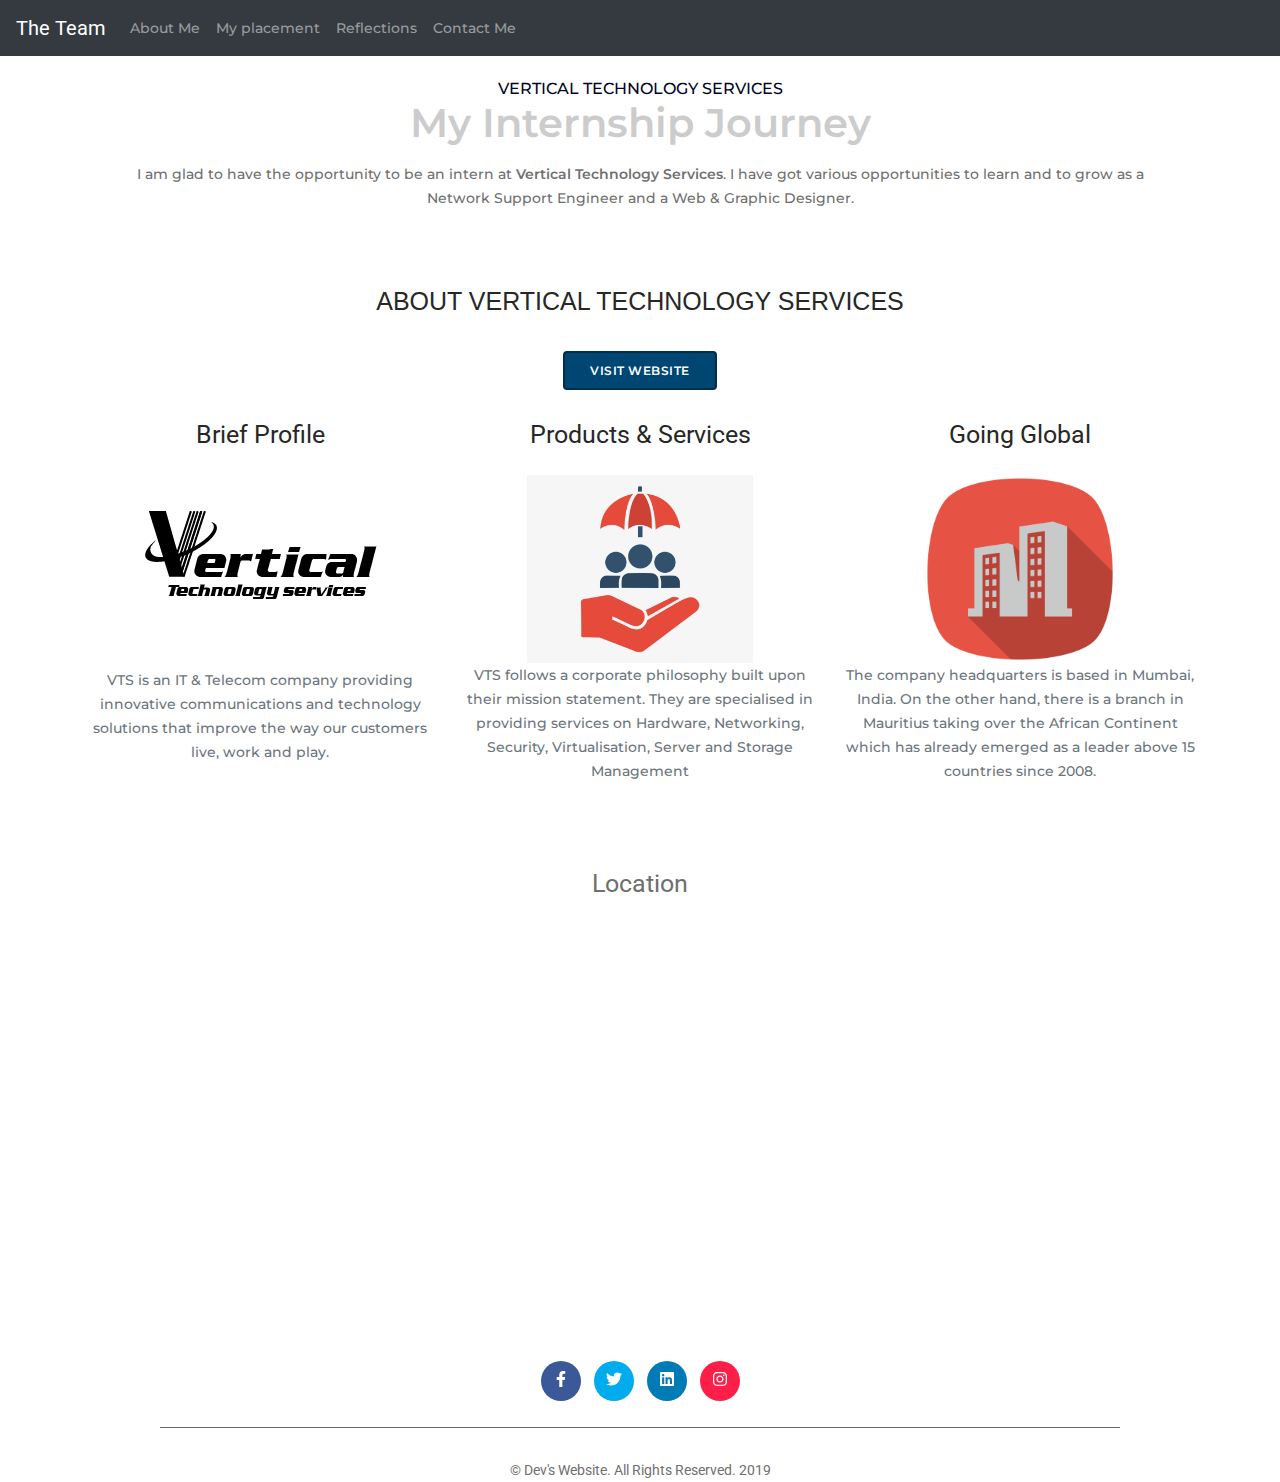
<file: myPlacement.html>
<!DOCTYPE html>
<html lang="en">

        <head>
        
                <meta charset="utf-8">
                <meta http-equiv="X-UA-Compatible" content="IE=edge">
                <meta name="Dev Seebaluck" content="IP1">
                
                <meta name="viewport" content="width=device-width, initial-scale=1, shrink-to-fit=no">
                <title>Dev_Seebaluck</title>
                <!--styling sheet
                <link rel="stylesheet" type="text/css" media="screen" href="css/mainStyle.css">-->
                <!--bootstrap-->
                <link rel="stylesheet" href="css/bootstrap.min.css" >
                <!--animation-->
                <link rel="stylesheet" href="css/animate.css" >
                <!--responsiveness
                <link rel="stylesheet" href="css/responsive.css" >-->
                <!--style-->
                <link rel="stylesheet" href="css/style.css" >
                <!-- bootsnav -->
                <link rel="stylesheet" href="css/bootsnav.css">
                <!-- font-awesome icon -->
                <link rel="stylesheet" href="css/fontawesome.min.css">
              
                
            </head>
        
        <body>
            <!--start navigation-->
             <nav class="navbar navbar-expand-lg navbar-dark bg-dark navbar-scroll-top header-light on no-full">
                 <a class="navbar-brand" href="index.html">The Team</a>
                 <button class="navbar-toggler" type="button" data-toggle="collapse" data-target="#navbarNav" aria-controls="navbarNav" aria-expanded="false" aria-label="Toggle navigation">
                     <span class="navbar-toggler-icon"></span>
                </button>
                <div class="collapse navbar-collapse" id="navbarNav">
                 <ul class="navbar-nav ">
                    <!--<li class="navbar-item active">
                        <a class="nav-link" href="index.html" title="Index">Dev<span class="sr-only">(current)</span></a>
                    </li>-->
                    
                    <li class="nav-item">
                      <a class="nav-link alt-font" href="aboutMe.html" title="About Me">About Me</a>
                  </li>
        
                    <li class="nav-item">
                        <a class="nav-link alt-font" href="myPlacement.html" title="My placement">My placement</a>
                    </li>
                    
                    <li class="nav-item">
                        <a class="nav-link alt-font" href="reflections.html" title="Reflections">Reflections</a>
                    </li>
        
                    <li class="nav-item">
                      <a class="nav-link alt-font" href="contactMe.html" title="Contact Me">Contact Me</a>
                  </li>
                </ul>
                </div>
             </nav>
             <!--end navigation-->

    <!--start first section-->
    <section class="">
            <div class="col-md-12 col-sm-12 col-xs-12 extra-smaller-screen display-table page-title-large">
                <div class="display-table-cell vertical-align-middle text-center">
                        <span class="text-dark-blue alt-font no-margin-top no-margin-bottom text-uppercase text-medium"><div class="wow fadeInDown" data-wow-duration="0.5s" data-wow-delay="1s">Vertical Technology Services</div></span>
                    <h4 class="text-extra-light-gray opacity7 alt-font font-weight-600 no-margin-bottom"><div class="wow fadeInDown" data-wow-duration="0.5s" data-wow-delay="1s">My Internship Journey</div></h4>
                </div>
            </div>

            <div class="display-table-cell vertical-align-middle text-center alt-font padding-ten-lr no-margin-top">
                <p>I am glad to have the opportunity to be an intern at <b>Vertical Technology Services</b>. I have got various opportunities to learn and to grow as a Network Support Engineer and a Web & Graphic Designer. </p>
            </div>
    </section>


    <section>
        <div class="container">
            <div class="text-center text-uppercase helvetica-font text-b margin-40px-top margin-20px-bottom">
                <h6>About Vertical Technology Services</h6>
            </div>

            <form action="http://www.verticaltechservices.com/" class="text-center margin-10px-top margin-30px-bottom">
                <button type="submit" class="btn btn-medium btn-dark-blue btn-rounded-small monospace-font margin-10px-top">Visit Website</button>
             </form>

            <div class="row text-center text-b">
                    <div class="col-md-4">
                      <h6 class="no-margin-bottom no-margin-top">Brief Profile</h6>
                      <span class=" image-hover-style-1 " href="">
                          <img src="images/Black_logo.png" class="">
                      </span>
                         <p class="text-muted alt-font">VTS is an IT & Telecom company providing innovative communications and technology solutions that improve the way our customers live, work and play. </p>
                    </div>

                    <div class="col-md-4">
                      <h6 class=" ">Products & Services</h6>
                      <span class=" image-hover-style-1">
                          <img src="images/services.png" class="pic">
                      </span>
                      <p class="text-muted alt-font">VTS follows a corporate philosophy built upon their mission statement. They are specialised in providing services on Hardware, Networking, Security, Virtualisation, Server and Storage Management </p>
                    </div>

                    <div class="col-md-4">
                      <h6 class=" ">Going Global</h6>
                      <span class=" image-hover-style-1 ">
                          <img src="images/training.png" class="pic">
                      </span>
                      <p class="text-muted alt-font">The company headquarters is based in Mumbai, India. On the other hand, there is a branch in Mauritius taking over the African Continent which has already emerged as a leader above 15 countries since 2008.</p>
                    </div>
            </div>
        </div>
 
        
    </section>
    
    <section>
        <h6 class="text-center margin-50px-top">Location</h6>
       <iframe src="https://www.google.com/maps/embed?pb=!1m18!1m12!1m3!1d3742.8956491621807!2d57.47701001458447!3d-20.263162053987635!2m3!1f0!2f0!3f0!3m2!1i1024!2i768!4f13.1!3m3!1m2!1s0x217c5b4749225a89%3A0x53eeffd93fef74d1!2sVertical+Technology+Services+Ltd!5e0!3m2!1sen!2smu!4v1565990158134!5m2!1sen!2smu" width="1360" height="400" frameborder="0" style="border:0" allowfullscreen></iframe>
    <!-- start social media -->
    <div class="col-md-12 col-sm-3 col-xs-12 display-table sm-text-center text-center margin-30px-top">
            <div class="display-table-cell vertical-align-middle">
                <div class="social-icon-style-2 display-inline-block vertical-align-middle">
                    <ul class="small-icon no-margin-bottom">
                        <li><a class="facebook text-white" href="https://www.facebook.com/Verticaltechnologytrainingcenter/" target="_blank"><i class="fab fa-facebook-f" aria-hidden="true"></i></a></li>
                        <li><a class="twitter text-white" href="https://twitter.com/" target="_blank"><i class="fab fa-twitter"></i></a></li>
                        <li><a class="linkedin text-white" href="https://www.linkedin.com/in/vertical-technology-76560317a/" target="_blank"><i class="fab fa-linkedin"></i></a></li>
                        <li><a class="instagram text-white" href="https://www.instagram.com/vertical_technology/?hl=en" target="_blank"><i class="fab fa-instagram no-margin-right" aria-hidden="true"></i></a></li>
                    </ul>
                </div>
            </div>
        </div>
        <!-- end social media -->
    </section>
    
    <!--end first section-->



    <!-- start footer section -->
             <div class="hr-3 "></div>
                <div class=" vertical-align-middle  text-center margin-0px-top margin-10px-bottom">&copy; Dev's Website. All Rights Reserved. 2019</div>
             </div>
      <!-- end footer section -->
</body>


</html>

<!--bootstrap important files-->
<script type="text/javascript" src="js/bootstrap.min.js"></script>
<script type="text/javascript" src="js/jquery-slim.min.js"></script>
<script type="text/javascript" src="js/bootstrap.bundle.js"></script>
<!-- animation -->
<script type="text/javascript" src="js/wow.min.js"></script> <script>new WOW().init();</script>
<!-- menu navigation -->
<script type="text/javascript" src="js/bootsnav.js.download"></script>
<script type="text/javascript" src="js/jquery.nav.js.download"></script>
<!-- font awesome -->
<script type="text/javascript" src="js/all.js"></script>
</file>
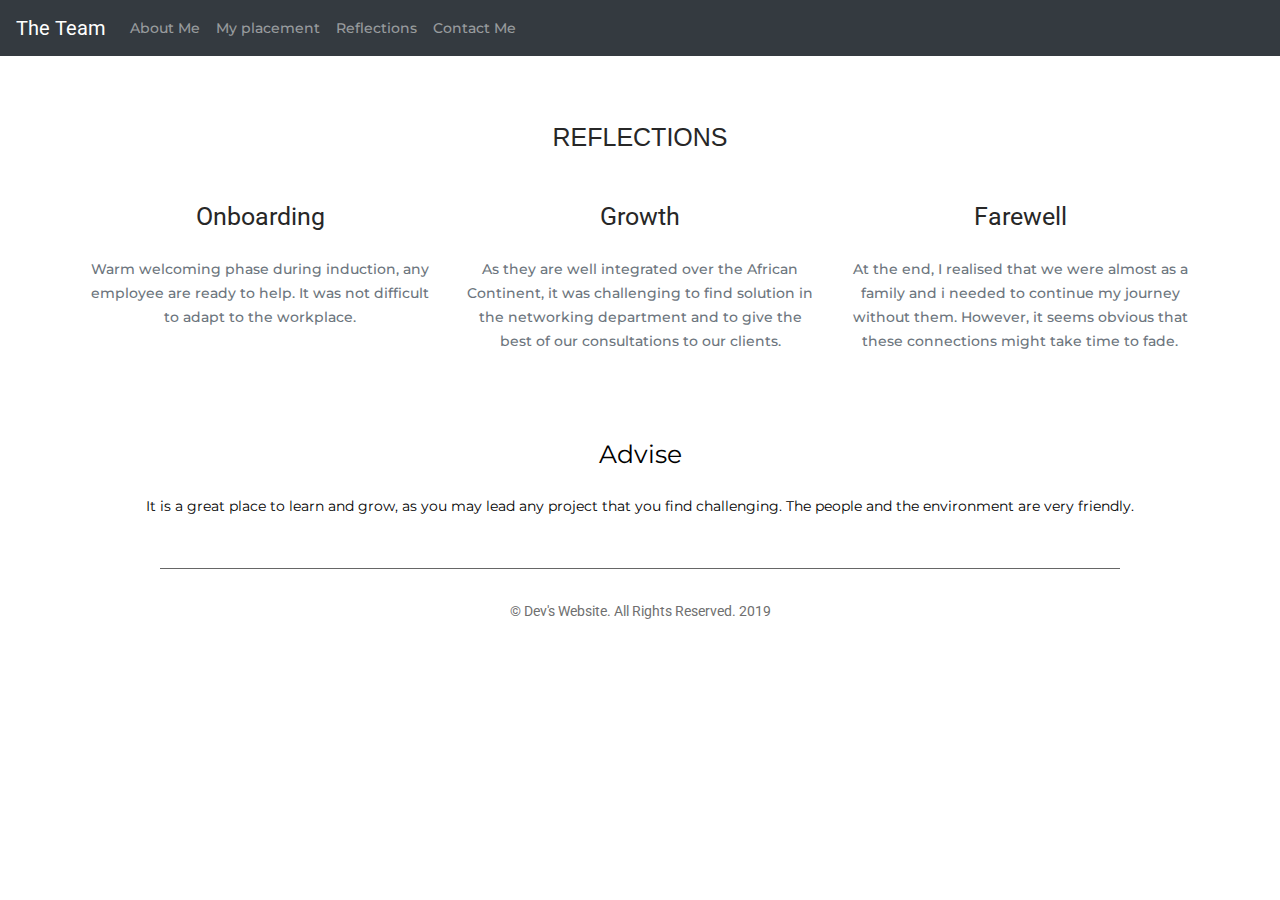
<file: reflections.html>
<!DOCTYPE html>
<html lang="en">

        <head>
        
                <meta charset="utf-8">
                <meta http-equiv="X-UA-Compatible" content="IE=edge">
                <meta name="Dev Seebaluck" content="IP1">
                
                <meta name="viewport" content="width=device-width, initial-scale=1, shrink-to-fit=no">
                <title>Dev_Seebaluck</title>
                <!--styling sheet
                <link rel="stylesheet" type="text/css" media="screen" href="css/mainStyle.css">-->
                <!--bootstrap-->
                <link rel="stylesheet" href="css/bootstrap.min.css" >
                <!--animation-->
                <link rel="stylesheet" href="css/animate.css" >
                <!--responsiveness
                <link rel="stylesheet" href="css/responsive.css" >-->
                <!--style-->
                <link rel="stylesheet" href="css/style.css" >
                <!-- bootsnav -->
                <link rel="stylesheet" href="css/bootsnav.css">
              
                
            </head>
        
        <body>
            <!--start navigation-->
             <nav class="navbar navbar-expand-lg navbar-dark bg-dark navbar-scroll-top header-light on no-full">
                 <a class="navbar-brand" href="index.html">The Team</a>
                 <button class="navbar-toggler" type="button" data-toggle="collapse" data-target="#navbarNav" aria-controls="navbarNav" aria-expanded="false" aria-label="Toggle navigation">
                     <span class="navbar-toggler-icon"></span>
                </button>
                <div class="collapse navbar-collapse" id="navbarNav">
                 <ul class="navbar-nav ">
                    <!--<li class="navbar-item active">
                        <a class="nav-link" href="index.html" title="Index">Dev<span class="sr-only">(current)</span></a>
                    </li>-->
                    
                    <li class="nav-item">
                      <a class="nav-link alt-font" href="aboutMe.html" title="About Me">About Me</a>
                  </li>
        
                    <li class="nav-item">
                        <a class="nav-link alt-font" href="myPlacement.html" title="My placement">My placement</a>
                    </li>
                    
                    <li class="nav-item">
                        <a class="nav-link alt-font" href="reflections.html" title="Reflections">Reflections</a>
                    </li>
        
                    <li class="nav-item">
                      <a class="nav-link alt-font" href="contactMe.html" title="Contact Me">Contact Me</a>
                  </li>
                </ul>
                </div>
             </nav>
             <!--end navigation-->

             
            <section>
            <div class="container">
            <div class="text-center text-uppercase helvetica-font text-b margin-60px-top margin-20px-bottom font-weight-400">
                <h6>Reflections</h6>
            </div>
             <div class="row text-center margin-50px-top text-b">
                    <div class="col-md-4">
                      <h6 class="">Onboarding</h6>
                         <p class="text-muted alt-font">Warm welcoming phase during induction, any employee are ready to help. It was not difficult to adapt to the workplace. </p>
                    </div>

                    <div class="col-md-4">
                      <h6 class=" ">Growth</h6>
                      <p class="text-muted alt-font">As they are well integrated over the African Continent, it was challenging to find solution in the networking department and to give the best of our consultations to our clients.</p>
                    </div>

                    <div class="col-md-4">
                      <h6 class=" ">Farewell</h6>
                      <p class="text-muted alt-font">At the end, I realised that we were almost as a family and i needed to continue my journey without them. However, it seems obvious that these connections might take time to fade.</p>
                    </div>
                </div>
            </section>

            <section class="text-center alt-font font-weight-400 text-black margin-50px-top">
                <h6>Advise</h6>
                <p>It is a great place to learn and grow, as you may lead any project that you find challenging. The people and the environment are very friendly.</p>
            </section>

              <!-- start footer section -->
              <div class="hr-3 "></div>
              <div class=" vertical-align-middle  text-center margin-0px-top margin-10px-bottom">&copy; Dev's Website. All Rights Reserved. 2019</div>
              </div>
             <!-- end footer section -->


</body>


</html>

<!--bootstrap important files-->
<script type="text/javascript" src="js/bootstrap.min.js"></script>
<script type="text/javascript" src="js/jquery-slim.min.js"></script>
<script type="text/javascript" src="js/bootstrap.bundle.js"></script>
<!-- animation -->
<script type="text/javascript" src="js/wow.min.js"></script> <script>new WOW().init();</script>
<!-- menu navigation -->
<script type="text/javascript" src="js/bootsnav.js.download"></script>
<script type="text/javascript" src="js/jquery.nav.js.download"></script>
</file>
<file: css/mainStyle.css>
.bg-image {
    position: relative; 
    background-size: cover; 
    overflow: hidden; 
    background-attachment: fixed;
    visibility: visible; 
    animation-name: fadeIn; 
    background-position: 0px -25px;
    height: 611px;
    
}


.vertical-align-middle {vertical-align: middle;}
.vertical-align-top {vertical-align: top;}
.vertical-align-bottom {vertical-align: bottom;}

/* opacity */
.opacity-very-light {position: absolute; height: 100%; width: 100%; opacity: 0.2; top:0; left: 0;}
.opacity-light {position: absolute; height: 100%; width: 100%; opacity: 0.3; top:0; left: 0;}
.opacity-extra-medium {position: absolute; height: 100%; width: 100%; opacity: 0.5; top:0; left: 0;}
.opacity-medium {position: absolute; height: 100%; width: 100%; opacity: 0.75; top:0; left: 0;}
.opacity-full {position: absolute; height: 100%; width: 100%; opacity: 0.8; top:0; left: 0;}
.opacity-full-dark {position: absolute; height: 100%; width: 100%; opacity: 0.9; top:0; left: 0;}

.opacity1 {opacity:.1}
.opacity2 {opacity:.2}
.opacity3 {opacity:.3}
.opacity4 {opacity:.4}
.opacity5 {opacity:.5}
.opacity6 {opacity:.6}
.opacity7 {opacity:.7}
.opacity8 {opacity:.8}
.opacity9 {opacity:.9}


/* ===================================
    Background color
====================================== */

.bg-transparent {background-color: transparent;}
.bg-white {background-color:#fff;}
.bg-black {background-color:#00253c;}
.bg-extra-dark-gray {background-color:#00253c;}
.bg-dark-gray {background-color:#757575;}
.bg-extra-medium-gray {background-color:#939393;}
.bg-medium-gray {background-color:#dbdbdb;}
.bg-extra-light-gray {background-color:#e0e0e0}
.bg-medium-light-gray {background-color:#ededed}
.bg-light-gray {background-color:#f7f7f7}
.bg-very-light-gray {background-color:#fafafa}
.bg-deep-pink {background-color:#ff214f;}
.bg-transparent-white { background-color: rgba(255,255,255,0.3); background: -moz-linear-gradient(left, rgba(255,255,255,0) 0%, rgba(255,255,255,0) 37%, rgba(255,255,255,1) 96%, rgba(255,255,255,1) 100%); background: -webkit-gradient(left top, right top, color-stop(0%, rgba(255,255,255,0)), color-stop(37%, rgba(255,255,255,0)), color-stop(96%, rgba(255,255,255,1)), color-stop(100%, rgba(255,255,255,1))); background: -webkit-linear-gradient(left, rgba(255,255,255,0) 0%, rgba(255,255,255,0) 37%, rgba(255,255,255,1) 96%, rgba(255,255,255,1) 100%); background: -o-linear-gradient(left, rgba(255,255,255,0) 0%, rgba(255,255,255,0) 37%, rgba(255,255,255,1) 96%, rgba(255,255,255,1) 100%); background: -ms-linear-gradient(left, rgba(255,255,255,0) 0%, rgba(255,255,255,0) 37%, rgba(255,255,255,1) 96%, rgba(255,255,255,1) 100%); background: linear-gradient(to right, rgba(255,255,255,0) 0%, rgba(255,255,255,0) 37%, rgba(255,255,255,1) 96%, rgba(255,255,255,1) 100%); filter: progid:DXImageTransform.Microsoft.gradient( startColorstr='#ffffff', endColorstr='#ffffff', GradientType=1 ); }
.bg-transparent-black { background-color: rgba(0,0,0,0); background: -moz-linear-gradient(left, rgba(0,0,0,0) 0%, rgba(0,0,0,0) 37%, rgba(0,0,0,1) 96%, rgba(0,0,0,1) 100%); background: -webkit-gradient(left top, right top, color-stop(0%, rgba(0,0,0,0)), color-stop(37%, rgba(0,0,0,0)), color-stop(96%, rgba(0,0,0,1)), color-stop(100%, rgba(0,0,0,1))); background: -webkit-linear-gradient(left, rgba(0,0,0,0) 0%, rgba(0,0,0,0) 37%, rgba(0,0,0,1) 96%, rgba(0,0,0,1) 100%); background: -o-linear-gradient(left, rgba(0,0,0,0) 0%, rgba(0,0,0,0) 37%, rgba(0,0,0,1) 96%, rgba(0,0,0,1) 100%); background: -ms-linear-gradient(left, rgba(0,0,0,0) 0%, rgba(0,0,0,0) 37%, rgba(0,0,0,1) 96%, rgba(0,0,0,1) 100%); background: linear-gradient(to right, rgba(0,0,0,0) 0%, rgba(0,0,0,0) 37%, rgba(0,0,0,1) 96%, rgba(0,0,0,1) 100%); filter: progid:DXImageTransform.Microsoft.gradient( startColorstr='#000000', endColorstr='#000000', GradientType=1 ); }
.bg-white-opacity { background-color: rgba(255, 255, 255, 0.85); }
.bg-blue-opacity { background-color: rgba(0, 20, 60, 0.85); }
.bg-black-opacity { background-color: rgba(0, 9, 27, 0.85); }
.bg-black-opacity-light { background-color: rgba(0, 0, 0, 0.5); }
.bg-deep-pink-opacity {background-color: rgba(255, 33, 79, 0.85);}
.bg-charcoal-gray{background-color: #0e0f10;}



.navbar-scroll-top {position: fixed; top: -120px; width: 100%; left: 0; transition-duration: 0s; -webkit-transition-duration: 0s; -moz-transition-duration: 0s; -ms-transition-duration: 0s; -o-transition-duration: 0s; top: 0; transition-duration: 0.3s; -webkit-transition-duration: 0.3s; -moz-transition-duration: 0.3s; -ms-transition-duration: 0.3s; -o-transition-duration: 0.3s; }

/* ===================================
    Custom
====================================== */

.center-col {float:none; margin-left:auto; margin-right:auto; }
section.custom{padding: 130px 0; overflow: hidden;}
section.smaller-section {padding: 50px 0; overflow: hidden;}
section.small-section {padding: 10px 0; overflow: hidden;}
section.big-section {padding:160px 0;}
section.extra-big-section {padding:210px 0;}
section.half-section {padding:80px 0;}
.overlap-section {margin-top:-14%; position: relative}
.col-2-nth .col-md-6:nth-child(2n+1) {clear: left;}
.col-2-nth .col-sm-6:nth-child(2n+1) {clear: left;}
.col-3-nth .col-md-4:nth-child(3n+1) {clear: left;}
.col-3-nth .col-sm-4:nth-child(3n+1) {clear: left;}
.col-4-nth .col-md-3:nth-child(4n+1) {clear: left;}
.col-4-nth .col-sm-3:nth-child(4n+1) {clear: left;}

/* text property */
.text-transform-unset {text-transform:unset}
.text-decoration-underline {text-decoration:underline; }
.text-decoration-line-through {text-decoration:line-through;}
.line-height-unset {line-height: unset}
.line-height-normal {line-height: normal}
.line-height-none {line-height:0}
.word-wrap {word-wrap: break-word}
.text-nowrap{white-space: nowrap;}
.text-transform-none {text-transform:none}
.title-line-through {padding: 0 15px}
.text-middle-line {position: relative; white-space: nowrap}
.text-outside-line {position: relative}
.text-outside-line::before {border-top: 1px solid; content: ""; height: 0; left: auto; position: absolute; right: -60px; top: 50%; width: 40px; opacity: .4; }
.text-outside-line::after {border-top: 1px solid; content: ""; height: 0; left: auto; position: absolute; left: -60px; top: 50%; width: 40px; opacity: .4; }
.text-leftside-line {position: relative; padding-left: 35px }
.text-leftside-line:before {border-top: 1px solid; content: ""; height: 0; left: auto; position: absolute; left: 0; top: 45%; width: 25px; opacity: .7}
.text-outside-line-full {position: relative; display: inline-block}
.text-outside-line-full::before {content: ""; position: absolute; top: 50%; height: 1px; width: 99%; display: block; border-bottom:1px solid; right: 100%; margin-right: 25px; opacity: .15}
.text-outside-line-full::after {content: ""; position: absolute; top: 50%; height: 1px; width: 99%; display: block; border-bottom:1px solid; left: 100%; margin-left: 25px; opacity: .15 }
.text-middle-line:before {border-bottom: 1px solid; position: absolute; content: ""; width: 100%; top: 53%; opacity: 0.35}
.text-bottom-line {width: 1px; border-top: 30px solid; margin-left: auto; margin-right: auto;}
.text-middle-line-deep-pink:before {border-bottom: 1px solid #ff214f; position: absolute; content: ""; width: 100%; margin-top: 5px; margin-left: -20px; top: 50%; -webkit-transform: translateY(-50%); -moz-transform: translateY(-50%); -ms-transform: translateY(-50%); -o-transform: translateY(-50%); transform: translateY(-50%);}
.text-decoration-line-through-black,.text-decoration-line-through-deep-pink {position: relative;}
.text-decoration-line-through-deep-pink:before {background: #ff214f;}
.text-decoration-line-through-black:before {background: #000;}
.text-decoration-line-through-black::before,.text-decoration-line-through-deep-pink:before {content: ""; height: 1px; left: -10px; position: absolute; top: 53%; width: calc(100% + 20px);-webkit-transform: translateY(-53%); -moz-transform: translateY(-53%); -ms-transform: translateY(-53%); -o-transform: translateY(-53%); transform: translateY(-53%);}


/* header animation */
.navbar-top { position: fixed;top: 0; left: 0; right: 0; transition-duration: 0.3s; -webkit-transition-duration: 0.3s; -moz-transition-duration: 0.3s; -ms-transition-duration: 0.3s; -o-transition-duration: 0.3s; }
.sticky .navbar-top {top: -160px; transition-duration: 0.3s; -webkit-transition-duration: 0.3s; -moz-transition-duration: 0.3s; -ms-transition-duration: 0.3s; -o-transition-duration: 0.3s; }
.sticky.header-appear .navbar-top.navbar-transparent-no-sticky, .sticky.header-appear .navbar-fixed-top.navbar-transparent-no-sticky {top: -160px; transition-duration: 0.3s; -webkit-transition-duration: 0.3s; -moz-transition-duration: 0.3s; -ms-transition-duration: 0.3s; -o-transition-duration: 0.3s; }
.sticky.header-appear .navbar-top {top: 0; transition-duration: 0.3s; -webkit-transition-duration: 0.3s; -moz-transition-duration: 0.3s; -ms-transition-duration: 0.3s; -o-transition-duration: 0.3s; }

header .bootsnav .dropdown .animated {-webkit-animation-duration: 0.3s; -moz-animation-duration: 0.3s; -ms-animation-duration: 0.3s; -o-animation-duration: 0.3s; animation-duration: 0.3s; -webkit-animation-fill-mode: both; -moz-animation-fill-mode: both; -ms-animation-fill-mode: both; -o-animation-fill-mode: both; animation-fill-mode: both; }
nav.navbar.bootsnav .simple-dropdown .dropdown-menu > li.dropdown > ul:before {position: absolute; height: calc(100% + 20px); width: 100%; display: block;content: ""; }

header.sticky .navbar-scroll-fixed-top {position: fixed; top: 0; width: 100%; left: 0; transition-duration: 0.3s; -webkit-transition-duration: 0.3s; -moz-transition-duration: 0.3s; -ms-transition-duration: 0.3s; -o-transition-duration: 0.3s;}
header.sticky .navbar-scroll-top {position: fixed; top: -120px; width: 100%; left: 0; transition-duration: 0s; -webkit-transition-duration: 0s; -moz-transition-duration: 0s; -ms-transition-duration: 0s; -o-transition-duration: 0s;}
header.sticky.header-appear .navbar-scroll-top {top: 0; transition-duration: 0.3s; -webkit-transition-duration: 0.3s; -moz-transition-duration: 0.3s; -ms-transition-duration: 0.3s; -o-transition-duration: 0.3s;}
</file>
<file: css/responsive.css>
@media (min-width: 992px) {
    .feature-box-14 > div:nth-child(even) { border-bottom: 0}
    .feature-box-14 > div:nth-child(odd) { border-bottom: 0}

    /*top logo*/
    .navbar-brand-top .navbar-collapse.collapse.display-inline-block { display: inline-block !important; vertical-align: middle;}
    .navbar-brand-top .nav-header-container { text-align: center;}
    .navbar-brand-top .nav-header-container .row { display: block !important; display: block !important; display: block !important;}
    .navbar-brand-top .brand-top-menu-right { vertical-align: middle; position: relative; }
    .navbar.navbar-brand-top .row > div:first-child { flex: inherit;}
}
@media (min-width: 768px) {
    .feature-box-14 > div:nth-last-child(2) { border-bottom: 0}
}

@media (max-width: 1500px) {
    /* sidebar navigation */
    .sidebar-wrapper .container {width: 1000px;}

    /* blog post style 2 */
    .blog-post.blog-post-style2 .author span { padding-left: 10px;}

    /* homepage 14 */
    .right-image { width: 70%; }
}

@media (max-width: 1400px) {
    .head-text {font-size: 60px; line-height: 70px;}
    .banner-style2 figcaption {width: 70%;}
    .banner-style1 figure figcaption img {width: 100px;}
    .banner-style1 figure:hover figcaption p {height: 150px}
    .feature-box.feature-box-17 .box .content {top: 40px;}
}

@media (max-width: 1300px) {
    /* sidebar navigation */
    .sidebar-wrapper .container {width: 830px;}

    /* feature box style 7 */
    .feature-box.feature-box-7 div:first-child .box {border-left: medium none}

    /* feature box style 4 */
    .grid-item.feature-box-4 figure figcaption {width: 90%; padding: 0 0 15px 30px}

    /* menu center */
    .menu-center .header-social-icon a i, .menu-center .header-searchbar a i {margin: 0 8px;}
    .menu-center .header-social-icon {padding-left: 10px}
    .menu-center .header-searchbar { padding-left: 0; padding-right: 5px;}
    .menu-center .header-social-icon {margin-left: 0}

    /* sidebar nav style 2 */
    .left-nav-sidebar .container {width: 1070px;}
}

@media (max-width: 1250px) {
    /*skillbar bar style2*/
    .box-layout .skillbar-bar-style2 .skillbar {width: 75%}
}

@media (max-width: 1199px) {
    .panel-group * { transition-timing-function: none; -moz-transition-timing-function: none; -webkit-transition-timing-function: none; -o-transition-timing-function: none; transition-duration: 0s; -ms-transition-timing-function: none; -moz-transition-duration: 0s; -webkit-transition-duration: 0s; -o-transition-duration: 0s; }
    section {padding: 90px 0}

    /* typography */
    h1, h2, h3, h4, h5, h6 {margin:0 0 22px; padding:0; letter-spacing: 0; font-weight: 400;}
    h1 {font-size:65px; line-height: 65px;}
    h2 {font-size:50px; line-height:55px}
    h3 {font-size:42px; line-height:48px}
    h4 {font-size:35px; line-height:41px}
    h5 {font-size:27px; line-height:32px}
    h6 {font-size:22px; line-height:27px}

    /*text-alignment*/
    .md-text-center {text-align: center;}
    .md-text-left {text-align: left;}
    .md-text-right {text-align: right;}

    /*float*/
    .md-float-left{float: left !important}
    .md-float-right{float: right !important}
    .md-float-none{float: none !important}

    /* verticle align */
    .md-vertical-align-middle {vertical-align: middle ;}
    .md-vertical-align-top {vertical-align: top ;}
    .md-vertical-align-bottom {vertical-align: bottom ;}

    /* image position*/ 
    .md-background-image-left { background-position: left;}
    .md-background-image-right { background-position: right;}
    .md-background-image-center{ background-position: center;}

    /* margin */
    .md-margin-one-all {margin:1%;}
    .md-margin-one-half-all {margin:1.5%;}
    .md-margin-two-all {margin:2%;}
    .md-margin-two-half-all {margin:2.5%;}
    .md-margin-three-all {margin:3%;}
    .md-margin-three-half-all {margin:3.5%;}
    .md-margin-four-all {margin:4%;}
    .md-margin-four-half-all {margin:4.5%;}
    .md-margin-five-all {margin:5%;}
    .md-margin-five-half-all {margin:5.5%;}
    .md-margin-six-all {margin:6%;}
    .md-margin-six-half-all {margin:6.5%;}
    .md-margin-seven-all {margin:7%;}
    .md-margin-seven-half-all {margin:7.5%;}
    .md-margin-eight-all {margin:8%;}
    .md-margin-eight-half-all {margin:8.5%;}
    .md-margin-nine-all {margin:9%;}
    .md-margin-nine-half-all {margin:9.5%;}
    .md-margin-ten-all {margin:10%;}
    .md-margin-ten-half-all {margin:10.5%;}
    .md-margin-eleven-all {margin:11%;}
    .md-margin-eleven-half-all {margin:11.5%;}
    .md-margin-twelve-all {margin:12%;}
    .md-margin-twelve-half-all {margin:12.5%;}
    .md-margin-thirteen-all {margin:13%;}
    .md-margin-thirteen-half-all {margin:13.5%;}
    .md-margin-fourteen-all {margin:14%;}
    .md-margin-fourteen-half-all {margin:14.5%;}
    .md-margin-fifteen-all {margin:15%;}
    .md-margin-fifteen-half-all {margin:15.5%;}
    .md-margin-sixteen-all {margin:16%;}
    .md-margin-sixteen-half-all {margin:16.5%;}
    .md-margin-seventeen-all {margin:17%;}
    .md-margin-seventeen-half-all {margin:17.5%;}
    .md-margin-eighteen-all {margin:18%;}
    .md-margin-eighteen-half-all {margin:18.5%;}
    .md-margin-nineteen-all {margin:19%;}
    .md-margin-nineteen-half-all {margin:19.5%;}
    .md-margin-twenty-all {margin:20%;}
    .md-margin-twenty-half-all {margin:20.5%;}
    .md-margin-twenty-one-all {margin:21%;}
    .md-margin-twenty-one-half-all {margin:21.5%;}
    .md-margin-twenty-two-all {margin:22%;}
    .md-margin-twenty-two-half-all {margin:22.5%;}
    .md-margin-twenty-three-all {margin:23%;}
    .md-margin-twenty-three-half-all {margin:23.5%;}
    .md-margin-twenty-four-all {margin:24%;}
    .md-margin-twenty-four-half-all {margin:24.5%;}
    .md-margin-twenty-five-all {margin:25%;}
    .md-margin-5px-all {margin:5px !important}
    .md-margin-10px-all {margin:10px !important}
    .md-margin-15px-all {margin:15px !important}
    .md-margin-20px-all {margin:20px !important}
    .md-margin-25px-all {margin:25px !important}
    .md-margin-30px-all {margin:30px !important}
    .md-margin-35px-all {margin:35px !important}
    .md-margin-40px-all {margin:40px !important}
    .md-margin-45px-all {margin:45px !important}
    .md-margin-50px-all {margin:50px !important}
    .md-margin-55px-all {margin:55px !important}
    .md-margin-60px-all {margin:60px !important}
    .md-margin-65px-all {margin:65px !important}
    .md-margin-70px-all {margin:70px !important}
    .md-margin-75px-all {margin:75px !important}
    .md-margin-80px-all {margin:80px !important}
    .md-margin-85px-all {margin:85px !important}
    .md-margin-90px-all {margin:90px !important}
    .md-margin-95px-all {margin:95px !important}
    .md-margin-100px-all {margin:100px !important}

    .md-no-margin {margin:0 !important}
    .md-no-margin-lr {margin-left: 0 !important; margin-right: 0 !important}
    .md-no-margin-tb {margin-top: 0 !important; margin-bottom: 0 !important}
    .md-no-margin-top {margin-top:0 !important}
    .md-no-margin-bottom {margin-bottom:0 !important}
    .md-no-margin-left {margin-left:0 !important}
    .md-no-margin-right {margin-right:0 !important}
    .md-margin-lr-auto {margin-left:auto !important; margin-right:auto !important}
    .md-margin-auto {margin: 0 auto !important;}

    /* margin top */
    .md-margin-one-top {margin-top:1%;}
    .md-margin-one-half-top {margin-top:1.5%;}
    .md-margin-two-top {margin-top:2%;}
    .md-margin-two-half-top {margin-top:2.5%;}
    .md-margin-three-top {margin-top:3%;}
    .md-margin-three-half-top {margin-top:3.5%;}
    .md-margin-four-top {margin-top:4%;}
    .md-margin-four-half-top {margin-top:4.5%;}
    .md-margin-five-top {margin-top:5%;}
    .md-margin-five-half-top {margin-top:5.5%;}
    .md-margin-six-top {margin-top:6%;}
    .md-margin-six-half-top {margin-top:6.5%;}
    .md-margin-seven-top {margin-top:7%;}
    .md-margin-seven-half-top {margin-top:7.5%;}
    .md-margin-eight-top {margin-top:8%;}
    .md-margin-eight-half-top {margin-top:8.5%;}
    .md-margin-nine-top {margin-top:9%;}
    .md-margin-nine-half-top {margin-top:9.5%;}
    .md-margin-ten-top {margin-top:10%;}
    .md-margin-ten-half-top {margin-top:10.5%;}
    .md-margin-eleven-top {margin-top:11%;}
    .md-margin-eleven-half-top {margin-top:11.5%;}
    .md-margin-twelve-top {margin-top:12%;}
    .md-margin-twelve-half-top {margin-top:12.5%;}
    .md-margin-thirteen-top {margin-top:13%;}
    .md-margin-thirteen-half-top {margin-top:13.5%;}
    .md-margin-fourteen-top {margin-top:14%;}
    .md-margin-fourteen-half-top {margin-top:14.5%;}
    .md-margin-fifteen-top {margin-top:15%;}
    .md-margin-fifteen-half-top {margin-top:15.5%;}
    .md-margin-sixteen-top {margin-top:16%;}
    .md-margin-sixteen-half-top {margin-top:16.5%;}
    .md-margin-seventeen-top {margin-top:17%;}
    .md-margin-seventeen-half-top {margin-top:17.5%;}
    .md-margin-eighteen-top {margin-top:18%;}
    .md-margin-eighteen-half-top {margin-top:18.5%;}
    .md-margin-nineteen-top {margin-top:19%;}
    .md-margin-nineteen-half-top {margin-top:19.5%;}
    .md-margin-twenty-top {margin-top:20%;}
    .md-margin-twenty-half-top {margin-top:20.5%;}
    .md-margin-twenty-one-top {margin-top:21%;}
    .md-margin-twenty-one-half-top {margin-top:21.5%;}
    .md-margin-twenty-two-top {margin-top:22%;}
    .md-margin-twenty-two-half-top {margin-top:22.5%;}
    .md-margin-twenty-top {margin-top:23%;}
    .md-margin-twenty-half-top {margin-top:23.5%;}
    .md-margin-twenty-four-top {margin-top:24%;}
    .md-margin-twenty-four-half-top {margin-top:24.5%;}
    .md-margin-twenty-five-top {margin-top:25%;}
    .md-margin-5px-top {margin-top:5px !important;}
    .md-margin-10px-top {margin-top:10px !important;}
    .md-margin-15px-top {margin-top:15px !important;}
    .md-margin-20px-top {margin-top:20px !important;}
    .md-margin-25px-top {margin-top:25px !important;}
    .md-margin-30px-top {margin-top:30px !important;}
    .md-margin-35px-top {margin-top:35px !important;}
    .md-margin-40px-top {margin-top:40px !important;}
    .md-margin-45px-top {margin-top:45px !important;}
    .md-margin-50px-top {margin-top:50px !important;}
    .md-margin-55px-top {margin-top:55px !important;}
    .md-margin-60px-top {margin-top:60px !important;}
    .md-margin-65px-top {margin-top:65px !important;}
    .md-margin-70px-top {margin-top:70px !important;}
    .md-margin-75px-top {margin-top:75px !important;}
    .md-margin-80px-top {margin-top:80px !important;}
    .md-margin-85px-top {margin-top:85px !important;}
    .md-margin-90px-top {margin-top:90px !important;}
    .md-margin-95px-top {margin-top:95px !important;}
    .md-margin-100px-top {margin-top:100px !important;}

    /* margin bottom */
    .md-margin-one-bottom {margin-bottom:1%;}
    .md-margin-one-half-bottom {margin-bottom:1.5%;}
    .md-margin-two-bottom {margin-bottom:2%;}
    .md-margin-two-half-bottom {margin-bottom:2.5%;}
    .md-margin-three-bottom {margin-bottom:3%;}
    .md-margin-three-half-bottom {margin-bottom:3.5%;}
    .md-margin-four-bottom {margin-bottom:4%;}
    .md-margin-four-half-bottom {margin-bottom:4.5%;}
    .md-margin-five-bottom {margin-bottom:5%;}
    .md-margin-five-half-bottom {margin-bottom:5.5%;}
    .md-margin-six-bottom {margin-bottom:6%;}
    .md-margin-six-half-bottom {margin-bottom:6.5%;}
    .md-margin-seven-bottom {margin-bottom:7%;}
    .md-margin-seven-half-bottom {margin-bottom:7.5%;}
    .md-margin-eight-bottom {margin-bottom:8%;}
    .md-margin-eight-half-bottom {margin-bottom:8.5%;}
    .md-margin-nine-bottom {margin-bottom:9%;}
    .md-margin-nine-half-bottom {margin-bottom:9.5%;}
    .md-margin-ten-bottom {margin-bottom:10%;}
    .md-margin-ten-half-bottom {margin-bottom:10.5%;}
    .md-margin-eleven-bottom {margin-bottom:11%;}
    .md-margin-eleven-half-bottom {margin-bottom:11.5%;}
    .md-margin-twelve-bottom {margin-bottom:12%;}
    .md-margin-twelve-half-bottom {margin-bottom:12.5%;}
    .md-margin-thirteen-bottom {margin-bottom:13%;}
    .md-margin-thirteen-half-bottom {margin-bottom:13.5%;}
    .md-margin-fourteen-bottom {margin-bottom:14%;}
    .md-margin-fourteen-half-bottom {margin-bottom:14.5%;}
    .md-margin-fifteen-bottom {margin-bottom:15%;}
    .md-margin-fifteen-half-bottom {margin-bottom:15.5%;}
    .md-margin-sixteen-bottom {margin-bottom:16%;}
    .md-margin-sixteen-half-bottom {margin-bottom:16.5%;}
    .md-margin-seventeen-bottom {margin-bottom:17%;}
    .md-margin-seventeen-half-bottom {margin-bottom:17.5%;}
    .md-margin-eighteen-bottom {margin-bottom:18%;}
    .md-margin-eighteen-half-bottom {margin-bottom:18.5%;}
    .md-margin-nineteen-bottom {margin-bottom:19%;}
    .md-margin-nineteen-half-bottom {margin-bottom:19.5%;}
    .md-margin-twenty-bottom {margin-bottom:20%;}
    .md-margin-twenty-half-bottom {margin-bottom:20.5%;}
    .md-margin-twenty-one-bottom {margin-bottom:21%;}
    .md-margin-twenty-one-half-bottom {margin-bottom:21.5%;}
    .md-margin-twenty-two-bottom {margin-bottom:22%;}
    .md-margin-twenty-two-half-bottom {margin-bottom:22.5%;}
    .md-margin-twenty-three-bottom {margin-bottom:23%;}
    .md-margin-twenty-three-half-bottom {margin-bottom:23.5%;}
    .md-margin-twenty-five-bottom {margin-bottom:24%;}
    .md-margin-twenty-five-half-bottom {margin-bottom:24.5%;}
    .md-margin-twenty-five-bottom {margin-bottom:25%;}
    .md-margin-5px-bottom {margin-bottom:5px !important;}
    .md-margin-10px-bottom {margin-bottom:10px !important;}
    .md-margin-15px-bottom {margin-bottom:15px !important;}
    .md-margin-20px-bottom {margin-bottom:20px !important;}
    .md-margin-25px-bottom {margin-bottom:25px !important;}
    .md-margin-30px-bottom {margin-bottom:30px !important;}
    .md-margin-35px-bottom {margin-bottom:35px !important;}
    .md-margin-40px-bottom {margin-bottom:40px !important;}
    .md-margin-45px-bottom {margin-bottom:45px !important;}
    .md-margin-50px-bottom {margin-bottom:50px !important;}
    .md-margin-55px-bottom {margin-bottom:55px !important;}
    .md-margin-60px-bottom {margin-bottom:60px !important;}
    .md-margin-65px-bottom {margin-bottom:65px !important;}
    .md-margin-70px-bottom {margin-bottom:70px !important;}
    .md-margin-75px-bottom {margin-bottom:75px !important;}
    .md-margin-80px-bottom {margin-bottom:80px !important;}
    .md-margin-85px-bottom {margin-bottom:85px !important;}
    .md-margin-90px-bottom {margin-bottom:90px !important;}
    .md-margin-95px-bottom {margin-bottom:95px !important;}
    .md-margin-100px-bottom {margin-bottom:100px !important;}

    /* margin right */
    .md-margin-one-right {margin-right:1%;}
    .md-margin-one-half-right {margin-right:1.5%;}
    .md-margin-two-right {margin-right:2%;}
    .md-margin-two-half-right {margin-right:2.5%;}
    .md-margin-three-right {margin-right:3%;}
    .md-margin-three-half-right {margin-right:3.5%;}
    .md-margin-four-right {margin-right:4%;}
    .md-margin-four-half-right {margin-right:4.5%;}
    .md-margin-five-right {margin-right:5%;}
    .md-margin-five-half-right {margin-right:5.5%;}
    .md-margin-six-right {margin-right:6%;}
    .md-margin-six-half-right {margin-right:6.5%;}
    .md-margin-seven-right {margin-right:7%;}
    .md-margin-seven-half-right {margin-right:7.5%;}
    .md-margin-eight-right {margin-right:8%;}
    .md-margin-eight-half-right {margin-right:8.5%;}
    .md-margin-nine-right {margin-right:9%;}
    .md-margin-nine-half-right {margin-right:9.5%;}
    .md-margin-ten-right {margin-right:10%;}
    .md-margin-ten-half-right {margin-right:10.5%;}
    .md-margin-eleven-right {margin-right:11%;}
    .md-margin-eleven-half-right {margin-right:11.5%;}
    .md-margin-twelve-right {margin-right:12%;}
    .md-margin-twelve-half-right {margin-right:12.5%;}
    .md-margin-thirteen-right {margin-right:13%;}
    .md-margin-thirteen-half-right {margin-right:13.5%;}
    .md-margin-fourteen-right {margin-right:14%;}
    .md-margin-fourteen-half-right {margin-right:14.5%;}
    .md-margin-fifteen-right {margin-right:15%;}
    .md-margin-fifteen-half-right {margin-right:15.5%;}
    .md-margin-sixteen-right {margin-right:16%;}
    .md-margin-sixteen-half-right {margin-right:16.5%;}
    .md-margin-seventeen-right {margin-right:17%;}
    .md-margin-seventeen-half-right {margin-right:17.5%;}
    .md-margin-eighteen-right {margin-right:18%;}
    .md-margin-eighteen-half-right {margin-right:18.5%;}
    .md-margin-nineteen-right {margin-right:19%;}
    .md-margin-nineteen-half-right {margin-right:19.5%;}
    .md-margin-twenty-right {margin-right:20%;}
    .md-margin-twenty-half-right {margin-right:20.5%;}
    .md-margin-twenty-one-right {margin-right:21%;}
    .md-margin-twenty-one-half-right {margin-right:21.5%;}
    .md-margin-twenty-two-right {margin-right:22%;}
    .md-margin-twenty-two-half-right {margin-right:22.5%;}
    .md-margin-twenty-three-right {margin-right:23%;}
    .md-margin-twenty-three-half-right {margin-right:23.5%;}
    .md-margin-twenty-four-right {margin-right:24%;}
    .md-margin-twenty-four-half-right {margin-right:24.5%;}
    .md-margin-twenty-five-right {margin-right:25%;}
    .md-margin-10px-right {margin-right:10px !important;}
    .md-margin-15px-right {margin-right:15px !important;}
    .md-margin-20px-right {margin-right:20px !important;}
    .md-margin-25px-right {margin-right:25px !important;}
    .md-margin-30px-right {margin-right:30px !important;}
    .md-margin-35px-right {margin-right:35px !important;}
    .md-margin-40px-right {margin-right:40px !important;}
    .md-margin-45px-right {margin-right:45px !important;}
    .md-margin-50px-right {margin-right:50px !important;}
    .md-margin-55px-right {margin-right:55px !important;}
    .md-margin-60px-right {margin-right:60px !important;}
    .md-margin-65px-right {margin-right:65px !important;}
    .md-margin-70px-right {margin-right:70px !important;}
    .md-margin-75px-right {margin-right:75px !important;}
    .md-margin-80px-right {margin-right:80px !important;}
    .md-margin-85px-right {margin-right:85px !important;}
    .md-margin-90px-right {margin-right:90px !important;}
    .md-margin-95px-right {margin-right:95px !important;}
    .md-margin-100px-right {margin-right:100px !important;}

    /* margin left */
    .md-margin-one-left {margin-left:1%;}
    .md-margin-one-half-left {margin-left:1.5%;}
    .md-margin-two-left {margin-left:2%;}
    .md-margin-two-half-left {margin-left:2.5%;}
    .md-margin-three-left {margin-left:3%;}
    .md-margin-three-half-left {margin-left:3.5%;}
    .md-margin-four-left {margin-left:4%;}
    .md-margin-four-half-left {margin-left:4.5%;}
    .md-margin-five-left {margin-left:5%;}
    .md-margin-five-half-left {margin-left:5.5%;}
    .md-margin-six-left {margin-left:6%;}
    .md-margin-six-half-left {margin-left:6.5%;}
    .md-margin-seven-left {margin-left:7%;}
    .md-margin-seven-half-left {margin-left:7.5%;}
    .md-margin-eight-left {margin-left:8%;}
    .md-margin-eight-half-left {margin-left:8.5%;}
    .md-margin-nine-left {margin-left:9%;}
    .md-margin-nine-half-left {margin-left:9.5%;}
    .md-margin-ten-left {margin-left:10%;}
    .md-margin-ten-half-left {margin-left:10.5%;}
    .md-margin-eleven-left {margin-left:11%;}
    .md-margin-eleven-half-left {margin-left:11.5%;}
    .md-margin-twelve-left {margin-left:12%;}
    .md-margin-twelve-half-left {margin-left:12.5%;}
    .md-margin-thirteen-left {margin-left:13%;}
    .md-margin-thirteen-half-left {margin-left:13.5%;}
    .md-margin-fourteen-left {margin-left:14%;}
    .md-margin-fourteen-half-left {margin-left:14.5%;}
    .md-margin-fifteen-left {margin-left:15%;}
    .md-margin-fifteen-half-left {margin-left:15.5%;}
    .md-margin-sixteen-left {margin-left:16%;}
    .md-margin-sixteen-half-left {margin-left:16.5%;}
    .md-margin-seventeen-left {margin-left:17%;}
    .md-margin-seventeen-half-left {margin-left:17.5%;}
    .md-margin-eighteen-left {margin-left:18%;}
    .md-margin-eighteen-half-left {margin-left:18.5%;}
    .md-margin-nineteen-left {margin-left:19%;}
    .md-margin-nineteen-half-left {margin-left:19.5%;}
    .md-margin-twenty-left {margin-left:20%;}
    .md-margin-twenty-half-left {margin-left:20.5%;}
    .md-margin-twenty-one-left {margin-left:21%;}
    .md-margin-twenty-one-half-left {margin-left:21.5%;}
    .md-margin-twenty-two-left {margin-left:22%;}
    .md-margin-twenty-two-half-left {margin-left:22.5%;}
    .md-margin-twenty-three-left {margin-left:23%;}
    .md-margin-twenty-three-half-left {margin-left:23.5%;}
    .md-margin-twenty-four-left {margin-left:24%;}
    .md-margin-twenty-four-half-left {margin-left:24.5%;}
    .md-margin-twenty-five-left {margin-left:25%;}
    .md-margin-5px-left {margin-left:5px !important;}
    .md-margin-10px-left {margin-left:10px !important;}
    .md-margin-15px-left {margin-left:15px !important;}
    .md-margin-20px-left {margin-left:20px !important;}
    .md-margin-25px-left {margin-left:25px !important;}
    .md-margin-30px-left {margin-left:30px !important;}
    .md-margin-35px-left {margin-left:35px !important;}
    .md-margin-40px-left {margin-left:40px !important;}
    .md-margin-45px-left {margin-left:45px !important;}
    .md-margin-50px-left {margin-left:50px !important;}
    .md-margin-55px-left {margin-left:55px !important;}
    .md-margin-60px-left {margin-left:60px !important;}
    .md-margin-65px-left {margin-left:65px !important;}
    .md-margin-70px-left {margin-left:70px !important;}
    .md-margin-75px-left {margin-left:75px !important;}
    .md-margin-80px-left {margin-left:80px !important;}
    .md-margin-85px-left {margin-left:85px !important;}
    .md-margin-90px-left {margin-left:90px !important;}
    .md-margin-95px-left {margin-left:95px !important;}
    .md-margin-100px-left {margin-left:100px !important;}

    /* margin left right */
    .md-margin-one-lr {margin-left:1%; margin-right:1%;}
    .md-margin-one-half-lr {margin-left:1.5%; margin-right:1.5%;}
    .md-margin-two-lr {margin-left:2%; margin-right:2%;}
    .md-margin-two-half-lr {margin-left:2.5%; margin-right:2.5%;}
    .md-margin-three-lr {margin-left:3%; margin-right:3%;}
    .md-margin-three-half-lr {margin-left:3.5%; margin-right:3.5%;}
    .md-margin-four-lr {margin-left:4%; margin-right:4%;}
    .md-margin-four-half-lr {margin-left:4.5%; margin-right:4.5%;}
    .md-margin-five-lr {margin-left:5%; margin-right:5%;}
    .md-margin-five-half-lr {margin-left:5.5%; margin-right:5.5%;}
    .md-margin-six-lr {margin-left:6%; margin-right:6%;}
    .md-margin-six-half-lr {margin-left:6.5%; margin-right:6.5%;}
    .md-margin-seven-lr {margin-left:7%; margin-right:7%;}
    .md-margin-seven-half-lr {margin-left:7.5%; margin-right:7.5%;}
    .md-margin-eight-lr {margin-left:8%; margin-right:8%;}
    .md-margin-eight-half-lr {margin-left:8.5%; margin-right:8.5%;}
    .md-margin-nine-lr {margin-left:9%; margin-right:9%;}
    .md-margin-nine-half-lr {margin-left:9.5%; margin-right:9.5%;}
    .md-margin-ten-lr {margin-left:10%; margin-right:10%;}
    .md-margin-ten-half-lr {margin-left:10.5%; margin-right:10.5%;}
    .md-margin-eleven-lr {margin-left:11%; margin-right:11%;}
    .md-margin-eleven-half-lr {margin-left:11.5%; margin-right:11.5%;}
    .md-margin-twelve-lr {margin-left:12%; margin-right:12%;}
    .md-margin-twelve-half-lr {margin-left:12.5%; margin-right:12.5%;}
    .md-margin-thirteen-lr {margin-left:13%; margin-right:13%;}
    .md-margin-thirteen-half-lr {margin-left:13.5%; margin-right:13.5%;}
    .md-margin-fourteen-lr {margin-left:14%; margin-right:14%;}
    .md-margin-fourteen-half-lr {margin-left:14.5%; margin-right:14.5%;}
    .md-margin-fifteen-lr {margin-left:15%; margin-right:15%;}
    .md-margin-fifteen-half-lr {margin-left:15.5%; margin-right:15.5%;}
    .md-margin-sixteen-lr {margin-left:16%; margin-right:16%;}
    .md-margin-sixteen-half-lr {margin-left:16.5%; margin-right:16.5%;}
    .md-margin-seventeen-lr {margin-left:17%; margin-right:17%;}
    .md-margin-seventeen-half-lr {margin-left:17.5%; margin-right:17.5%;}
    .md-margin-eighteen-lr {margin-left:18%; margin-right:18%;}
    .md-margin-eighteen-half-lr {margin-left:18.5%; margin-right:18.5%;}
    .md-margin-nineteen-lr {margin-left:19%; margin-right:19%;}
    .md-margin-nineteen-half-lr {margin-left:19.5%; margin-right:19.5%;}
    .md-margin-twenty-lr {margin-left:20%; margin-right:20%;}
    .md-margin-twenty-half-lr {margin-left:20.5%; margin-right:20.5%;}
    .md-margin-twenty-one-lr {margin-left:21%; margin-right:21%;}
    .md-margin-twenty-one-half-lr {margin-left:21.5%; margin-right:21.5%;}
    .md-margin-twenty-two-lr {margin-left:22%; margin-right:22%;}
    .md-margin-twenty-two-half-lr {margin-left:22.5%; margin-right:22.5%;}
    .md-margin-twenty-three-lr {margin-left:23%; margin-right:23%;}
    .md-margin-twenty-three-half-lr {margin-left:23.5%; margin-right:23.5%;}
    .md-margin-twenty-four-lr {margin-left:24%; margin-right:24%;}
    .md-margin-twenty-four-half-lr {margin-left:24.5%; margin-right:24.5%;}
    .md-margin-twenty-five-lr {margin-left:25%; margin-right:25%;}
    .md-margin-5px-lr {margin-left:5px !important; margin-right:5px !important;}
    .md-margin-10px-lr {margin-left:10px !important; margin-right:10px !important;}
    .md-margin-15px-lr {margin-left:15px !important; margin-right:15px !important;}
    .md-margin-20px-lr {margin-left:20px !important; margin-right:20px !important;}
    .md-margin-25px-lr {margin-left:25px !important; margin-right:25px !important;}
    .md-margin-30px-lr {margin-left:30px !important; margin-right:30px !important;}
    .md-margin-35px-lr {margin-left:35px !important; margin-right:35px !important;}
    .md-margin-40px-lr {margin-left:40px !important; margin-right:40px !important;}
    .md-margin-45px-lr {margin-left:45px !important; margin-right:45px !important;}
    .md-margin-50px-lr {margin-left:50px !important; margin-right:50px !important;}
    .md-margin-55px-lr {margin-left:55px !important; margin-right:55px !important;}
    .md-margin-60px-lr {margin-left:60px !important; margin-right:60px !important;}
    .md-margin-65px-lr {margin-left:65px !important; margin-right:60px !important;}
    .md-margin-70px-lr {margin-left:70px !important; margin-right:65px !important;}
    .md-margin-75px-lr {margin-left:75px !important; margin-right:70px !important;}
    .md-margin-80px-lr {margin-left:80px !important; margin-right:75px !important;}
    .md-margin-85px-lr {margin-left:85px !important; margin-right:80px !important;}
    .md-margin-90px-lr {margin-left:90px !important; margin-right:85px !important;}
    .md-margin-95px-lr {margin-left:95px !important; margin-right:90px !important;}
    .md-margin-100px-lr {margin-left:100px !important; margin-right:100px !important;}

    /* margin top bottom */
    .md-margin-one-tb {margin-top:1%; margin-bottom:1%;}
    .md-margin-one-half-tb {margin-top:1.5%; margin-bottom:1.5%;}
    .md-margin-two-tb {margin-top:2%; margin-bottom:2%;}
    .md-margin-two-half-tb {margin-top:2.5%; margin-bottom:2.5%;}
    .md-margin-three-tb {margin-top:3%; margin-bottom:3%;}
    .md-margin-three-half-tb {margin-top:3.5%; margin-bottom:3.5%;}
    .md-margin-four-tb {margin-top:4%; margin-bottom:4%;}
    .md-margin-four-half-tb {margin-top:4.5%; margin-bottom:4.5%;}
    .md-margin-five-tb {margin-top:5%; margin-bottom:5%;}
    .md-margin-five-half-tb {margin-top:5.5%; margin-bottom:5.5%;}
    .md-margin-six-tb {margin-top:6%; margin-bottom:6%;}
    .md-margin-six-half-tb {margin-top:6.5%; margin-bottom:6.5%;}
    .md-margin-seven-tb {margin-top:7%; margin-bottom:7%;}
    .md-margin-seven-half-tb {margin-top:7.5%; margin-bottom:7.5%;}
    .md-margin-eight-tb {margin-top:8%; margin-bottom:8%;}
    .md-margin-eight-half-tb {margin-top:8.5%; margin-bottom:8.5%;}
    .md-margin-nine-tb {margin-top:9%; margin-bottom:9%;}
    .md-margin-nine-half-tb {margin-top:9.5%; margin-bottom:9.5%;}
    .md-margin-ten-tb {margin-top:10%; margin-bottom:10%;}
    .md-margin-ten-half-tb {margin-top:10.5%; margin-bottom:10.5%;}
    .md-margin-eleven-tb {margin-top:11%; margin-bottom:11%;}
    .md-margin-eleven-half-tb {margin-top:11.5%; margin-bottom:11.5%;}
    .md-margin-twelve-tb {margin-top:12%; margin-bottom:12%;}
    .md-margin-twelve-half-tb {margin-top:12.5%; margin-bottom:12.5%;}
    .md-margin-thirteen-tb {margin-top:13%; margin-bottom:13%;}
    .md-margin-thirteen-half-tb {margin-top:13.5%; margin-bottom:13.5%;}
    .md-margin-fourteen-tb {margin-top:14%; margin-bottom:14%;}
    .md-margin-fourteen-half-tb {margin-top:14.5%; margin-bottom:14.5%;}
    .md-margin-fifteen-tb {margin-top:15%; margin-bottom:15%;}
    .md-margin-fifteen-half-tb {margin-top:15.5%; margin-bottom:15.5%;}
    .md-margin-sixteen-tb {margin-top:16%; margin-bottom:16%;}
    .md-margin-sixteen-half-tb {margin-top:16.5%; margin-bottom:16.5%;}
    .md-margin-seventeen-tb {margin-top:17%; margin-bottom:17%;}
    .md-margin-seventeen-half-tb {margin-top:17.5%; margin-bottom:17.5%;}
    .md-margin-eighteen-tb {margin-top:18%; margin-bottom:18%;}
    .md-margin-eighteen-half-tb {margin-top:18.5%; margin-bottom:18.5%;}
    .md-margin-nineteen-tb {margin-top:19%; margin-bottom:19%;}
    .md-margin-nineteen-half-tb {margin-top:19.5%; margin-bottom:19.5%;}
    .md-margin-twenty-tb {margin-top:20%; margin-bottom:20%;}
    .md-margin-twenty-half-tb {margin-top:20.5%; margin-bottom:20.5%;}
    .md-margin-twenty-one-tb {margin-top:21%; margin-bottom:21%;}
    .md-margin-twenty-one-half-tb {margin-top:21.5%; margin-bottom:21.5%;}
    .md-margin-twenty-two-tb {margin-top:22%; margin-bottom:22%;}
    .md-margin-twenty-two-half-tb {margin-top:22.5%; margin-bottom:22.5%;}
    .md-margin-twenty-three-tb {margin-top:23%; margin-bottom:23%;}
    .md-margin-twenty-three-half-tb {margin-top:23.5%; margin-bottom:23.5%;}
    .md-margin-twenty-four-tb {margin-top:24%; margin-bottom:24%;}
    .md-margin-twenty-four-half-tb {margin-top:24.5%; margin-bottom:24.5%;}
    .md-margin-twenty-five-tb {margin-top:25%; margin-bottom:25%;}
    .md-margin-5px-tb {margin-top:5px !important; margin-bottom:5px !important;}
    .md-margin-10px-tb {margin-top:10px !important; margin-bottom:10px !important;}
    .md-margin-15px-tb {margin-top:15px !important; margin-bottom:15px !important;}
    .md-margin-20px-tb {margin-top:20px !important; margin-bottom:20px !important;}
    .md-margin-25px-tb {margin-top:25px !important; margin-bottom:25px !important;}
    .md-margin-30px-tb {margin-top:30px !important; margin-bottom:30px !important;}
    .md-margin-35px-tb {margin-top:35px !important; margin-bottom:35px !important;}
    .md-margin-40px-tb {margin-top:40px !important; margin-bottom:40px !important;}
    .md-margin-45px-tb {margin-top:45px !important; margin-bottom:45px !important;}
    .md-margin-50px-tb {margin-top:50px !important; margin-bottom:50px !important;}
    .md-margin-55px-tb {margin-top:55px !important; margin-bottom:55px !important;}
    .md-margin-60px-tb {margin-top:60px !important; margin-bottom:60px !important;}
    .md-margin-65px-tb {margin-top:65px !important; margin-bottom:60px !important;}
    .md-margin-70px-tb {margin-top:70px !important; margin-bottom:65px !important;}
    .md-margin-75px-tb {margin-top:75px !important; margin-bottom:70px !important;}
    .md-margin-80px-tb {margin-top:80px !important; margin-bottom:75px !important;}
    .md-margin-85px-tb {margin-top:85px !important; margin-bottom:80px !important;}
    .md-margin-90px-tb {margin-top:90px !important; margin-bottom:85px !important;}
    .md-margin-95px-tb {margin-top:95px !important; margin-bottom:90px !important;}
    .md-margin-100px-tb {margin-top:100px !important; margin-bottom:100px !important;}

    /* header padding top */
    .md-header-padding-top { padding-top: 82px;}
    .md-header-margin-top { margin-top: 80px;}

    /* padding */
    .md-no-padding {padding:0 !important}
    .md-no-padding-lr {padding-left: 0 !important; padding-right: 0 !important}
    .md-no-padding-tb {padding-top: 0 !important; padding-bottom: 0 !important}
    .md-no-padding-top {padding-top:0 !important}
    .md-no-padding-bottom {padding-bottom:0 !important}
    .md-no-padding-left {padding-left:0 !important}
    .md-no-padding-right {padding-right:0 !important}
    .md-padding-one-all {padding:1%;}
    .md-padding-one-half-all {padding:1.5%;}
    .md-padding-two-all {padding:2%;}
    .md-padding-two-half-all {padding:2.5%;}
    .md-padding-three-all {padding:3%;}
    .md-padding-three-half-all {padding:3.5%;}
    .md-padding-four-all {padding:4%;}
    .md-padding-four-half-all {padding:4.5%;}
    .md-padding-five-all {padding:5%;}
    .md-padding-five-half-all {padding:5.5%;}
    .md-padding-six-all {padding:6%;}
    .md-padding-six-half-all {padding:6.5%;}
    .md-padding-seven-all {padding:7%;}
    .md-padding-seven-half-all {padding:7.5%;}
    .md-padding-eight-all {padding:8%;}
    .md-padding-eight-half-all {padding:8.5%;}
    .md-padding-nine-all {padding:9%;}
    .md-padding-nine-half-all {padding:9.5%;}
    .md-padding-ten-all {padding:10%;}
    .md-padding-ten-half-all {padding:10.5%;}
    .md-padding-eleven-all {padding:11%;}
    .md-padding-eleven-half-all {padding:11.5%;}
    .md-padding-twelve-all {padding:12%;}
    .md-padding-twelve-half-all {padding:12.5%;}
    .md-padding-thirteen-all {padding:13%;}
    .md-padding-thirteen-half-all {padding:13.5%;}
    .md-padding-fourteen-all {padding:14%;}
    .md-padding-fourteen-half-all {padding:14.5%;}
    .md-padding-fifteen-all {padding:15%;}
    .md-padding-fifteen-half-all {padding:15.5%;}
    .md-padding-sixteen-all {padding:16%;}
    .md-padding-sixteen-half-all {padding:16.5%;}
    .md-padding-seventeen-all {padding:17%;}
    .md-padding-seventeen-half-all {padding:17.5%;}
    .md-padding-eighteen-all {padding:18%;}
    .md-padding-eighteen-half-all {padding:18.5%;}
    .md-padding-nineteen-all {padding:19%;}
    .md-padding-nineteen-half-all {padding:19.5%;}
    .md-padding-twenty-all {padding:20%;}
    .md-padding-twenty-half-all {padding:20.5%;}
    .md-padding-twenty-one-all {padding:21%;}
    .md-padding-twenty-one-half-all {padding:21.5%;}
    .md-padding-twenty-two-all {padding:22%;}
    .md-padding-twenty-two-half-all {padding:22.5%;}
    .md-padding-twenty-three-all {padding:23%;}
    .md-padding-twenty-three-half-all {padding:23.5%;}
    .md-padding-twenty-four-all {padding:24%;}
    .md-padding-twenty-four-half-all {padding:24.5%;}
    .md-padding-twenty-five-all {padding:25%;}
    .md-padding-5px-all {padding:5px !important;}
    .md-padding-10px-all {padding:10px !important;}
    .md-padding-15px-all {padding:15px !important;}
    .md-padding-20px-all {padding:20px !important;}
    .md-padding-25px-all {padding:25px !important;}
    .md-padding-30px-all {padding:30px !important;}
    .md-padding-35px-all {padding:35px !important;}
    .md-padding-40px-all {padding:40px !important;}
    .md-padding-45px-all {padding:45px !important;}
    .md-padding-50px-all {padding:50px !important;}
    .md-padding-55px-all {padding:55px !important;}
    .md-padding-60px-all {padding:60px !important;}
    .md-padding-65px-all {padding:65px !important;}
    .md-padding-70px-all {padding:70px !important;}
    .md-padding-75px-all {padding:75px !important;}
    .md-padding-80px-all {padding:80px !important;}
    .md-padding-85px-all {padding:85px !important;}
    .md-padding-90px-all {padding:90px !important;}
    .md-padding-95px-all {padding:95px !important;}
    .md-padding-100px-all {padding:100px !important;}

    /* padding top */
    .md-padding-one-top {padding-top:1%;}
    .md-padding-one-half-top {padding-top:1.5%;}
    .md-padding-two-top {padding-top:2%;}
    .md-padding-two-half-top {padding-top:2.5%;}
    .md-padding-three-top {padding-top:3%;}
    .md-padding-three-half-top {padding-top:3.5%;}
    .md-padding-four-top {padding-top:4%;}
    .md-padding-four-half-top {padding-top:4.5%;}
    .md-padding-five-top {padding-top:5%;}
    .md-padding-five-half-top {padding-top:5.5%;}
    .md-padding-six-top {padding-top:6%;}
    .md-padding-six-half-top {padding-top:6.5%;}
    .md-padding-seven-top {padding-top:7%;}
    .md-padding-seven-half-top {padding-top:7.5%;}
    .md-padding-eight-top {padding-top:8%;}
    .md-padding-eight-half-top {padding-top:8.5%;}
    .md-padding-nine-top {padding-top:9%;}
    .md-padding-nine-half-top {padding-top:9.5%;}
    .md-padding-ten-top {padding-top:10%;}
    .md-padding-ten-half-top {padding-top:10.5%;}
    .md-padding-eleven-top {padding-top:11%;}
    .md-padding-eleven-half-top {padding-top:11.5%;}
    .md-padding-twelve-top {padding-top:12%;}
    .md-padding-twelve-half-top {padding-top:12.5%;}
    .md-padding-thirteen-top {padding-top:13%;}
    .md-padding-thirteen-half-top {padding-top:13.5%;}
    .md-padding-fourteen-top {padding-top:14%;}
    .md-padding-fourteen-half-top {padding-top:14.5%;}
    .md-padding-fifteen-top {padding-top:15%;}
    .md-padding-fifteen-half-top {padding-top:15.5%;}
    .md-padding-sixteen-top {padding-top:16%;}
    .md-padding-sixteen-half-top {padding-top:16.5%;}
    .md-padding-seventeen-top {padding-top:17%;}
    .md-padding-seventeen-half-top {padding-top:17.5%;}
    .md-padding-eighteen-top {padding-top:18%;}
    .md-padding-eighteen-half-top {padding-top:18.5%;}
    .md-padding-nineteen-top {padding-top:19%;}
    .md-padding-nineteen-half-top {padding-top:19.5%;}
    .md-padding-twenty-top {padding-top:20%;}
    .md-padding-twenty-half-top {padding-top:20.5%;}
    .md-padding-twenty-one-top {padding-top:21%;}
    .md-padding-twenty-one-half-top {padding-top:21.5%;}
    .md-padding-twenty-two-top {padding-top:22%;}
    .md-padding-twenty-two-half-top {padding-top:22.5%;}
    .md-padding-twenty-three-top {padding-top:23%;}
    .md-padding-twenty-three-half-top {padding-top:23.5%;}
    .md-padding-twenty-four-top {padding-top:24%;}
    .md-padding-twenty-four-half-top {padding-top:24.5%;}
    .md-padding-twenty-five-top {padding-top:25%;}
    .md-padding-5px-top {padding-top:5px !important;}
    .md-padding-10px-top {padding-top:10px !important;}
    .md-padding-15px-top {padding-top:15px !important;}
    .md-padding-20px-top {padding-top:20px !important;}
    .md-padding-25px-top {padding-top:25px !important;}
    .md-padding-30px-top {padding-top:30px !important;}
    .md-padding-35px-top {padding-top:35px !important;}
    .md-padding-40px-top {padding-top:40px !important;}
    .md-padding-45px-top {padding-top:45px !important;}
    .md-padding-50px-top {padding-top:50px !important;}
    .md-padding-55px-top {padding-top:55px !important;}
    .md-padding-60px-top {padding-top:60px !important;}
    .md-padding-65px-top {padding-top:65px !important;}
    .md-padding-70px-top {padding-top:70px !important;}
    .md-padding-75px-top {padding-top:75px !important;}
    .md-padding-80px-top {padding-top:80px !important;}
    .md-padding-85px-top {padding-top:85px !important;}
    .md-padding-90px-top {padding-top:90px !important;}
    .md-padding-95px-top {padding-top:95px !important;}
    .md-padding-100px-top {padding-top:100px !important;}

    /* padding bottom */
    .md-padding-one-bottom {padding-bottom:1%;}
    .md-padding-one-half-bottom {padding-bottom:1.5%;}
    .md-padding-two-bottom {padding-bottom:2%;}
    .md-padding-two-half-bottom {padding-bottom:2.5%;}
    .md-padding-three-bottom {padding-bottom:3%;}
    .md-padding-three-half-bottom {padding-bottom:3.5%;}
    .md-padding-four-bottom {padding-bottom:4%;}
    .md-padding-four-half-bottom {padding-bottom:4.5%;}
    .md-padding-five-bottom {padding-bottom:5%;}
    .md-padding-five-half-bottom {padding-bottom:5.5%;}
    .md-padding-six-bottom {padding-bottom:6%;}
    .md-padding-six-half-bottom {padding-bottom:6.5%;}
    .md-padding-seven-bottom {padding-bottom:7%;}
    .md-padding-seven-half-bottom {padding-bottom:7.5%;}
    .md-padding-eight-bottom {padding-bottom:8%;}
    .md-padding-eight-half-bottom {padding-bottom:8.5%;}
    .md-padding-nine-bottom {padding-bottom:9%;}
    .md-padding-nine-half-bottom {padding-bottom:9.5%;}
    .md-padding-ten-bottom {padding-bottom:10%;}
    .md-padding-ten-half-bottom {padding-bottom:10.5%;}
    .md-padding-eleven-bottom {padding-bottom:11%;}
    .md-padding-eleven-half-bottom {padding-bottom:11.5%;}
    .md-padding-twelve-bottom {padding-bottom:12%;}
    .md-padding-twelve-half-bottom {padding-bottom:12.5%;}
    .md-padding-thirteen-bottom {padding-bottom:13%;}
    .md-padding-thirteen-half-bottom {padding-bottom:13.5%;}
    .md-padding-fourteen-bottom {padding-bottom:14%;}
    .md-padding-fourteen-half-bottom {padding-bottom:14.5%;}
    .md-padding-fifteen-bottom {padding-bottom:15%;}
    .md-padding-fifteen-half-bottom {padding-bottom:15.5%;}
    .md-padding-sixteen-bottom {padding-bottom:16%;}
    .md-padding-sixteen-half-bottom {padding-bottom:16.5%;}
    .md-padding-seventeen-bottom {padding-bottom:17%;}
    .md-padding-seventeen-half-bottom {padding-bottom:17.5%;}
    .md-padding-eighteen-bottom {padding-bottom:18%;}
    .md-padding-eighteen-half-bottom {padding-bottom:18.5%;}
    .md-padding-nineteen-bottom {padding-bottom:19%;}
    .md-padding-nineteen-half-bottom {padding-bottom:19.5%;}
    .md-padding-twenty-bottom {padding-bottom:20%;}
    .md-padding-twenty-half-bottom {padding-bottom:20.5%;}
    .md-padding-twenty-one-bottom {padding-bottom:21%;}
    .md-padding-twenty-one-half-bottom {padding-bottom:21.5%;}
    .md-padding-twenty-two-bottom {padding-bottom:22%;}
    .md-padding-twenty-two-half-bottom {padding-bottom:22.5%;}
    .md-padding-twenty-three-bottom {padding-bottom:23%;}
    .md-padding-twenty-three-half-bottom {padding-bottom:23.5%;}
    .md-padding-twenty-four-bottom {padding-bottom:24%;}
    .md-padding-twenty-four-half-bottom {padding-bottom:24.5%;}
    .md-padding-twenty-five-bottom {padding-bottom:25%;}
    .md-padding-5px-bottom {padding-bottom:5px !important;}
    .md-padding-10px-bottom {padding-bottom:10px !important;}
    .md-padding-15px-bottom {padding-bottom:15px !important;}
    .md-padding-20px-bottom {padding-bottom:20px !important;}
    .md-padding-25px-bottom {padding-bottom:25px !important;}
    .md-padding-30px-bottom {padding-bottom:30px !important;}
    .md-padding-35px-bottom {padding-bottom:35px !important;}
    .md-padding-40px-bottom {padding-bottom:40px !important;}
    .md-padding-45px-bottom {padding-bottom:45px !important;}
    .md-padding-50px-bottom {padding-bottom:50px !important;}
    .md-padding-55px-bottom {padding-bottom:55px !important;}
    .md-padding-60px-bottom {padding-bottom:60px !important;}
    .md-padding-65px-bottom {padding-bottom:65px !important;}
    .md-padding-70px-bottom {padding-bottom:70px !important;}
    .md-padding-75px-bottom {padding-bottom:75px !important;}
    .md-padding-80px-bottom {padding-bottom:80px !important;}
    .md-padding-85px-bottom {padding-bottom:85px !important;}
    .md-padding-90px-bottom {padding-bottom:90px !important;}
    .md-padding-95px-bottom {padding-bottom:95px !important;}
    .md-padding-100px-bottom {padding-bottom:100px !important;}

    /* padding right */
    .md-padding-one-right {padding-right:1%;}
    .md-padding-one-half-right {padding-right:1.5%;}
    .md-padding-two-right {padding-right:2%;}
    .md-padding-two-half-right {padding-right:2.5%;}
    .md-padding-three-right {padding-right:3%;}
    .md-padding-three-half-right {padding-right:3.5%;}
    .md-padding-four-right {padding-right:4%;}
    .md-padding-four-half-right {padding-right:4.5%;}
    .md-padding-five-right {padding-right:5%;}
    .md-padding-five-half-right {padding-right:5.5%;}
    .md-padding-six-right {padding-right:6%;}
    .md-padding-six-half-right {padding-right:6.5%;}
    .md-padding-seven-right {padding-right:7%;}
    .md-padding-seven-half-right {padding-right:7.5%;}
    .md-padding-eight-right {padding-right:8%;}
    .md-padding-eight-half-right {padding-right:8.5%;}
    .md-padding-nine-right {padding-right:9%;}
    .md-padding-nine-half-right {padding-right:9.5%;}
    .md-padding-ten-right {padding-right:10%;}
    .md-padding-ten-half-right {padding-right:10.5%;}
    .md-padding-eleven-right {padding-right:11%;}
    .md-padding-eleven-half-right {padding-right:11.5%;}
    .md-padding-twelve-right {padding-right:12%;}
    .md-padding-twelve-half-right {padding-right:12.5%;}
    .md-padding-thirteen-right {padding-right:13%;}
    .md-padding-thirteen-half-right {padding-right:13.5%;}
    .md-padding-fourteen-right {padding-right:14%;}
    .md-padding-fourteen-half-right {padding-right:14.5%;}
    .md-padding-fifteen-right {padding-right:15%;}
    .md-padding-fifteen-half-right {padding-right:15.5%;}
    .md-padding-sixteen-right {padding-right:16%;}
    .md-padding-sixteen-half-right {padding-right:16.5%;}
    .md-padding-seventeen-right {padding-right:17%;}
    .md-padding-seventeen-half-right {padding-right:17.5%;}
    .md-padding-eighteen-right {padding-right:18%;}
    .md-padding-eighteen-half-right {padding-right:18.5%;}
    .md-padding-nineteen-right {padding-right:19%;}
    .md-padding-nineteen-half-right {padding-right:19.5%;}
    .md-padding-twenty-right {padding-right:20%;}
    .md-padding-twenty-half-right {padding-right:20.5%;}
    .md-padding-twenty-one-right {padding-right:21%;}
    .md-padding-twenty-one-half-right {padding-right:21.5%;}
    .md-padding-twenty-two-right {padding-right:22%;}
    .md-padding-twenty-two-half-right {padding-right:22.5%;}
    .md-padding-twenty-three-right {padding-right:23%;}
    .md-padding-twenty-three-half-right {padding-right:23.5%;}
    .md-padding-twenty-four-right {padding-right:24%;}
    .md-padding-twenty-four-half-right {padding-right:24.5%;}
    .md-padding-twenty-five-right {padding-right:25%;}
    .md-padding-5px-right {padding-right:5px !important;}
    .md-padding-10px-right {padding-right:10px !important;}
    .md-padding-15px-right {padding-right:15px !important;}
    .md-padding-20px-right {padding-right:20px !important;}
    .md-padding-25px-right {padding-right:25px !important;}
    .md-padding-30px-right {padding-right:30px !important;}
    .md-padding-35px-right {padding-right:35px !important;}
    .md-padding-40px-right {padding-right:40px !important;}
    .md-padding-45px-right {padding-right:45px !important;}
    .md-padding-50px-right {padding-right:50px !important;}
    .md-padding-55px-right {padding-right:55px !important;}
    .md-padding-60px-right {padding-right:60px !important;}
    .md-padding-65px-right {padding-right:65px !important;}
    .md-padding-70px-right {padding-right:70px !important;}
    .md-padding-75px-right {padding-right:75px !important;}
    .md-padding-80px-right {padding-right:80px !important;}
    .md-padding-85px-right {padding-right:85px !important;}
    .md-padding-90px-right {padding-right:90px !important;}
    .md-padding-95px-right {padding-right:95px !important;}
    .md-padding-100px-right {padding-right:100px !important;}

    /* padding left */
    .md-padding-one-left {padding-left:1%;}
    .md-padding-one-half-left {padding-left:1.5%;}
    .md-padding-two-left {padding-left:2%;}
    .md-padding-two-half-left {padding-left:2.5%;}
    .md-padding-three-left {padding-left:3%;}
    .md-padding-three-half-left {padding-left:3.5%;}
    .md-padding-four-left {padding-left:4%;}
    .md-padding-four-half-left {padding-left:4.5%;}
    .md-padding-five-left {padding-left:5%;}
    .md-padding-five-half-left {padding-left:5.5%;}
    .md-padding-six-left {padding-left:6%;}
    .md-padding-six-half-left {padding-left:6.5%;}
    .md-padding-seven-left {padding-left:7%;}
    .md-padding-seven-half-left {padding-left:7.5%;}
    .md-padding-eight-left {padding-left:8%;}
    .md-padding-eight-half-left {padding-left:8.5%;}
    .md-padding-nine-left {padding-left:9%;}
    .md-padding-nine-half-left {padding-left:9.5%;}
    .md-padding-ten-left {padding-left:10%;}
    .md-padding-ten-half-left {padding-left:10.5%;}
    .md-padding-eleven-left {padding-left:11%;}
    .md-padding-eleven-half-left {padding-left:11.5%;}
    .md-padding-twelve-left {padding-left:12%;}
    .md-padding-twelve-half-left {padding-left:12.5%;}
    .md-padding-thirteen-left {padding-left:13%;}
    .md-padding-thirteen-half-left {padding-left:13.5%;}
    .md-padding-fourteen-left {padding-left:14%;}
    .md-padding-fourteen-half-left {padding-left:14.5%;}
    .md-padding-fifteen-left {padding-left:15%;}
    .md-padding-fifteen-half-left {padding-left:15.5%;}
    .md-padding-sixteen-left {padding-left:16%;}
    .md-padding-sixteen-half-left {padding-left:16.5%;}
    .md-padding-seventeen-left {padding-left:17%;}
    .md-padding-seventeen-half-left {padding-left:17.5%;}
    .md-padding-eighteen-left {padding-left:18%;}
    .md-padding-eighteen-half-left {padding-left:18.5%;}
    .md-padding-nineteen-left {padding-left:19%;}
    .md-padding-nineteen-half-left {padding-left:19.5%;}
    .md-padding-twenty-left {padding-left:20%;}
    .md-padding-twenty-half-left {padding-left:20.5%;}
    .md-padding-twenty-one-left {padding-left:21%;}
    .md-padding-twenty-one-half-left {padding-left:21.5%;}
    .md-padding-twenty-two-left {padding-left:22%;}
    .md-padding-twenty-two-half-left {padding-left:22.5%;}
    .md-padding-twenty-three-left {padding-left:23%;}
    .md-padding-twenty-three-half-left {padding-left:23.5%;}
    .md-padding-twenty-four-left {padding-left:24%;}
    .md-padding-twenty-four-half-left {padding-left:24.5%;}
    .md-padding-twenty-five-left {padding-left:25%;}
    .md-padding-5px-left {padding-left:5px !important;}
    .md-padding-10px-left {padding-left:10px !important;}
    .md-padding-15px-left {padding-left:15px !important;}
    .md-padding-20px-left {padding-left:20px !important;}
    .md-padding-25px-left {padding-left:25px !important;}
    .md-padding-30px-left {padding-left:30px !important;}
    .md-padding-35px-left {padding-left:35px !important;}
    .md-padding-40px-left {padding-left:40px !important;}
    .md-padding-45px-left {padding-left:45px !important;}
    .md-padding-50px-left {padding-left:50px !important;}
    .md-padding-55px-left {padding-left:55px !important;}
    .md-padding-60px-left {padding-left:60px !important;}
    .md-padding-65px-left {padding-left:65px !important;}
    .md-padding-70px-left {padding-left:70px !important;}
    .md-padding-75px-left {padding-left:75px !important;}
    .md-padding-80px-left {padding-left:80px !important;}
    .md-padding-85px-left {padding-left:85px !important;}
    .md-padding-90px-left {padding-left:90px !important;}
    .md-padding-95px-left {padding-left:95px !important;}
    .md-padding-100px-left {padding-left:100px !important;}

    /* padding top bottom */
    .md-padding-one-tb {padding-top:1%; padding-bottom:1%;}
    .md-padding-one-half-tb {padding-top:1.5%; padding-bottom:1.5%;}
    .md-padding-two-tb {padding-top:2%; padding-bottom:2%;}
    .md-padding-two-half-tb {padding-top:2.5%; padding-bottom:2.5%;}
    .md-padding-three-tb {padding-top:3%; padding-bottom:3%;}
    .md-padding-three-half-tb {padding-top:3.5%; padding-bottom:3.5%;}
    .md-padding-four-tb {padding-top:4%; padding-bottom:4%;}
    .md-padding-four-half-tb {padding-top:4.5%; padding-bottom:4.5%;}
    .md-padding-five-tb {padding-top:5%; padding-bottom:5%;}
    .md-padding-five-half-tb {padding-top:5.5%; padding-bottom:5.5%;}
    .md-padding-six-tb {padding-top:6%; padding-bottom:6%;}
    .md-padding-six-half-tb {padding-top:6.5%; padding-bottom:6.5%;}
    .md-padding-seven-tb {padding-top:7%; padding-bottom:7%;}
    .md-padding-seven-half-tb {padding-top:7.5%; padding-bottom:7.5%;}
    .md-padding-eight-tb {padding-top:8%; padding-bottom:8%;}
    .md-padding-eight-half-tb {padding-top:8.5%; padding-bottom:8.5%;}
    .md-padding-nine-tb {padding-top:9%; padding-bottom:9%;}
    .md-padding-nine-half-tb {padding-top:9.5%; padding-bottom:9.5%;}
    .md-padding-ten-tb {padding-top:10%; padding-bottom:10%;}
    .md-padding-ten-half-tb {padding-top:10.5%; padding-bottom:10.5%;}
    .md-padding-eleven-tb {padding-top:11%; padding-bottom:11%;}
    .md-padding-eleven-half-tb {padding-top:11.5%; padding-bottom:11.5%;}
    .md-padding-twelve-tb {padding-top:12%; padding-bottom:12%;}
    .md-padding-twelve-half-tb {padding-top:12.5%; padding-bottom:12.5%;}
    .md-padding-thirteen-tb {padding-top:13%; padding-bottom:13%;}
    .md-padding-thirteen-half-tb {padding-top:13.5%; padding-bottom:13.5%;}
    .md-padding-fourteen-tb {padding-top:14%; padding-bottom:14%;}
    .md-padding-fourteen-half-tb {padding-top:14.5%; padding-bottom:14.5%;}
    .md-padding-fifteen-tb {padding-top:15%; padding-bottom:15%;}
    .md-padding-fifteen-half-tb {padding-top:15.5%; padding-bottom:15.5%;}
    .md-padding-sixteen-tb {padding-top:16%; padding-bottom:16%;}
    .md-padding-sixteen-half-tb {padding-top:16.5%; padding-bottom:16.5%;}
    .md-padding-seventeen-tb {padding-top:17%; padding-bottom:17%;}
    .md-padding-seventeen-half-tb {padding-top:17.5%; padding-bottom:17.5%;}
    .md-padding-eighteen-tb {padding-top:18%; padding-bottom:18%;}
    .md-padding-eighteen-half-tb {padding-top:18.5%; padding-bottom:18.5%;}
    .md-padding-nineteen-tb {padding-top:19%; padding-bottom:19%;}
    .md-padding-nineteen-half-tb {padding-top:19.5%; padding-bottom:19.5%;}
    .md-padding-twenty-tb {padding-top:20%; padding-bottom:20%;}
    .md-padding-twenty-half-tb {padding-top:20.5%; padding-bottom:20.5%;}
    .md-padding-twenty-one-tb {padding-top:21%; padding-bottom:21%;}
    .md-padding-twenty-one-half-tb {padding-top:21.5%; padding-bottom:21.5%;}
    .md-padding-twenty-two-tb {padding-top:22%; padding-bottom:22%;}
    .md-padding-twenty-two-half-tb {padding-top:22.5%; padding-bottom:22.5%;}
    .md-padding-twenty-three-tb {padding-top:23%; padding-bottom:23%;}
    .md-padding-twenty-three-half-tb {padding-top:23.5%; padding-bottom:23.5%;}
    .md-padding-twenty-four-tb {padding-top:24%; padding-bottom:24%;}
    .md-padding-twenty-four-half-tb {padding-top:24.5%; padding-bottom:24.5%;}
    .md-padding-twenty-five-tb {padding-top:25%; padding-bottom:25%;}
    .md-padding-5px-tb {padding-top:5px !important; padding-bottom:5px !important;}
    .md-padding-10px-tb {padding-top:10px !important; padding-bottom:10px !important;}
    .md-padding-15px-tb {padding-top:15px !important; padding-bottom:15px !important;}
    .md-padding-20px-tb {padding-top:20px !important; padding-bottom:20px !important;}
    .md-padding-25px-tb {padding-top:25px !important; padding-bottom:25px !important;}
    .md-padding-30px-tb {padding-top:30px !important; padding-bottom:30px !important;}
    .md-padding-35px-tb {padding-top:35px !important; padding-bottom:35px !important;}
    .md-padding-40px-tb {padding-top:40px !important; padding-bottom:40px !important;}
    .md-padding-45px-tb {padding-top:45px !important; padding-bottom:45px !important;}
    .md-padding-50px-tb {padding-top:50px !important; padding-bottom:50px !important;}
    .md-padding-55px-tb {padding-top:55px !important; padding-bottom:55px !important;}
    .md-padding-60px-tb {padding-top:60px !important; padding-bottom:60px !important;}
    .md-padding-65px-tb {padding-top:65px !important; padding-bottom:65px !important;}
    .md-padding-70px-tb {padding-top:70px !important; padding-bottom:70px !important;}
    .md-padding-75px-tb {padding-top:75px !important; padding-bottom:75px !important;}
    .md-padding-80px-tb {padding-top:80px !important; padding-bottom:80px !important;}
    .md-padding-85px-tb {padding-top:85px !important; padding-bottom:85px !important;}
    .md-padding-90px-tb {padding-top:90px !important; padding-bottom:90px !important;}
    .md-padding-95px-tb {padding-top:95px !important; padding-bottom:95px !important;}
    .md-padding-100px-tb {padding-top:100px !important; padding-bottom:100px !important;}

    /* padding left right */
    .md-padding-one-lr {padding-left:1%; padding-right:1%;}
    .md-padding-one-half-lr {padding-left:1.5%; padding-right:1.5%;}
    .md-padding-two-lr {padding-left:2%; padding-right:2%;}
    .md-padding-two-half-lr {padding-left:2.5%; padding-right:2.5%;}
    .md-padding-three-lr {padding-left:3%; padding-right:3%;}
    .md-padding-three-half-lr {padding-left:3.5%; padding-right:3.5%;}
    .md-padding-four-lr {padding-left:4%; padding-right:4%;}
    .md-padding-four-half-lr {padding-left:4.5%; padding-right:4.5%;}
    .md-padding-five-lr {padding-left:5%; padding-right:5%;}
    .md-padding-five-half-lr {padding-left:5.5%; padding-right:5.5%;}
    .md-padding-six-lr {padding-left:6%; padding-right:6%;}
    .md-padding-six-half-lr {padding-left:6.5%; padding-right:6.5%;}
    .md-padding-seven-lr {padding-left:7%; padding-right:7%;}
    .md-padding-seven-half-lr {padding-left:7.5%; padding-right:7.5%;}
    .md-padding-eight-lr {padding-left:8%; padding-right:8%;}
    .md-padding-eight-half-lr {padding-left:8.5%; padding-right:8.5%;}
    .md-padding-nine-lr {padding-left:9%; padding-right:9%;}
    .md-padding-nine-half-lr {padding-left:9.5%; padding-right:9.5%;}
    .md-padding-ten-lr {padding-left:10%; padding-right:10%;}
    .md-padding-ten-half-lr {padding-left:10.5%; padding-right:10.5%;}
    .md-padding-eleven-lr {padding-left:11%; padding-right:11%;}
    .md-padding-eleven-half-lr {padding-left:11.5%; padding-right:11.5%;}
    .md-padding-twelve-lr {padding-left:12%; padding-right:12%;}
    .md-padding-twelve-half-lr {padding-left:12.5%; padding-right:12.5%;}
    .md-padding-thirteen-lr {padding-left:13%; padding-right:13%;}
    .md-padding-thirteen-half-lr {padding-left:13.5%; padding-right:13.5%;}
    .md-padding-fourteen-lr {padding-left:14%; padding-right:14%;}
    .md-padding-fourteen-half-lr {padding-left:14.5%; padding-right:14.5%;}
    .md-padding-fifteen-lr {padding-left:15%; padding-right:15%;}
    .md-padding-fifteen-half-lr {padding-left:15.5%; padding-right:15.5%;}
    .md-padding-sixteen-lr {padding-left:16%; padding-right:16%;}
    .md-padding-sixteen-half-lr {padding-left:16.5%; padding-right:16.5%;}
    .md-padding-seventeen-lr {padding-left:17%; padding-right:17%;}
    .md-padding-seventeen-half-lr {padding-left:17.5%; padding-right:17.5%;}
    .md-padding-eighteen-lr {padding-left:18%; padding-right:18%;}
    .md-padding-eighteen-half-lr {padding-left:18.5%; padding-right:18.5%;}
    .md-padding-nineteen-lr {padding-left:19%; padding-right:19%;}
    .md-padding-nineteen-half-lr {padding-left:19.5%; padding-right:19.5%;}
    .md-padding-twenty-lr {padding-left:20%; padding-right:20%;}
    .md-padding-twenty-half-lr {padding-left:20.5%; padding-right:20.5%;}
    .md-padding-twenty-one-lr {padding-left:21%; padding-right:21%;}
    .md-padding-twenty-one-half-lr {padding-left:21.5%; padding-right:21.5%;}
    .md-padding-twenty-two-lr {padding-left:22%; padding-right:22%;}
    .md-padding-twenty-two-half-lr {padding-left:22.5%; padding-right:22.5%;}
    .md-padding-twenty-three-lr {padding-left:23%; padding-right:23%;}
    .md-padding-twenty-three-half-lr {padding-left:23.5%; padding-right:23.5%;}
    .md-padding-twenty-four-lr {padding-left:24%; padding-right:24%;}
    .md-padding-twenty-four-half-lr {padding-left:24.5%; padding-right:24.5%;}
    .md-padding-twenty-five-lr {padding-left:25%; padding-right:25%;}
    .md-padding-5px-lr {padding-left:5px !important; padding-right:5px !important;}
    .md-padding-10px-lr {padding-left:10px !important; padding-right:10px !important;}
    .md-padding-15px-lr {padding-left:15px !important; padding-right:15px !important;}
    .md-padding-20px-lr {padding-left:20px !important; padding-right:20px !important;}
    .md-padding-25px-lr {padding-left:25px !important; padding-right:25px !important;}
    .md-padding-30px-lr {padding-left:30px !important; padding-right:30px !important;}
    .md-padding-35px-lr {padding-left:35px !important; padding-right:35px !important;}
    .md-padding-40px-lr {padding-left:40px !important; padding-right:40px !important;}
    .md-padding-45px-lr {padding-left:45px !important; padding-right:45px !important;}
    .md-padding-50px-lr {padding-left:50px !important; padding-right:50px !important;}
    .md-padding-55px-lr {padding-left:55px !important; padding-right:55px !important;}
    .md-padding-60px-lr {padding-left:60px !important; padding-right:60px !important;}
    .md-padding-65px-lr {padding-left:65px !important; padding-right:65px !important;}
    .md-padding-70px-lr {padding-left:70px !important; padding-right:70px !important;}
    .md-padding-75px-lr {padding-left:75px !important; padding-right:75px !important;}
    .md-padding-80px-lr {padding-left:80px !important; padding-right:80px !important;}
    .md-padding-85px-lr {padding-left:85px !important; padding-right:85px !important;}
    .md-padding-90px-lr {padding-left:90px !important; padding-right:90px !important;}
    .md-padding-95px-lr {padding-left:95px !important; padding-right:95px !important;}
    .md-padding-100px-lr {padding-left:100px !important; padding-right:100px !important;}

    /* col height  */
    .one-fourth-screen {height:700px;}
    .md-small-screen {height:300px;}

    /* owl slider height */
    .slider-half-screen { min-height: 650px; }

    /* top */
    .md-top-auto {top:auto}
    .md-top-0 {top:0 !important}
    .md-top-1 {top:1px}
    .md-top-2 {top:2px}
    .md-top-3 {top:3px}
    .md-top-4 {top:4px}
    .md-top-5 {top:5px}
    .md-top-6 {top:6px}
    .md-top-7 {top:7px}
    .md-top-8 {top:8px}
    .md-top-9 {top:9px}
    .md-top-10 {top:10px}

    .md-top-minus1 {top:-1px}
    .md-top-minus2 {top:-2px}
    .md-top-minus3 {top:-3px}
    .md-top-minus4 {top:-4px}
    .md-top-minus5 {top:-5px}
    .md-top-minus6 {top:-6px}
    .md-top-minus7 {top:-7px}
    .md-top-minus8 {top:-8px}
    .md-top-minus9 {top:-9px}
    .md-top-minus10 {top:-10px}
    .md-top-minus15 {top:-15px}
    .md-top-minus20 {top:-20px}
    .md-top-minus25 {top:-25px}
    .md-top-minus30 {top:-30px}
    .md-top-minus35 {top:-35px}
    .md-top-minus40 {top:-40px}

    /* bottom */
    .md-bottom-auto {bottom:auto}
    .md-bottom-0 {bottom:0}
    .md-bottom-1 {bottom:1px}
    .md-bottom-2 {bottom:2px}
    .md-bottom-3 {bottom:3px}
    .md-bottom-4 {bottom:4px}
    .md-bottom-5 {bottom:5px}
    .md-bottom-6 {bottom:6px}
    .md-bottom-7 {bottom:7px}
    .md-bottom-8 {bottom:8px}
    .md-bottom-9 {bottom:9px}
    .md-bottom-10 {bottom:10px}
    .md-bottom-15 {bottom:15px}
    .md-bottom-20 {bottom:20px}
    .md-bottom-25 {bottom:25px}
    .md-bottom-30 {bottom:30px}
    .md-bottom-35 {bottom:35px}
    .md-bottom-40 {bottom:40px}

    /* left */
    .md-left-auto {left:auto}
    .md-left-0 {left:0}
    .md-left-1 {left:1px}
    .md-left-2 {left:2px}
    .md-left-3 {left:3px}
    .md-left-4 {left:4px}
    .md-left-5 {left:5px}
    .md-left-6 {left:6px}
    .md-left-7 {left:7px}
    .md-left-8 {left:8px}
    .md-left-9 {left:9px}
    .md-left-10 {bottom:10px}
    .md-left-15 {bottom:15px}
    .md-left-20 {bottom:20px}
    .md-left-25 {bottom:25px}
    .md-left-30 {bottom:30px}
    .md-left-35 {bottom:35px}
    .md-left-40 {bottom:40px}

    /* right */
    .md-right-auto {right:auto}
    .md-right-0 {right:0}
    .md-right-1 {right:1px}
    .md-right-2 {right:2px}
    .md-right-3 {right:3px}
    .md-right-4 {right:4px}
    .md-right-5 {right:5px}
    .md-right-6 {right:6px}
    .md-right-7 {right:7px}
    .md-right-8 {right:8px}
    .md-right-9 {right:9px}
    .md-right-10 {right:10px}
    .md-right-15 {right:15px}
    .md-right-20 {right:20px}
    .md-right-25 {right:25px}
    .md-right-30 {right:30px}
    .md-right-35 {right:35px}
    .md-right-40 {right:40px}

    /* width */
    .md-width-10 {width:10%;}
    .md-width-15 {width:15%;}
    .md-width-20 {width:20%;}
    .md-width-25 {width:25%;}
    .md-width-30 {width:30%;}
    .md-width-35 {width:35%;}
    .md-width-40 {width:40%;}
    .md-width-45 {width:45%;}
    .md-width-50 {width:50%;}
    .md-width-55 {width:55%;}
    .md-width-60 {width:60%;}
    .md-width-65 {width:65%;}
    .md-width-70 {width:70%;}
    .md-width-75 {width:75%;}
    .md-width-80 {width:80%;}
    .md-width-85 {width:85%;}
    .md-width-90 {width:90%;}
    .md-width-95 {width:95%;}
    .md-width-100 {width:100%;}
    .md-width-auto {width: auto}

    .md-width-50px {width:50px;}
    .md-width-70px {width:70px;}
    .md-width-75px {width:75px;}
    .md-width-80px {width:80px;}
    .md-width-85px {width:85px;}
    .md-width-90px {width:90px;}
    .md-width-95px {width:95px;}
    .md-width-100px {width:100px;}
    .md-width-120px {width:120px;}
    .md-width-130px {width:130px;}
    .md-width-150px {width:150px;}
    .md-width-180px {width:180px;}
    .md-width-200px {width:200px;}
    .md-width-250px {width:250px;}
    .md-width-300px {width:300px;}
    .md-width-350px {width:350px;}
    .md-width-400px {width:400px;}
    .md-width-450px {width:450px;}
    .md-width-500px {width:500px;}
    .md-width-550px {width:550px;}
    .md-width-600px {width:600px;}
    .md-width-650px {width:650px;}
    .md-width-700px {width:700px;}
    .md-width-750px {width:750px;}
    .md-width-800px {width:800px;}
    .md-width-850px {width:850px;}
    .md-width-900px {width:900px;}
    .md-width-950px {width:950px;}
    .md-width-1000px {width:1000px;}

    /* height */
    .md-height-100 {height: 100%}
    .md-height-auto {height:auto}
    .md-height-80px {height: 80px}
    .md-height-90px {height: 90px}
    .md-height-100px {height: 100px}
    .md-height-150px {height: 150px}
    .md-height-200px {height: 200px}
    .md-height-250px {height: 250px}
    .md-height-300px {height: 300px}
    .md-height-350px {height: 350px}
    .md-height-400px {height: 400px}
    .md-height-450px {height: 450px}
    .md-height-500px {height: 500px}
    .md-height-550px {height: 550px}
    .md-height-600px {height: 600px}
    .md-height-650px {height: 650px}
    .md-height-700px {height: 700px}

    /* line height */
    .md-line-height-auto {line-height: normal;}
    .md-line-height-10 {line-height:10px;}
    .md-line-height-18 {line-height:18px;}
    .md-line-height-20 {line-height:20px}
    .md-line-height-24 {line-height:24px}
    .md-line-height-22 {line-height:22px}
    .md-line-height-26 {line-height:26px}
    .md-line-height-28 {line-height:28px}
    .md-line-height-30 {line-height:30px}
    .md-line-height-35 {line-height:35px}
    .md-line-height-40 {line-height:40px}
    .md-line-height-45 {line-height:45px}
    .md-line-height-50 {line-height:50px}
    .md-line-height-55 {line-height:55px}
    .md-line-height-60 {line-height:60px}
    .md-line-height-65 {line-height:65px}
    .md-line-height-70 {line-height:70px}
    .md-line-height-75 {line-height:75px}
    .md-line-height-80 {line-height:80px}
    .md-line-height-85 {line-height:85px}
    .md-line-height-90 {line-height:90px}
    .md-line-height-95 {line-height:95px}
    .md-line-height-100 {line-height:100px}

    /* display */
    .md-display-block {display:block !important}
    .md-overflow-hidden {overflow:hidden !important}
    .md-overflow-auto {overflow:auto !important}
    .md-display-inline-block {display:inline-block !important}
    .md-display-inline {display:inline !important}
    .md-display-none {display:none !important}
    .md-display-inherit {display:inherit !important}
    .md-display-table {display:table !important}
    .md-display-table-cell {display:table-cell !important}

    /* position */
    .md-position-inherit {position:inherit}
    .md-position-relative {position:relative; z-index: 5}
    .md-position-absolute {position:absolute;}
    .md-position-fixed {position:fixed;}

    /* border */
    .md-no-border-top {border-top:0 !important}
    .md-no-border-bottom {border-bottom:0 !important}
    .md-no-border-right {border-right:0 !important}
    .md-no-border-left {border-left:0 !important}

    /*equalize auto*/
    /*.md-equalize-auto > [class*='col-'] {height: auto !important; }*/   

    /* box layout */
    .box-layout {padding: 0 0}
    .md-no-background-img {background-image: none !important}

    /* navigation */
    header nav .navbar-nav > li > a { margin: 0 18px;}

    /* nav box width */
    header nav.nav-box-width { padding: 0;}

    /* skillbar bar style */
    .box-layout .skillbar-bar-style2 .skillbar {width: 88%} 

    /* sidebar menu */
    nav.navbar.sidebar-nav ul.nav > li > a {padding: 10px 5px;}
    .nav.navbar-right-sidebar .dropdown.on .second-level {left: 230px}
    .sidebar-wrapper {padding-left: 230px;}
    nav.navbar.sidebar-nav {width:230px; padding-left: 0; padding-right:0}
    .nav.navbar-left-sidebar li { padding: 0 20px; }
    .sidebar-nav .dropdown-menu li > a { margin: 0 15px; }

    .sidebar-nav-style-1 .nav.navbar-left-sidebar .dropdown.on .second-level {left: 230px; width: 230px}
    .sidebar-nav-style-1 .nav.navbar-left-sidebar .second-level .dropdown.on .third-level {left: 460px;  width: 230px}

    .sidebar-wrapper .portfolio-grid.work-4col li,.sidebar-wrapper .blog-grid.work-4col li {width: 33.33%}

    /* feature-box-4 */
    .feature-box-4 figure figcaption {padding: 20px ;}
    .feature-box-4 figure figcaption .btn {opacity: 1;}
    .feature-box-4 figure:hover figcaption {transform: translateY(0px); -moz-transform: translateY(0px); -webkit-transform: translateY(0px); -o-transform: translateY(0px); -ms-transform: translateY(0px);}

    /* feature-box-10 */
    .feature-box-10 .number-center::before {width: 180%;}
    .feature-box-10 .number-center::after {width: 180%}

    /* feature-box-12 */
    .feature-box-12 .hover-content-box {width: 100%;}

    /* footer */
    .social-style-2 ul li { margin: 0 10px 5px 0} 

    /* hamburg menu */
    .hamburger-menu-links {font-size: 40px; line-height: 45px}
    .menu-middle {width: 85%;}

    .side-left-menu-close.active { display: block; }

    /* sidebar nav style 2 */
    .left-nav-sidebar .container {width: 850px;}

    /* next prev button style 3 */
    .swiper-button-prev.swiper-prev-style3,.swiper-button-next.swiper-next-style3 {left:57.8%;}

    /*tab style 4*/
    .tab-style4 .nav-tabs li a {padding: 0 15px;}

    /* homepage 14 */
    .box-separator-line { left: -60px; top: 86px; }
    .right-image { bottom: -250px; width: 70%; right: -130px; }
    .content-right-slider .swiper-button-next {right: 20px;}
    .content-right-slider .swiper-button-prev  {left: 20px;}

    /* font size */
    .title-large { font-size: 90px; line-height: 90px;}
    .text-extra-large { font-size: 18px; line-height: 24px;}
    .percent {line-height: 125px;}

    /* portfolio grid */
    .portfolio-grid.work-6col li, .blog-grid.blog-6col li {width: 25%;}
    .portfolio-grid.work-6col li.grid-item-double, .blog-grid.blog-6col li.grid-item-double {width: 50%;}

    /* portfolio 5 column */
    .portfolio-grid.work-5col li, .blog-grid.blog-5col li {width: 33.333%} 
    .portfolio-grid.work-5col li.grid-item-double, .blog-grid.blog-5col li.grid-item-double {width: 50%;}

    .portfolio-grid.work-4col li, .blog-grid.blog-4col li { width: 33.333%;}
    .portfolio-grid.work-4col li.grid-item-double, .blog-grid.blog-4col li.grid-item-double { width: 66.667%; }    
    .portfolio-grid.work-4col li.grid-item-double:last-child, .blog-grid.blog-4col li.grid-item-double:last-child { width: 100%;}


    /*mega menu*/
    nav.navbar.bootsnav li.dropdown .mega-menu-full {padding: 25px;}
    nav.navbar.bootsnav li.dropdown .mega-menu-full > ul > li {border-right: none;}
    nav.navbar.bootsnav li.dropdown ul li ul li:last-child{border-bottom: none;}
    nav.navbar.bootsnav li.dropdown .menu-back-div > ul {width: 920px;}
    nav.navbar.bootsnav li.dropdown .mega-menu-full > ul li a,nav.navbar.bootsnav li.dropdown .mega-menu-full > ul li.dropdown-header {padding: 2px 0;}

    /*counter-box*/
    .counter-box-3 .counter-box {display: inline-block; width: 100px;}

    /*banner style 01*/
    .banner-style1 figure:hover figcaption p {height: 80px;}
    .banner-style1 figure figcaption img {width: 130px;}
    .swiper-pagination-bottom.swiper-container-horizontal .swiper-wrapper {margin-bottom: 50px;}
    .swiper-container-horizontal > .swiper-pagination-bullets, .swiper-pagination-custom, .swiper-pagination-fraction {bottom: 0px;}
    .swiper-full-screen .swiper-pagination, .hover-option3 .swiper-pagination {bottom: 30px;}

    /* hover option 3 */
    .hover-option3 .grid-item a:hover p { bottom: 0; opacity: 1; }
    .hover-option3 .grid-item figure p { bottom: 0; opacity: 1; margin-bottom: 30px;  }
    .hover-option3 .grid-item figure h6 { bottom: 0; }
    .hover-option3 .grid-item figure figcaption { padding: 0 30px; }

    /*next prev button style 2*/
    .swiper-next-style2 {right: 5%;}
    .swiper-prev-style2 {left: 5%;}
    .swiper-auto-slide .swiper-scrollbar { left: 15%; width: 70%; }
    .swiper-auto-slide .swiper-slide.swiper-slide-active .absolute-middle-center h2 { transition: all 0.4s ease-in-out 0.4s; -webkit-transition: all 0.4s ease-in-out 0.4s; -moz-transition: all 0.4s ease-in-out 0.4s; -ms-transition: all 0.4s ease-in-out 0.4s; -o-transition: all 0.4s ease-in-out 0.4s; }

    /* swiper-bottom-scrollbar-full */
    .swiper-bottom-scrollbar-full .swiper-slide img {max-height: 450px; opacity:1; filter: contrast(130%); -webkit-filter: contrast(130%); -moz-filter: contrast(130%); -ms-filter: contrast(130%); -o-filter: contrast(130%);}
    .swiper-bottom-scrollbar-full .swiper-slide:hover img {max-height: 450px; }
    .swiper-bottom-scrollbar-full .bottom-text { opacity: 1; letter-spacing: 3px;}
    .swiper-bottom-scrollbar-full .swiper-slide:hover .bottom-text { opacity: 1; letter-spacing: 3px; left: 0;}
    .swiper-bottom-scrollbar-full .swiper-slide:hover .hover-title-box { right: 0; opacity: 1;}
    .hover-title-box { opacity: 1; right: 0; text-align: center; top: inherit; bottom: 50%; transform: translateY(160px); -moz-transform: translateY(160px); -webkit-transform: translateY(160px); -o-transform: translateY(160px); -ms-transform: translateY(160px); z-index: 99; width: 100% }
    .swiper-bottom-scrollbar-full .swiper-slide .hover-title-box { visibility: visible; }

    /* portfolio grid */
    .portfolio-grid.portfolio-metro-grid.work-4col li {width: 50%}
    .portfolio-grid.portfolio-metro-grid.work-4col li.grid-item-double {width: 50%}
    .portfolio-grid.portfolio-metro-grid.work-4col li.grid-item-double:last-child { width: 50%;}
    .portfolio-grid.portfolio-metro-grid.work-6col li {width: 50%}
    .portfolio-grid.portfolio-metro-grid.work-6col li.grid-item-double {width: 50%}
    .portfolio-grid.portfolio-metro-grid.work-6col li.grid-item-double:last-child { width: 50%;}
    .portfolio-grid.portfolio-metro-grid.work-3col li {width: 50%}
    .portfolio-grid.portfolio-metro-grid.work-3col li.grid-item-double {width: 50%}
    .portfolio-grid.portfolio-metro-grid.work-3col li.grid-item-double:last-child { width: 50%;}

    /* blog header style1 */
    .blog-header-style1 li figure figcaption {padding: 30px;}

    .demo-heading {font-size: 35px; line-height: 41px;}
}

@media (max-width: 1150px) {
    /* sidebar navigation */
    .sidebar-wrapper .container {width: 750px;}
}

@media (max-width: 1050px) {
    /* sidebar navigation */
    .sidebar-wrapper .container {width: 100%;}
    .parallax {background-attachment: inherit}
    .feature-box.feature-box-17 .box .content {top: 50px;}

    .sidebar-nav .logo-holder { min-height: 60px; }
    nav.navbar.bootsnav.sidebar-nav li.dropdown ul.dropdown-menu { padding-top: 112px; }
    .nav.navbar-left-sidebar li a { padding: 17px 0; }
    .sidebar-part2 .sidebar-middle { padding: 90px 0 90px; }
    .sidebar-part2 .sidebar-middle {padding: 110px 0;}
}

@media (max-width: 1024px) and (min-width: 992px) {
    .sidebar-part2 .sidebar-middle, .sidebar-part2 nav.navbar.bootsnav li.dropdown ul.dropdown-menu { padding: 90px 0 220px; }
    header .sidebar-part2 nav.navbar.bootsnav ul > li > a { font-size: 30px; line-height: 37px; }
    .sidebar-part2 ul > li { padding: 7px 20px 7px 0; }
}

@media (max-width: 991px) {

    /* typography */
    h1, h2, h3, h4, h5, h6 {margin:0 0 18px; padding:0; letter-spacing: 0; font-weight: 400;}
    h1 {font-size:57px; line-height: 58px;}
    h2 {font-size:43px; line-height:48px}
    h3 {font-size:36px; line-height:41px}
    h4 {font-size:30px; line-height:35px}
    h5 {font-size:24px; line-height:30px}
    h6 {font-size:22px; line-height:26px}
    p { margin: 0 0 20px; }

    .title-large {font-size: 70px; line-height:65px}
    .title-extra-large {font-size: 100px; line-height:95px}
    .percent {line-height: 125px;}

    /* custom */
    section {padding: 75px 0;}
    section.big-section {padding:120px 0;}
    section.extra-big-section {padding: 150px 0;}
    section.half-section {padding:40px 0;}
    .sm-col-2-nth .col-sm-6:nth-child(2n+1) {clear: left;}
    .sm-col-3-nth .col-sm-4:nth-child(3n+1) {clear: left;}
    .sm-col-4-nth .col-sm-3:nth-child(4n+1) {clear: left;}
    .sm-center-col {float: none; margin: 0 auto;}

    /*float*/
    .sm-float-left{float: left !important}
    .sm-float-right{float: right !important}
    .sm-float-none{float: none !important}

    /* header style */
    header * { transition-timing-function: none; -moz-transition-timing-function: none; -webkit-transition-timing-function: none; -o-transition-timing-function: none; -ms-transition-timing-function: none; transition-duration: 0s; -moz-transition-duration: 0s; -webkit-transition-duration: 0s; -ms-transition-duration: 0s; -o-transition-duration: 0s; }
    .dropdown-menu { box-shadow: none; border: none; border-top: 1px solid rgba(255, 255, 255, 0.06);}
    .navbar-collapse {left: 0; padding:0; position: absolute; top: 100%; width: 100%;}
    nav.navbar.bootsnav ul.nav > li.dropdown > ul.dropdown-menu, nav.navbar.bootsnav ul.nav li.dropdown ul.dropdown-menu.mega-menu { padding: 10px 15px 0 !important; margin: 0; float: left; top: 0 !important; }
    nav.navbar.bootsnav .navbar-nav { margin: 0; padding: 0; background-color: rgba(23, 23, 23, 0.95); }
    nav.navbar.bootsnav li.dropdown .mega-menu-full > ul > li {border-bottom: none; margin-bottom: 10px}
    nav.navbar.bootsnav li.dropdown.open .mega-menu-full {padding-top: 10px;}
    nav.navbar.bootsnav li.dropdown .mega-menu-full > ul > li:last-child {margin-bottom: 0}
    nav.navbar.bootsnav .navbar-nav li, nav.navbar.bootsnav li.dropdown ul.mega-menu-full li.dropdown-header { display: block; clear: both; border-bottom: 1px solid rgba(255, 255, 255, 0.06); border-top: 0; }
    .navbar-nav li > a, nav.navbar.navbar-default ul.nav > li > a, nav.navbar-brand-top.navbar.navbar-default ul.nav > li > a, header .navbar-nav li > a, header nav.navbar-fixed-top.header-light-transparent.white-link .navbar-nav > li > a, header nav.navbar-fixed-top.header-light.white-link .navbar-nav > li > a , nav.navbar.bootsnav li.dropdown ul.mega-menu-full li > a,header.sticky nav.navbar.navbar-default.navbar-fixed-top ul.nav > li > a, header.sticky nav.navbar.navbar-default.navbar-top ul.nav > li > a, nav.navbar.bootsnav li.dropdown ul.mega-menu-full li.dropdown-header{ margin: 0; padding: 9px 15px 8px; color: #939393; display: block; line-height: normal;}
    .navbar-nav li > a, nav.navbar.navbar-default ul.nav > li > a, header .navbar-nav li > a, header nav.navbar-fixed-top.header-light-transparent.white-link .navbar-nav > li > a,header.sticky nav.navbar.navbar-default.navbar-fixed-top ul.nav > li > a, header.header-appear nav.bootsnav.header-light-transparent .navbar-nav > li > a, header.header-appear nav.bootsnav.header-light .navbar-nav > li > a { color: #fff; }
    nav.navbar.bootsnav ul.nav > li.dropdown > ul.dropdown-menu  li a, nav.navbar.bootsnav ul.nav li.dropdown ul.dropdown-menu.mega-menu li a, nav.navbar.bootsnav li.dropdown ul.mega-menu-full li.dropdown-header { padding-left: 0; padding-right: 0;}
    .simple-dropdown.open > ul > li { border: 0 !important}
    nav.navbar.bootsnav li.dropdown ul.mega-menu-full li.dropdown-header { color: #fff;}
    nav.navbar.bootsnav li.dropdown .mega-menu-full > ul li a,nav.navbar.bootsnav li.dropdown .mega-menu-full > ul li.dropdown-header {padding: 0; margin: 0;}
    nav.navbar.bootsnav li.dropdown .mega-menu-full > ul > li > ul { margin-top: 0;}
    nav.navbar.bootsnav ul.nav li.dropdown ul.dropdown-menu  > li > a {color: #939393; border-bottom: 1px solid rgba(255, 255, 255, 0.1);}
    nav.navbar.bootsnav ul.nav li.dropdown.simple-dropdown ul.dropdown-menu > li.active > a{background-color: transparent; color: #fff;}
    nav.navbar.bootsnav ul.nav li.dropdown ul.dropdown-menu  > li:hover > a {color: #fff;}
    nav.navbar.bootsnav li.dropdown ul.mega-menu-full li ul {margin-top: 0}
    .navbar-nav > li.simple-dropdown ul.dropdown-menu {top: 0; min-width: 0;}
    nav.navbar.bootsnav ul.nav li.dropdown.simple-dropdown > .dropdown-menu {background-color: #232323;}
    nav.navbar.bootsnav .navbar-toggle { top: 3px;}
    .navbar-nav > li.dropdown > .fas { display: block; position: absolute; right: 0px; top: 0; color: #fff; font-size: 16px; cursor: pointer; padding: 9px 15px 8px}
    nav.navbar.bootsnav .navbar-nav > li.dropdown.open > ul, nav.navbar.bootsnav .navbar-nav > li.dropdown.on > ul { display: block !important; opacity: 1 !important}
    nav.navbar.bootsnav ul.nav li.dropdown ul.dropdown-menu > li > a{ border: 0; padding: 10px 0}
    nav.navbar.bootsnav ul.nav li.dropdown.simple-dropdown ul.dropdown-menu > li > a{padding: 7px 0; left: 0}
    .dropdown.simple-dropdown.open .dropdown-menu .dropdown .dropdown-menu {display: block !important; opacity: 1 !important}
    nav.navbar.bootsnav ul.nav li.dropdown.simple-dropdown.open ul.dropdown-menu li > a.dropdown-toggle {border-bottom: 1px solid rgba(255, 255, 255, 0.06); color: #fff;}
    nav.navbar.bootsnav ul.nav .simple-dropdown ul.dropdown-menu li.dropdown ul.dropdown-menu {padding-left: 0 !important}

    nav.navbar.bootsnav .simple-dropdown .dropdown-menu > li.dropdown > ul, nav.navbar.bootsnav .simple-dropdown .dropdown-menu > li.dropdown > ul > li.dropdown > ul {left : 0;}

    .simple-dropdown .dropdown-menu > li > a.dropdown-toggle .fas {display:none}
    nav .accordion-menu {padding: 26px 15px 26px 15px;}
    .sticky nav .accordion-menu {padding: 26px 15px 26px 15px;}
    nav.navbar.bootsnav.menu-center ul.nav.navbar-center {width:100%;}
    .center-logo {left: 15px; transform: translateX(0px); -moz-transform: translateX(0px); -ms-transform: translateX(0px); -webkit-transform: translateX(0px); -o-transform: translateX(0px); max-width:100%;}
    .navbar-nav li {position: relative}
    nav.navbar.bootsnav li.dropdown ul.mega-menu-full > li { padding: 0; border: 0; }
    nav.navbar.bootsnav .simple-dropdown .dropdown-menu > li { padding-left: 0; padding-right: 0; }
    nav.navbar.bootsnav .simple-dropdown .dropdown-menu > li.dropdown { margin-bottom: 10px}
    nav.navbar.bootsnav .simple-dropdown .dropdown-menu > li.dropdown > ul:before {display: none;}
    nav.navbar.bootsnav ul.navbar-nav.navbar-left > li:last-child > ul.dropdown-menu { border: 0;}
    header.header-appear nav.bootsnav.header-light-transparent .navbar-nav > li > a:hover, header.header-appear nav.bootsnav.header-light .navbar-nav > li > a:hover, header.header-appear nav.header-light-transparent .header-social-icon a:hover, header.header-appear nav.header-light .header-social-icon a:hover, header.header-appear nav.header-light.white-link .header-social-icon a:hover, header.header-appear nav.header-light-transparent.white-link .header-social-icon a:hover, header.header-appear nav.header-light-transparent.white-link .heder-menu-button a:hover, header.header-appear nav.header-light-transparent.white-link .header-searchbar a:hover, header nav.navbar .navbar-nav > li > a:hover, nav.navbar.bootsnav ul.nav > li > a:hover,header.sticky nav.navbar.white-link .navbar-nav > li.active > a, header.sticky nav.navbar.bootsnav.white-link ul.nav > li.active > a {color: rgba(255,255,255,0.6)}
    header nav.navbar.white-link .navbar-nav > li > a:hover, nav.navbar.bootsnav.white-link ul.nav > li > a:hover, header nav.navbar.white-link .header-social-icon a:hover, nav.navbar.bootsnav.white-link .header-social-icon a:hover, header nav.navbar.white-link .header-searchbar a:hover, nav.navbar.bootsnav.white-link .header-searchbar a:hover, header nav.navbar.bootsnav ul.nav.white-link > li > a:hover, header.header-appear nav.header-dark-transparent .navbar-nav > li > a:hover, header.header-appear nav.header-dark .navbar-nav > li > a:hover, header.sticky nav.header-dark .navbar-nav > li > a:hover, header.sticky nav.header-dark-transparent .navbar-nav > li > a:hover, header.header-appear nav.header-dark-transparent .search-button:hover, header.header-appear nav.header-dark .search-button:hover, header.sticky nav.header-dark .search-button:hover, header.sticky nav.header-dark-transparent .search-button:hover { color: rgba(255,255,255,0.6)}
    header.sticky nav.navbar-fixed-top.header-light-transparent.white-link .navbar-nav > li > a:hover, header.sticky nav.navbar-fixed-top.header-light-transparent.white-link .header-searchbar a:hover, header.sticky nav.navbar-fixed-top.header-light-transparent.white-link .header-social-icon a:hover, header.sticky nav.navbar-fixed-top.header-light.white-link .navbar-nav > li > a:hover, header.sticky nav.navbar-fixed-top.header-light.white-link .header-searchbar a:hover, header.sticky nav.navbar-fixed-top.header-light.white-link .header-social-icon a:hover, header.sticky nav.navbar-fixed-top.header-light.white-link .header-menu-button a:hover, header.sticky nav.navbar-fixed-top.header-light.white-link .header-menu-button a:hover {color: rgba(255,255,255,0.6)}
    header.sticky nav.navbar.white-link .navbar-nav > li > a:hover, header.sticky nav.navbar.bootsnav.white-link ul.nav > li > a:hover, header.sticky nav.navbar.white-link .navbar-nav > li > a.active, header.sticky nav.navbar.bootsnav.white-link ul.nav > li > a.active { color: rgba(255,255,255,0.6);}
    header.sticky nav.navbar.header-dark.white-link .navbar-nav > li > a:hover, header.sticky nav.navbar.bootsnav.header-dark.white-link ul.nav > li > a:hover, header.sticky nav.header-dark .header-social-icon a:hover { color: rgba(255,255,255,0.6);}
    nav.navbar.bootsnav li.dropdown .mega-menu-full > ul li.dropdown-header { width: 100%; padding-top: 8px; padding-bottom: 8px; border-bottom: 1px solid rgba(255, 255, 255, 0.06);}
    nav.navbar.bootsnav li.dropdown .mega-menu-full > ul > li:last-child img {display: none }
    nav.navbar.navbar-default ul li.dropdown .dropdown-menu li > a:hover { left: 0;}
    .dropdown.open > div { display: block !important; opacity: 1 !important}
    header.sticky nav.navbar.navbar-default.navbar-top ul.nav > li > a { color: #fff;}
    header.sticky nav.navbar.navbar-default.navbar-top ul.nav > li > a:hover, header.sticky nav.navbar.navbar-default.navbar-top ul.nav > li.active > a { color: #939393;}
    nav.menu-logo-center .accordion-menu {padding: 26px 15px;}
    .sticky nav.menu-logo-center .accordion-menu {padding: 26px 15px;}
    nav.navbar.sidebar-nav.bootsnav .navbar-left-sidebar li a:hover, nav.navbar.sidebar-nav.bootsnav .navbar-left-sidebar li.active > a {color: #000;}
    header .sidebar-part2 nav.navbar.bootsnav ul > li > a:hover, header .sidebar-part2 nav.navbar.bootsnav ul > li.active > a { color: rgba(0, 0, 0, 0.6); }
    header .sidebar-part2 nav.navbar.bootsnav ul > li > a > .fas { top: -4px; }
    nav.navbar .container-fluid { padding-left: 24px; padding-right: 24px;}
    .header-with-topbar .navbar-top {top: 30px}
    #search-header {width: 75%}

    /* sidebar nav style 1 */
    .sidebar-wrapper {padding-left: 0;}
    nav.navbar.sidebar-nav {transition-duration: 0.3s; -webkit-transition-duration: 0.3s; -moz-transition-duration: 0.3s; -ms-transition-duration: 0.3s; -o-transition-duration: 0.3s; transition-property: display; -webkit-transition-property: display; -moz-transition-property: display; -ms-transition-property: display; -o-transition-property: display; left:-280px; width: 280px; z-index: 10005; padding: 60px 15px 15px; display:inline-block; }
    nav.navbar.sidebar-nav.sidebar-nav-style-1 .sidenav-header {position: fixed; top: 0; left: 0; background: #fff; z-index: 1;}
    nav.navbar.sidebar-nav.sidemenu-open {left:0;}
    nav.navbar.sidebar-nav .navbar-toggle .icon-bar {background: #232323;}
    nav.navbar.bootsnav.sidebar-nav .navbar-collapse.collapse, .sidebar-part2 nav.navbar.bootsnav .navbar-collapse.collapse {display:block !important; max-height: 100%; position: relative; top: 0;}
    nav.navbar.bootsnav.sidebar-nav .mobile-scroll {display: block; max-height: 80%; overflow-y: auto; position: absolute}
    .sidebar-nav .logo-holder, .sidebar-nav .footer-holder {padding: 0; text-align: left; display: inline-block;}
    .sidebar-nav .logo-holder {min-height: 0; padding: 15px 0}
    .sidebar-nav.sidemenu-open .footer-holder {width: 100%; padding: 0; margin-right: 0;}
    .sidebar-nav .footer-holder {margin-right: 15px;}
    .sidebar-nav .footer-holder .navbar-form {margin: 0 auto;}
    nav.navbar.bootsnav.sidebar-nav .navbar-toggle { margin-bottom: 0; position: absolute; top: auto; vertical-align: middle; height: 100%; right: 15px;}
    nav.navbar.bootsnav.sidebar-nav .nav.navbar-left-sidebar .dropdown li:first-child {margin-top: 0}
    nav.navbar.bootsnav.sidebar-nav ul.nav li.dropdown ul.dropdown-menu  li {opacity: 1; visibility: visible}
    nav.navbar.bootsnav.sidebar-nav ul.nav li.dropdown ul.dropdown-menu  > li > a {color: #232323; margin: 0;}
    nav.navbar.bootsnav.sidebar-nav ul.nav li.dropdown ul.dropdown-menu  > li.active > ul > li.active > a {color: #ff214f;}
    nav.navbar.bootsnav.sidebar-nav ul.nav li.dropdown ul.dropdown-menu  > li > a .fas{display: none}
    nav.navbar.bootsnav.sidebar-nav ul.nav li.dropdown.open ul.dropdown-menu  > li > a {border-bottom: 1px solid #ededed !important}
    nav.navbar.bootsnav.sidebar-nav ul.nav li.dropdown.open ul.dropdown-menu  > li > ul.third-level > li > a {border-bottom: 0 !important; font-size: 11px; padding: 6px 0 0 0;}
    nav.navbar.bootsnav.sidebar-nav ul.nav li.dropdown.open ul.dropdown-menu  > li > ul.third-level > li:first-child > a {padding-top: 10px;}
    nav.navbar.bootsnav.sidebar-nav ul.nav li.dropdown.open ul.dropdown-menu  > li:last-child > ul.third-level > li:last-child > a {margin-bottom: 15px}
    nav.navbar.bootsnav.sidebar-nav ul.nav li.dropdown.open ul.dropdown-menu  li {margin-bottom: 5px;}
    .sidebar-nav-style-1 .nav.navbar-left-sidebar li {padding: 0;}
    .sidemenu-open .mobile-toggle span:first-child{transform: rotate(45deg) translate(7px); -webkit-transform: rotate(45deg) translate(7px); -moz-transform: rotate(45deg) translate(7px); -o-transform: rotate(45deg) translate(7px); -ms-transform: rotate(45deg) translate(7px); }
    .sidemenu-open .mobile-toggle span:nth-child(2){transform: scale(0); -webkit-transform: scale(0); -moz-transform: scale(0); -o-transform: scale(0); -ms-transform: scale(0); }
    .sidemenu-open .mobile-toggle span:last-child{transform: rotate(-45deg) translate(7px); -webkit-transform: rotate(-45deg) translate(7px); -moz-transform: rotate(-45deg) translate(7px); -o-transform: rotate(-45deg) translate(7px); -ms-transform: rotate(-45deg) translate(7px); }
    .sidebar-part2 nav.navbar.bootsnav li.dropdown.open > a > i {transform: rotate(90deg); -webkit-transform: rotate(90deg); -moz-transform: rotate(90deg); -o-transform: rotate(90deg); -ms-transform: rotate(90deg); }
    nav.navbar.bootsnav.sidebar-nav .nav.navbar-left-sidebar li.dropdown.open > a > i {transform: translateY(-50%) rotate(90deg); -webkit-transform: translateY(-50%) rotate(90deg); -moz-transform: translateY(-50%) rotate(90deg); -o-transform: translateY(-50%) rotate(90deg); -ms-transform: translateY(-50%) rotate(90deg);}

   

    /* sidebar nav style 2 */
    .left-nav-sidebar {padding-left: 0;}
    .left-nav-sidebar .fullscreenbanner { padding-left: 0 !important;}
    .sidebar-part2 .sidebar-middle {padding: 30px 0; display: block;}
    .sidebar-part2 .sidebar-middle-menu {display: block; overflow-y: auto; max-height: calc(100% - 10px);}
    .sidebar-part1 {width: 50px}
    .sidebar-part2 nav.navbar.bootsnav .navbar-nav {background: transparent; padding: 0}
    .sidebar-part2 ul > li {width: 100%; padding: 5px 30px 5px 0;}
    header .sidebar-part2 nav.navbar.bootsnav ul > li > a > .fas {right: -20px; top: 0px; font-size: 22px;}
    .bottom-menu-icon a,.nav-icon span {width: 20px}
    .bottom-menu-icon a { margin-top: 2px;}
    .bottom-menu-icon {width:50px; padding: 13px 10px 11px;}
    .sidebar-part2:before {bottom: 55px; display: none;}
    .sidebar-part2 { background-color: #fff; border-right: 0 solid #dfdfdf; height: calc(100% - 50px); left: -300px; padding: 0 20px; overflow: auto; position: fixed; top: 50px; text-align: center; width:300px; z-index: -1; transition: ease-in-out 0.5s}
    .sidebar-part2 .right-bg { display: none; position: absolute; right: 0; top: 0; transform: translateY(0); -moz-transform: translateY(0px); -webkit-transform: translateY(0px); -o-transform: translateY(0px); left: 0; -ms-transform: rotate(90deg); -webkit-transform: rotate(90deg); transform: rotate(90deg); -moz-transform: rotate(90deg); -ms-transform: rotate(90deg); -o-transform: rotate(90deg); }
    .sidebar-part2 nav.navbar.bootsnav li.dropdown ul.dropdown-menu:before {display: none;}
    .sidebar-part2 nav.navbar.bootsnav li.dropdown.open ul.dropdown-menu {display: block !important; opacity: 1 !important}
    .sidebar-part2 nav.navbar.bootsnav li.dropdown ul.dropdown-menu,.sidebar-part2 nav.navbar.bootsnav li.dropdown ul.dropdown-menu .third-level { top: 0; transform: translateY(0); -moz-transform: translateY(0px); -webkit-transform: translateY(0px); -o-transform: translateY(0px); -ms-transform: translateY(0px); left: 0; background-color: transparent !important; padding-left: 10px !important;}
    header .sidebar-part2 nav.navbar.bootsnav ul li ul li {padding: 0;}
    .sidebar-part2 .dropdown ul.second-level, .sidebar-part2 .dropdown ul.third-level {border-left: none !important;}
    .sidebar-part2 nav.navbar.bootsnav ul.nav li.dropdown ul.dropdown-menu  > li > a {color: #232323; padding: 0; margin-bottom: 2px;}
    .sidebar-part2 nav.navbar.bootsnav ul.nav li.dropdown ul.dropdown-menu  > li > a > .fas{display: none}
    header .sidebar-part2 nav.navbar.bootsnav ul > li > a {font-size: 20px; line-height: 24px; border: 0}
    .sidebar-part2 nav.navbar.bootsnav li.dropdown.open ul.dropdown-menu .third-level {display: inherit; }
    .left-nav-sidebar .container {width: 700px;}
    .sidebar-part2 nav.navbar { text-align: left;}
    header .sidebar-part2 nav.navbar.bootsnav ul li.dropdown .dropdown-menu.second-level > li > a {font-weight: 500; margin-top: 8px; margin-bottom: 0}
    header .sidebar-part2 nav.navbar.bootsnav ul li.dropdown .dropdown-menu.second-level > li:last-child {margin-bottom: 8px}
    header .sidebar-part2 nav.navbar.bootsnav ul li.dropdown .dropdown-menu.second-level > li > .dropdown-menu.third-level > li:first-child > a {margin-top: 8px}

    /* sidebar nav style 1-2 */
    nav.navbar.bootsnav.sidebar-nav .navbar-nav, .sidebar-part2 nav.navbar.bootsnav .navbar-nav {background-color: transparent; padding:0 0px 0 0}
    nav.navbar.bootsnav.sidebar-nav .navbar-nav {padding:0; margin-right: 50px}
    nav.navbar.bootsnav.sidebar-nav.sidemenu-open .navbar-nav {margin-right: 0}
    nav.navbar.bootsnav.sidebar-nav .nav.navbar-left-sidebar .dropdown .second-level, .sidebar-part2 nav.navbar.bootsnav .nav.navbar-left-sidebar .dropdown .second-level {display: none !important}
    nav.navbar.bootsnav.sidebar-nav .navbar-left-sidebar > li > a, .sidebar-part2 nav.navbar.bootsnav .navbar-left-sidebar > li > a {margin: 0; padding: 15px 15px 15px 0}
    nav.navbar.bootsnav.sidebar-nav .nav.navbar-left-sidebar li a, .sidebar-part2 nav.navbar.bootsnav .nav.navbar-left-sidebar li a {border-bottom: 0 !important;}
    nav.navbar.bootsnav.sidebar-nav .nav.navbar-left-sidebar .dropdown.open .second-level,nav.navbar.bootsnav.sidebar-nav .nav.navbar-left-sidebar .dropdown.open .second-level .dropdown .third-level, .sidebar-part2 nav.navbar.bootsnav .nav.navbar-left-sidebar .dropdown.open .second-level, .sidebar-part2 nav.navbar.bootsnav .nav.navbar-left-sidebar .dropdown.open .second-level .dropdown .third-level {display:block !important; left: 0; width: 100%; height: auto; visibility: visible; opacity: 1 !important; background: transparent; padding: 0 0 0 8px !important}
    header .sidebar-part2 nav.navbar.bootsnav li.dropdown ul.dropdown-menu > li a:hover {border: 0; color: #ff214f}
    .sidebar-part1 { position: inherit; width: 50px; float: left; }
    .sidebar-part3 { position: absolute; right: 0; bottom: inherit; top: 0; }
    .left-nav { height: 50px; width: 100%;}

    /* top logo */
    .navbar.navbar-brand-top.bootsnav .navbar-toggle { float: left !important; top: 5px;}
    .navbar-brand-top .brand-top-menu-right { float: right; margin-left: 10px;}
    .navbar-brand-top .navbar-brand { text-align: left;}
    .navbar-brand-top .navbar-nav { text-align: left;}

    /*brand center*/ 
    .brand-center .accordion-menu {float: right;}
    .brand-center .center-logo {max-width: 100%;}

    /*text-alignment*/
    .sm-text-center {text-align: center;}
    .sm-text-left {text-align: left;}
    .sm-text-right {text-align: right;}

    /* verticle align */
    .sm-vertical-align-middle {vertical-align: middle;}
    .sm-vertical-align-top {vertical-align: top;}
    .sm-vertical-align-bottom {vertical-align: bottom;}

    /* image position*/ 
    .sm-background-image-left { background-position: left;}
    .sm-background-image-right { background-position: right;}
    .sm-background-image-center{ background-position: center;}

    /* margin */
    .sm-margin-one-all {margin:1%;}
    .sm-margin-one-half-all {margin:1.5%;}
    .sm-margin-two-all {margin:2%;}
    .sm-margin-two-half-all {margin:2.5%;}
    .sm-margin-three-all {margin:3%;}
    .sm-margin-three-half-all {margin:3.5%;}
    .sm-margin-four-all {margin:4%;}
    .sm-margin-four-half-all {margin:4.5%;}
    .sm-margin-five-all {margin:5%;}
    .sm-margin-five-half-all {margin:5.5%;}
    .sm-margin-six-all {margin:6%;}
    .sm-margin-six-half-all {margin:6.5%;}
    .sm-margin-seven-all {margin:7%;}
    .sm-margin-seven-half-all {margin:7.5%;}
    .sm-margin-eight-all {margin:8%;}
    .sm-margin-eight-half-all {margin:8.5%;}
    .sm-margin-nine-all {margin:9%;}
    .sm-margin-nine-half-all {margin:9.5%;}
    .sm-margin-ten-all {margin:10%;}
    .sm-margin-ten-half-all {margin:10.5%;}
    .sm-margin-eleven-all {margin:11%;}
    .sm-margin-eleven-half-all {margin:11.5%;}
    .sm-margin-twelve-all {margin:12%;}
    .sm-margin-twelve-half-all {margin:12.5%;}
    .sm-margin-thirteen-all {margin:13%;}
    .sm-margin-thirteen-half-all {margin:13.5%;}
    .sm-margin-fourteen-all {margin:14%;}
    .sm-margin-fourteen-half-all {margin:14.5%;}
    .sm-margin-fifteen-all {margin:15%;}
    .sm-margin-fifteen-half-all {margin:15.5%;}
    .sm-margin-sixteen-all {margin:16%;}
    .sm-margin-sixteen-half-all {margin:16.5%;}
    .sm-margin-seventeen-all {margin:17%;}
    .sm-margin-seventeen-half-all {margin:17.5%;}
    .sm-margin-eighteen-all {margin:18%;}
    .sm-margin-eighteen-half-all {margin:18.5%;}
    .sm-margin-nineteen-all {margin:19%;}
    .sm-margin-nineteen-half-all {margin:19.5%;}
    .sm-margin-twenty-all {margin:20%;}
    .sm-margin-twenty-half-all {margin:20.5%;}
    .sm-margin-twenty-one-all {margin:21%;}
    .sm-margin-twenty-one-half-all {margin:21.5%;}
    .sm-margin-twenty-two-all {margin:22%;}
    .sm-margin-twenty-two-half-all {margin:22.5%;}
    .sm-margin-twenty-three-all {margin:23%;}
    .sm-margin-twenty-three-half-all {margin:23.5%;}
    .sm-margin-twenty-four-all {margin:24%;}
    .sm-margin-twenty-four-half-all {margin:24.5%;}
    .sm-margin-twenty-five-all {margin:25%;}
    .sm-margin-5px-all {margin:5px !important;}
    .sm-margin-10px-all {margin:10px !important;}
    .sm-margin-15px-all {margin:15px !important;}
    .sm-margin-20px-all {margin:20px !important;}
    .sm-margin-25px-all {margin:25px !important;}
    .sm-margin-30px-all {margin:30px !important;}
    .sm-margin-35px-all {margin:35px !important;}
    .sm-margin-40px-all {margin:40px !important;}
    .sm-margin-45px-all {margin:45px !important;}
    .sm-margin-50px-all {margin:50px !important;}
    .sm-margin-55px-all {margin:55px !important;}
    .sm-margin-60px-all {margin:60px !important;}
    .sm-margin-65px-all {margin:65px !important;}
    .sm-margin-70px-all {margin:70px !important;}
    .sm-margin-75px-all {margin:75px !important;}
    .sm-margin-80px-all {margin:80px !important;}
    .sm-margin-85px-all {margin:85px !important;}
    .sm-margin-90px-all {margin:90px !important;}
    .sm-margin-95px-all {margin:95px !important;}
    .sm-margin-100px-all {margin:100px !important;}

    .sm-no-margin {margin:0 !important}
    .sm-no-margin-lr {margin-left: 0 !important; margin-right: 0 !important}
    .sm-no-margin-tb {margin-top: 0 !important; margin-bottom: 0 !important}
    .sm-no-margin-top {margin-top:0 !important}
    .sm-no-margin-bottom {margin-bottom:0 !important}
    .sm-no-margin-left {margin-left:0 !important}
    .sm-no-margin-right {margin-right:0 !important}
    .sm-margin-lr-auto {margin-left:auto !important; margin-right:auto !important}
    .sm-margin-auto {margin: 0 auto !important;}

    /* margin top */
    .sm-margin-one-top {margin-top:1%;}
    .sm-margin-one-half-top {margin-top:1.5%;}
    .sm-margin-two-top {margin-top:2%;}
    .sm-margin-two-half-top {margin-top:2.5%;}
    .sm-margin-three-top {margin-top:3%;}
    .sm-margin-three-half-top {margin-top:3.5%;}
    .sm-margin-four-top {margin-top:4%;}
    .sm-margin-four-half-top {margin-top:4.5%;}
    .sm-margin-five-top {margin-top:5%;}
    .sm-margin-five-half-top {margin-top:5.5%;}
    .sm-margin-six-top {margin-top:6%;}
    .sm-margin-six-half-top {margin-top:6.5%;}
    .sm-margin-seven-top {margin-top:7%;}
    .sm-margin-seven-half-top {margin-top:7.5%;}
    .sm-margin-eight-top {margin-top:8%;}
    .sm-margin-eight-half-top {margin-top:8.5%;}
    .sm-margin-nine-top {margin-top:9%;}
    .sm-margin-nine-half-top {margin-top:9.5%;}
    .sm-margin-ten-top {margin-top:10%;}
    .sm-margin-ten-half-top {margin-top:10.5%;}
    .sm-margin-eleven-top {margin-top:11%;}
    .sm-margin-eleven-half-top {margin-top:11.5%;}
    .sm-margin-twelve-top {margin-top:12%;}
    .sm-margin-twelve-half-top {margin-top:12.5%;}
    .sm-margin-thirteen-top {margin-top:13%;}
    .sm-margin-thirteen-half-top {margin-top:13.5%;}
    .sm-margin-fourteen-top {margin-top:14%;}
    .sm-margin-fourteen-half-top {margin-top:14.5%;}
    .sm-margin-fifteen-top {margin-top:15%;}
    .sm-margin-fifteen-half-top {margin-top:15.5%;}
    .sm-margin-sixteen-top {margin-top:16%;}
    .sm-margin-sixteen-half-top {margin-top:16.5%;}
    .sm-margin-seventeen-top {margin-top:17%;}
    .sm-margin-seventeen-half-top {margin-top:17.5%;}
    .sm-margin-eighteen-top {margin-top:18%;}
    .sm-margin-eighteen-half-top {margin-top:18.5%;}
    .sm-margin-nineteen-top {margin-top:19%;}
    .sm-margin-nineteen-half-top {margin-top:19.5%;}
    .sm-margin-twenty-top {margin-top:20%;}
    .sm-margin-twenty-half-top {margin-top:20.5%;}
    .sm-margin-twenty-one-top {margin-top:21%;}
    .sm-margin-twenty-one-half-top {margin-top:21.5%;}
    .sm-margin-twenty-two-top {margin-top:22%;}
    .sm-margin-twenty-two-half-top {margin-top:22.5%;}
    .sm-margin-twenty-three-top {margin-top:23%;}
    .sm-margin-twenty-three-half-top {margin-top:23.5%;}
    .sm-margin-twenty-four-top {margin-top:24%;}
    .sm-margin-twenty-four-half-top {margin-top:24.5%;}
    .sm-margin-twenty-five-top {margin-top:25%;}
    .sm-margin-5px-top {margin-top:5px !important;}
    .sm-margin-10px-top {margin-top:10px !important;}
    .sm-margin-15px-top {margin-top:15px !important;}
    .sm-margin-20px-top {margin-top:20px !important;}
    .sm-margin-25px-top {margin-top:25px !important;}
    .sm-margin-30px-top {margin-top:30px !important;}
    .sm-margin-35px-top {margin-top:35px !important;}
    .sm-margin-40px-top {margin-top:40px !important;}
    .sm-margin-45px-top {margin-top:45px !important;}
    .sm-margin-50px-top {margin-top:50px !important;}
    .sm-margin-55px-top {margin-top:55px !important;}
    .sm-margin-60px-top {margin-top:60px !important;}
    .sm-margin-65px-top {margin-top:65px !important;}
    .sm-margin-70px-top {margin-top:70px !important;}
    .sm-margin-75px-top {margin-top:75px !important;}
    .sm-margin-80px-top {margin-top:80px !important;}
    .sm-margin-85px-top {margin-top:85px !important;}
    .sm-margin-90px-top {margin-top:90px !important;}
    .sm-margin-95px-top {margin-top:95px !important;}
    .sm-margin-100px-top {margin-top:100px !important;}

    /* margin bottom */
    .sm-margin-one-bottom {margin-bottom:1%;}
    .sm-margin-one-half-bottom {margin-bottom:1.5%;}
    .sm-margin-two-bottom {margin-bottom:2%;}
    .sm-margin-two-half-bottom {margin-bottom:2.5%;}
    .sm-margin-three-bottom {margin-bottom:3%;}
    .sm-margin-three-half-bottom {margin-bottom:3.5%;}
    .sm-margin-four-bottom {margin-bottom:4%;}
    .sm-margin-four-half-bottom {margin-bottom:4.5%;}
    .sm-margin-five-bottom {margin-bottom:5%;}
    .sm-margin-five-half-bottom {margin-bottom:5.5%;}
    .sm-margin-six-bottom {margin-bottom:6%;}
    .sm-margin-six-half-bottom {margin-bottom:6.5%;}
    .sm-margin-seven-bottom {margin-bottom:7%;}
    .sm-margin-seven-half-bottom {margin-bottom:7.5%;}
    .sm-margin-eight-bottom {margin-bottom:8%;}
    .sm-margin-eight-half-bottom {margin-bottom:8.5%;}
    .sm-margin-nine-bottom {margin-bottom:9%;}
    .sm-margin-nine-half-bottom {margin-bottom:9.5%;}
    .sm-margin-ten-bottom {margin-bottom:10%;}
    .sm-margin-ten-half-bottom {margin-bottom:10.5%;}
    .sm-margin-eleven-bottom {margin-bottom:11%;}
    .sm-margin-eleven-half-bottom {margin-bottom:11.5%;}
    .sm-margin-twelve-bottom {margin-bottom:12%;}
    .sm-margin-twelve-half-bottom {margin-bottom:12.5%;}
    .sm-margin-thirteen-bottom {margin-bottom:13%;}
    .sm-margin-thirteen-half-bottom {margin-bottom:13.5%;}
    .sm-margin-fourteen-bottom {margin-bottom:14%;}
    .sm-margin-fourteen-half-bottom {margin-bottom:14.5%;}
    .sm-margin-fifteen-bottom {margin-bottom:15%;}
    .sm-margin-fifteen-half-bottom {margin-bottom:15.5%;}
    .sm-margin-sixteen-bottom {margin-bottom:16%;}
    .sm-margin-sixteen-half-bottom {margin-bottom:16.5%;}
    .sm-margin-seventeen-bottom {margin-bottom:17%;}
    .sm-margin-seventeen-half-bottom {margin-bottom:17.5%;}
    .sm-margin-eighteen-bottom {margin-bottom:18%;}
    .sm-margin-eighteen-half-bottom {margin-bottom:18.5%;}
    .sm-margin-nineteen-bottom {margin-bottom:19%;}
    .sm-margin-nineteen-half-bottom {margin-bottom:19.5%;}
    .sm-margin-twenty-bottom {margin-bottom:20%;}
    .sm-margin-twenty-half-bottom {margin-bottom:20.5%;}
    .sm-margin-twenty-one-bottom {margin-bottom:21%;}
    .sm-margin-twenty-one-half-bottom {margin-bottom:21.5%;}
    .sm-margin-twenty-two-bottom {margin-bottom:22%;}
    .sm-margin-twenty-two-half-bottom {margin-bottom:22.5%;}
    .sm-margin-twenty-three-bottom {margin-bottom:23%;}
    .sm-margin-twenty-three-half-bottom {margin-bottom:23.5%;}
    .sm-margin-twenty-four-bottom {margin-bottom:24%;}
    .sm-margin-twenty-four-half-bottom {margin-bottom:24.5%;}
    .sm-margin-twenty-five-bottom {margin-bottom:25%;}
    .sm-margin-5px-bottom {margin-bottom:5px !important;}
    .sm-margin-10px-bottom {margin-bottom:10px !important;}
    .sm-margin-15px-bottom {margin-bottom:15px !important;}
    .sm-margin-20px-bottom {margin-bottom:20px !important;}
    .sm-margin-25px-bottom {margin-bottom:25px !important;}
    .sm-margin-30px-bottom {margin-bottom:30px !important;}
    .sm-margin-35px-bottom {margin-bottom:35px !important;}
    .sm-margin-40px-bottom {margin-bottom:40px !important;}
    .sm-margin-45px-bottom {margin-bottom:45px !important;}
    .sm-margin-50px-bottom {margin-bottom:50px !important;}
    .sm-margin-55px-bottom {margin-bottom:55px !important;}
    .sm-margin-60px-bottom {margin-bottom:60px !important;}
    .sm-margin-65px-bottom {margin-bottom:65px !important;}
    .sm-margin-70px-bottom {margin-bottom:70px !important;}
    .sm-margin-75px-bottom {margin-bottom:75px !important;}
    .sm-margin-80px-bottom {margin-bottom:80px !important;}
    .sm-margin-85px-bottom {margin-bottom:85px !important;}
    .sm-margin-90px-bottom {margin-bottom:90px !important;}
    .sm-margin-95px-bottom {margin-bottom:95px !important;}
    .sm-margin-100px-bottom {margin-bottom:100px !important;}

    /* margin right */
    .sm-margin-one-right {margin-right:1%;}
    .sm-margin-one-half-right {margin-right:1.5%;}
    .sm-margin-two-right {margin-right:2%;}
    .sm-margin-two-half-right {margin-right:2.5%;}
    .sm-margin-three-right {margin-right:3%;}
    .sm-margin-three-half-right {margin-right:3.5%;}
    .sm-margin-four-right {margin-right:4%;}
    .sm-margin-four-half-right {margin-right:4.5%;}
    .sm-margin-five-right {margin-right:5%;}
    .sm-margin-five-half-right {margin-right:5.5%;}
    .sm-margin-six-right {margin-right:6%;}
    .sm-margin-six-half-right {margin-right:6.5%;}
    .sm-margin-seven-right {margin-right:7%;}
    .sm-margin-seven-half-right {margin-right:7.5%;}
    .sm-margin-eight-right {margin-right:8%;}
    .sm-margin-eight-half-right {margin-right:8.5%;}
    .sm-margin-nine-right {margin-right:9%;}
    .sm-margin-nine-half-right {margin-right:9.5%;}
    .sm-margin-ten-right {margin-right:10%;}
    .sm-margin-ten-half-right {margin-right:10.5%;}
    .sm-margin-eleven-right {margin-right:11%;}
    .sm-margin-eleven-half-right {margin-right:11.5%;}
    .sm-margin-twelve-right {margin-right:12%;}
    .sm-margin-twelve-half-right {margin-right:12.5%;}
    .sm-margin-thirteen-right {margin-right:13%;}
    .sm-margin-thirteen-half-right {margin-right:13.5%;}
    .sm-margin-fourteen-right {margin-right:14%;}
    .sm-margin-fourteen-half-right {margin-right:14.5%;}
    .sm-margin-fifteen-right {margin-right:15%;}
    .sm-margin-fifteen-half-right {margin-right:15.5%;}
    .sm-margin-sixteen-right {margin-right:16%;}
    .sm-margin-sixteen-half-right {margin-right:16.5%;}
    .sm-margin-seventeen-right {margin-right:17%;}
    .sm-margin-seventeen-half-right {margin-right:17.5%;}
    .sm-margin-eighteen-right {margin-right:18%;}
    .sm-margin-eighteen-half-right {margin-right:18.5%;}
    .sm-margin-nineteen-right {margin-right:19%;}
    .sm-margin-nineteen-half-right {margin-right:19.5%;}
    .sm-margin-twenty-right {margin-right:20%;}
    .sm-margin-twenty-half-right {margin-right:20.5%;}
    .sm-margin-twenty-one-right {margin-right:21%;}
    .sm-margin-twenty-one-half-right {margin-right:21.5%;}
    .sm-margin-twenty-two-right {margin-right:22%;}
    .sm-margin-twenty-two-half-right {margin-right:22.5%;}
    .sm-margin-twenty-three-right {margin-right:23%;}
    .sm-margin-twenty-three-half-right {margin-right:23.5%;}
    .sm-margin-twenty-four-right {margin-right:24%;}
    .sm-margin-twenty-four-half-right {margin-right:24.5%;}
    .sm-margin-twenty-five-right {margin-right:25%;}
    .sm-margin-10px-right {margin-right:10px !important;}
    .sm-margin-15px-right {margin-right:15px !important;}
    .sm-margin-20px-right {margin-right:20px !important;}
    .sm-margin-25px-right {margin-right:25px !important;}
    .sm-margin-30px-right {margin-right:30px !important;}
    .sm-margin-35px-right {margin-right:35px !important;}
    .sm-margin-40px-right {margin-right:40px !important;}
    .sm-margin-45px-right {margin-right:45px !important;}
    .sm-margin-50px-right {margin-right:50px !important;}
    .sm-margin-55px-right {margin-right:55px !important;}
    .sm-margin-60px-right {margin-right:60px !important;}
    .sm-margin-65px-right {margin-right:65px !important;}
    .sm-margin-70px-right {margin-right:70px !important;}
    .sm-margin-75px-right {margin-right:75px !important;}
    .sm-margin-80px-right {margin-right:80px !important;}
    .sm-margin-85px-right {margin-right:85px !important;}
    .sm-margin-90px-right {margin-right:90px !important;}
    .sm-margin-95px-right {margin-right:95px !important;}
    .sm-margin-100px-right {margin-right:100px !important;}

    /* margin left */
    .sm-margin-one-left {margin-left:1%;}
    .sm-margin-one-half-left {margin-left:1.5%;}
    .sm-margin-two-left {margin-left:2%;}
    .sm-margin-two-half-left {margin-left:2.5%;}
    .sm-margin-three-left {margin-left:3%;}
    .sm-margin-three-half-left {margin-left:3.5%;}
    .sm-margin-four-left {margin-left:4%;}
    .sm-margin-four-half-left {margin-left:4.5%;}
    .sm-margin-five-left {margin-left:5%;}
    .sm-margin-five-half-left {margin-left:5.5%;}
    .sm-margin-six-left {margin-left:6%;}
    .sm-margin-six-half-left {margin-left:6.5%;}
    .sm-margin-seven-left {margin-left:7%;}
    .sm-margin-seven-half-left {margin-left:7.5%;}
    .sm-margin-eight-left {margin-left:8%;}
    .sm-margin-eight-half-left {margin-left:8.5%;}
    .sm-margin-nine-left {margin-left:9%;}
    .sm-margin-nine-half-left {margin-left:9.5%;}
    .sm-margin-ten-left {margin-left:10%;}
    .sm-margin-ten-half-left {margin-left:10.5%;}
    .sm-margin-eleven-left {margin-left:11%;}
    .sm-margin-eleven-half-left {margin-left:11.5%;}
    .sm-margin-twelve-left {margin-left:12%;}
    .sm-margin-twelve-half-left {margin-left:12.5%;}
    .sm-margin-thirteen-left {margin-left:13%;}
    .sm-margin-thirteen-half-left {margin-left:13.5%;}
    .sm-margin-fourteen-left {margin-left:14%;}
    .sm-margin-fourteen-half-left {margin-left:14.5%;}
    .sm-margin-fifteen-left {margin-left:15%;}
    .sm-margin-fifteen-half-left {margin-left:15.5%;}
    .sm-margin-sixteen-left {margin-left:16%;}
    .sm-margin-sixteen-half-left {margin-left:16.5%;}
    .sm-margin-seventeen-left {margin-left:17%;}
    .sm-margin-seventeen-half-left {margin-left:17.5%;}
    .sm-margin-eighteen-left {margin-left:18%;}
    .sm-margin-eighteen-half-left {margin-left:18.5%;}
    .sm-margin-nineteen-left {margin-left:19%;}
    .sm-margin-nineteen-half-left {margin-left:19.5%;}
    .sm-margin-twenty-left {margin-left:20%;}
    .sm-margin-twenty-half-left {margin-left:20.5%;}
    .sm-margin-twenty-one-left {margin-left:21%;}
    .sm-margin-twenty-one-half-left {margin-left:21.5%;}
    .sm-margin-twenty-two-left {margin-left:22%;}
    .sm-margin-twenty-two-half-left {margin-left:22.5%;}
    .sm-margin-twenty-three-left {margin-left:23%;}
    .sm-margin-twenty-three-half-left {margin-left:23.5%;}
    .sm-margin-twenty-four-left {margin-left:24%;}
    .sm-margin-twenty-four-half-left {margin-left:24.5%;}
    .sm-margin-twenty-five-left {margin-left:25%;}
    .sm-margin-5px-left {margin-left:5px !important;}
    .sm-margin-10px-left {margin-left:10px !important;}
    .sm-margin-15px-left {margin-left:15px !important;}
    .sm-margin-20px-left {margin-left:20px !important;}
    .sm-margin-25px-left {margin-left:25px !important;}
    .sm-margin-30px-left {margin-left:30px !important;}
    .sm-margin-35px-left {margin-left:35px !important;}
    .sm-margin-40px-left {margin-left:40px !important;}
    .sm-margin-45px-left {margin-left:45px !important;}
    .sm-margin-50px-left {margin-left:50px !important;}
    .sm-margin-55px-left {margin-left:55px !important;}
    .sm-margin-60px-left {margin-left:60px !important;}
    .sm-margin-65px-left {margin-left:65px !important;}
    .sm-margin-70px-left {margin-left:70px !important;}
    .sm-margin-75px-left {margin-left:75px !important;}
    .sm-margin-80px-left {margin-left:80px !important;}
    .sm-margin-85px-left {margin-left:85px !important;}
    .sm-margin-90px-left {margin-left:90px !important;}
    .sm-margin-95px-left {margin-left:95px !important;}
    .sm-margin-100px-left {margin-left:100px !important;}

    /* margin left right */
    .sm-margin-one-lr {margin-left:1%; margin-right:1%;}
    .sm-margin-one-lr {margin-left:1.5%; margin-right:1.5%;}
    .sm-margin-two-lr {margin-left:2%; margin-right:2%;}
    .sm-margin-two-lr {margin-left:2.5%; margin-right:2.5%;}
    .sm-margin-three-lr {margin-left:3%; margin-right:3%;}
    .sm-margin-three-lr {margin-left:3.5%; margin-right:3.5%;}
    .sm-margin-four-lr {margin-left:4%; margin-right:4%;}
    .sm-margin-four-lr {margin-left:4.5%; margin-right:4.5%;}
    .sm-margin-five-lr {margin-left:5%; margin-right:5%;}
    .sm-margin-five-lr {margin-left:5.5%; margin-right:5.5%;}
    .sm-margin-six-lr {margin-left:6%; margin-right:6%;}
    .sm-margin-six-lr {margin-left:6.5%; margin-right:6.5%;}
    .sm-margin-seven-lr {margin-left:7%; margin-right:7%;}
    .sm-margin-seven-lr {margin-left:7.5%; margin-right:7.5%;}
    .sm-margin-eight-lr {margin-left:8%; margin-right:8%;}
    .sm-margin-eight-lr {margin-left:8.5%; margin-right:8.5%;}
    .sm-margin-nine-lr {margin-left:9%; margin-right:9%;}
    .sm-margin-nine-lr {margin-left:9.5%; margin-right:9.5%;}
    .sm-margin-ten-lr {margin-left:10%; margin-right:10%;}
    .sm-margin-ten-lr {margin-left:10.5%; margin-right:10.5%;}
    .sm-margin-eleven-lr {margin-left:11%; margin-right:11%;}
    .sm-margin-eleven-lr {margin-left:11.5%; margin-right:11.5%;}
    .sm-margin-twelve-lr {margin-left:12%; margin-right:12%;}
    .sm-margin-twelve-lr {margin-left:12.5%; margin-right:12.5%;}
    .sm-margin-thirteen-lr {margin-left:13%; margin-right:13%;}
    .sm-margin-thirteen-half-lr {margin-left:13.5%; margin-right:13.5%;}
    .sm-margin-fourteen-lr {margin-left:14%; margin-right:14%;}
    .sm-margin-fourteen-half-lr {margin-left:14.5%; margin-right:14.5%;}
    .sm-margin-fifteen-lr {margin-left:15%; margin-right:15%;}
    .sm-margin-fifteen-half-lr {margin-left:15.5%; margin-right:15.5%;}
    .sm-margin-sixteen-lr {margin-left:16%; margin-right:16%;}
    .sm-margin-sixteen-half-lr {margin-left:16.5%; margin-right:16.5%;}
    .sm-margin-seventeen-lr {margin-left:17%; margin-right:17%;}
    .sm-margin-seventeen-half-lr {margin-left:17.5%; margin-right:17.5%;}
    .sm-margin-eighteen-lr {margin-left:18%; margin-right:18%;}
    .sm-margin-eighteen-half-lr {margin-left:18.5%; margin-right:18.5%;}
    .sm-margin-nineteen-lr {margin-left:19%; margin-right:19%;}
    .sm-margin-nineteen-half-lr {margin-left:19.5%; margin-right:19.5%;}
    .sm-margin-twenty-lr {margin-left:20%; margin-right:20%;}
    .sm-margin-twenty-half-lr {margin-left:20.5%; margin-right:20.5%;}
    .sm-margin-twenty-one-lr {margin-left:21%; margin-right:21%;}
    .sm-margin-twenty-one-half-lr {margin-left:21.5%; margin-right:21.5%;}
    .sm-margin-twenty-two-lr {margin-left:22%; margin-right:22%;}
    .sm-margin-twenty-two-half-lr {margin-left:22.5%; margin-right:22.5%;}
    .sm-margin-twenty-three-lr {margin-left:23%; margin-right:23%;}
    .sm-margin-twenty-three-half-lr {margin-left:23.5%; margin-right:23.5%;}
    .sm-margin-twenty-four-lr {margin-left:24%; margin-right:24%;}
    .sm-margin-twenty-four-half-lr {margin-left:24.5%; margin-right:24.5%;}
    .sm-margin-twenty-five-lr {margin-left:25%; margin-right:25%;}
    .sm-margin-5px-lr {margin-left:5px !important; margin-right:5px !important;}
    .sm-margin-10px-lr {margin-left:10px !important; margin-right:10px !important;}
    .sm-margin-15px-lr {margin-left:15px !important; margin-right:15px !important;}
    .sm-margin-20px-lr {margin-left:20px !important; margin-right:20px !important;}
    .sm-margin-25px-lr {margin-left:25px !important; margin-right:25px !important;}
    .sm-margin-30px-lr {margin-left:30px !important; margin-right:30px !important;}
    .sm-margin-35px-lr {margin-left:35px !important; margin-right:35px !important;}
    .sm-margin-40px-lr {margin-left:40px !important; margin-right:40px !important;}
    .sm-margin-45px-lr {margin-left:45px !important; margin-right:45px !important;}
    .sm-margin-50px-lr {margin-left:50px !important; margin-right:50px !important;}
    .sm-margin-55px-lr {margin-left:55px !important; margin-right:55px !important;}
    .sm-margin-60px-lr {margin-left:60px !important; margin-right:60px !important;}
    .sm-margin-65px-lr {margin-left:65px !important; margin-right:65px !important;}
    .sm-margin-70px-lr {margin-left:70px !important; margin-right:70px !important;}
    .sm-margin-75px-lr {margin-left:75px !important; margin-right:75px !important;}
    .sm-margin-80px-lr {margin-left:80px !important; margin-right:80px !important;}
    .sm-margin-85px-lr {margin-left:85px !important; margin-right:85px !important;}
    .sm-margin-90px-lr {margin-left:90px !important; margin-right:90px !important;}
    .sm-margin-95px-lr {margin-left:95px !important; margin-right:95px !important;}
    .sm-margin-100px-lr {margin-left:100px !important; margin-right:100px !important;}

    /* margin top bottom */
    .sm-margin-one-tb {margin-top:1%; margin-bottom:1%;}
    .sm-margin-one-tb {margin-top:1.5%; margin-bottom:1.5%;}
    .sm-margin-two-tb {margin-top:2%; margin-bottom:2%;}
    .sm-margin-two-tb {margin-top:2.5%; margin-bottom:2.5%;}
    .sm-margin-three-tb {margin-top:3%; margin-bottom:3%;}
    .sm-margin-three-tb {margin-top:3.5%; margin-bottom:3.5%;}
    .sm-margin-four-tb {margin-top:4%; margin-bottom:4%;}
    .sm-margin-four-tb {margin-top:4.5%; margin-bottom:4.5%;}
    .sm-margin-five-tb {margin-top:5%; margin-bottom:5%;}
    .sm-margin-five-tb {margin-top:5.5%; margin-bottom:5.5%;}
    .sm-margin-six-tb {margin-top:6%; margin-bottom:6%;}
    .sm-margin-six-tb {margin-top:6.5%; margin-bottom:6.5%;}
    .sm-margin-seven-tb {margin-top:7%; margin-bottom:7%;}
    .sm-margin-seven-tb {margin-top:7.5%; margin-bottom:7.5%;}
    .sm-margin-eight-tb {margin-top:8%; margin-bottom:8%;}
    .sm-margin-eight-tb {margin-top:8.5%; margin-bottom:8.5%;}
    .sm-margin-nine-tb {margin-top:9%; margin-bottom:9%;}
    .sm-margin-nine-tb {margin-top:9.5%; margin-bottom:9.5%;}
    .sm-margin-ten-tb {margin-top:10%; margin-bottom:10%;}
    .sm-margin-ten-tb {margin-top:10.5%; margin-bottom:10.5%;}
    .sm-margin-eleven-tb {margin-top:11%; margin-bottom:11%;}
    .sm-margin-eleven-tb {margin-top:11.5%; margin-bottom:11.5%;}
    .sm-margin-twelve-tb {margin-top:12%; margin-bottom:12%;}
    .sm-margin-twelve-tb {margin-top:12.5%; margin-bottom:12.5%;}
    .sm-margin-thirteen-tb {margin-top:13%; margin-bottom:13%;}
    .sm-margin-thirteen-half-tb {margin-top:13.5%; margin-bottom:13.5%;}
    .sm-margin-fourteen-tb {margin-top:14%; margin-bottom:14%;}
    .sm-margin-fourteen-half-tb {margin-top:14.5%; margin-bottom:14.5%;}
    .sm-margin-fifteen-tb {margin-top:15%; margin-bottom:15%;}
    .sm-margin-fifteen-half-tb {margin-top:15.5%; margin-bottom:15.5%;}
    .sm-margin-sixteen-tb {margin-top:16%; margin-bottom:16%;}
    .sm-margin-sixteen-half-tb {margin-top:16.5%; margin-bottom:16.5%;}
    .sm-margin-seventeen-tb {margin-top:17%; margin-bottom:17%;}
    .sm-margin-seventeen-half-tb {margin-top:17.5%; margin-bottom:17.5%;}
    .sm-margin-eighteen-tb {margin-top:18%; margin-bottom:18%;}
    .sm-margin-eighteen-half-tb {margin-top:18.5%; margin-bottom:18.5%;}
    .sm-margin-nineteen-tb {margin-top:19%; margin-bottom:19%;}
    .sm-margin-nineteen-half-tb {margin-top:19.5%; margin-bottom:19.5%;}
    .sm-margin-twenty-tb {margin-top:20%; margin-bottom:20%;}
    .sm-margin-twenty-half-tb {margin-top:20.5%; margin-bottom:20.5%;}
    .sm-margin-twenty-one-tb {margin-top:21%; margin-bottom:21%;}
    .sm-margin-twenty-one-half-tb {margin-top:21.5%; margin-bottom:21.5%;}
    .sm-margin-twenty-two-tb {margin-top:22%; margin-bottom:22%;}
    .sm-margin-twenty-two-half-tb {margin-top:22.5%; margin-bottom:22.5%;}
    .sm-margin-twenty-three-tb {margin-top:23%; margin-bottom:23%;}
    .sm-margin-twenty-three-half-tb {margin-top:23.5%; margin-bottom:23.5%;}
    .sm-margin-twenty-four-tb {margin-top:24%; margin-bottom:24%;}
    .sm-margin-twenty-four-half-tb {margin-top:24.5%; margin-bottom:24.5%;}
    .sm-margin-twenty-five-tb {margin-top:25%; margin-bottom:25%;}
    .sm-margin-5px-tb {margin-top:5px !important; margin-bottom:5px !important;}
    .sm-margin-10px-tb {margin-top:10px !important; margin-bottom:10px !important;}
    .sm-margin-15px-tb {margin-top:15px !important; margin-bottom:15px !important;}
    .sm-margin-20px-tb {margin-top:20px !important; margin-bottom:20px !important;}
    .sm-margin-25px-tb {margin-top:25px !important; margin-bottom:25px !important;}
    .sm-margin-30px-tb {margin-top:30px !important; margin-bottom:30px !important;}
    .sm-margin-35px-tb {margin-top:35px !important; margin-bottom:35px !important;}
    .sm-margin-40px-tb {margin-top:40px !important; margin-bottom:40px !important;}
    .sm-margin-45px-tb {margin-top:45px !important; margin-bottom:45px !important;}
    .sm-margin-50px-tb {margin-top:50px !important; margin-bottom:50px !important;}
    .sm-margin-55px-tb {margin-top:55px !important; margin-bottom:55px !important;}
    .sm-margin-60px-tb {margin-top:60px !important; margin-bottom:60px !important;}
    .sm-margin-65px-tb {margin-top:65px !important; margin-bottom:65px !important;}
    .sm-margin-70px-tb {margin-top:70px !important; margin-bottom:70px !important;}
    .sm-margin-75px-tb {margin-top:75px !important; margin-bottom:75px !important;}
    .sm-margin-80px-tb {margin-top:80px !important; margin-bottom:80px !important;}
    .sm-margin-85px-tb {margin-top:85px !important; margin-bottom:85px !important;}
    .sm-margin-90px-tb {margin-top:90px !important; margin-bottom:90px !important;}
    .sm-margin-95px-tb {margin-top:95px !important; margin-bottom:95px !important;}
    .sm-margin-100px-tb {margin-top:100px !important; margin-bottom:100px !important;}

    /* header padding top */
    .sm-header-padding-top { padding-top: 82px;}
    .sm-header-margin-top { margin-top: 80px;}

    /* padding */
    .sm-no-padding {padding:0 !important}
    .sm-no-padding-lr {padding-left: 0 !important; padding-right: 0 !important}
    .sm-no-padding-tb {padding-top: 0 !important; padding-bottom: 0 !important}
    .sm-no-padding-top {padding-top:0 !important}
    .sm-no-padding-bottom {padding-bottom:0 !important}
    .sm-no-padding-left {padding-left:0 !important}
    .sm-no-padding-right {padding-right:0 !important}
    .sm-padding-one-all {padding:1%;}
    .sm-padding-one-half-all {padding:1.5%;}
    .sm-padding-two-all {padding:2%;}
    .sm-padding-two-half-all {padding:2.5%;}
    .sm-padding-three-all {padding:3%;}
    .sm-padding-three-half-all {padding:3.5%;}
    .sm-padding-four-all {padding:4%;}
    .sm-padding-four-half-all {padding:4.5%;}
    .sm-padding-five-all {padding:5%;}
    .sm-padding-five-half-all {padding:5.5%;}
    .sm-padding-six-all {padding:6%;}
    .sm-padding-six-half-all {padding:6.5%;}
    .sm-padding-seven-all {padding:7%;}
    .sm-padding-seven-half-all {padding:7.5%;}
    .sm-padding-eight-all {padding:8%;}
    .sm-padding-eight-half-all {padding:8.5%;}
    .sm-padding-nine-all {padding:9%;}
    .sm-padding-nine-half-all {padding:9.5%;}
    .sm-padding-ten-all {padding:10%;}
    .sm-padding-ten-half-all {padding:10.5%;}
    .sm-padding-eleven-all {padding:11%;}
    .sm-padding-eleven-half-all {padding:11.5%;}
    .sm-padding-twelve-all {padding:12%;}
    .sm-padding-twelve-half-all {padding:12.5%;}
    .sm-padding-thirteen-all {padding:13%;}
    .sm-padding-thirteen-half-all {padding:13.5%;}
    .sm-padding-fourteen-all {padding:14%;}
    .sm-padding-fourteen-half-all {padding:14.5%;}
    .sm-padding-fifteen-all {padding:15%;}
    .sm-padding-fifteen-half-all {padding:15.5%;}
    .sm-padding-sixteen-all {padding:16%;}
    .sm-padding-sixteen-half-all {padding:16.5%;}
    .sm-padding-seventeen-all {padding:17%;}
    .sm-padding-seventeen-half-all {padding:17.5%;}
    .sm-padding-eighteen-all {padding:18%;}
    .sm-padding-eighteen-half-all {padding:18.5%;}
    .sm-padding-nineteen-all {padding:19%;}
    .sm-padding-nineteen-half-all {padding:19.5%;}
    .sm-padding-twenty-all {padding:20%;}
    .sm-padding-twenty-half-all {padding:20.5%;}
    .sm-padding-twenty-one-all {padding:21%;}
    .sm-padding-twenty-one-half-all {padding:21.5%;}
    .sm-padding-twenty-two-all {padding:22%;}
    .sm-padding-twenty-two-half-all {padding:22.5%;}
    .sm-padding-twenty-three-all {padding:23%;}
    .sm-padding-twenty-three-half-all {padding:23.5%;}
    .sm-padding-twenty-four-all {padding:24%;}
    .sm-padding-twenty-four-half-all {padding:24.5%;}
    .sm-padding-twenty-five-all {padding:25%;}
    .sm-padding-5px-all {padding:5px !important;}
    .sm-padding-10px-all {padding:10px !important;}
    .sm-padding-15px-all {padding:15px !important;}
    .sm-padding-20px-all {padding:20px !important;}
    .sm-padding-25px-all {padding:25px !important;}
    .sm-padding-30px-all {padding:30px !important;}
    .sm-padding-35px-all {padding:35px !important;}
    .sm-padding-40px-all {padding:40px !important;}
    .sm-padding-45px-all {padding:45px !important;}
    .sm-padding-50px-all {padding:50px !important;}
    .sm-padding-55px-all {padding:55px !important;}
    .sm-padding-60px-all {padding:60px !important;}
    .sm-padding-65px-all {padding:65px !important;}
    .sm-padding-70px-all {padding:70px !important;}
    .sm-padding-75px-all {padding:75px !important;}
    .sm-padding-80px-all {padding:80px !important;}
    .sm-padding-85px-all {padding:85px !important;}
    .sm-padding-90px-all {padding:90px !important;}
    .sm-padding-95px-all {padding:95px !important;}
    .sm-padding-100px-all {padding:100px !important;}

    /* padding top */
    .sm-padding-one-top {padding-top:1%;}
    .sm-padding-one-half-top {padding-top:1.5%;}
    .sm-padding-two-top {padding-top:2%;}
    .sm-padding-two-half-top {padding-top:2.5%;}
    .sm-padding-three-top {padding-top:3%;}
    .sm-padding-three-half-top {padding-top:3.5%;}
    .sm-padding-four-top {padding-top:4%;}
    .sm-padding-four-half-top {padding-top:4.5%;}
    .sm-padding-five-top {padding-top:5%;}
    .sm-padding-five-half-top {padding-top:5.5%;}
    .sm-padding-six-top {padding-top:6%;}
    .sm-padding-six-half-top {padding-top:6.5%;}
    .sm-padding-seven-top {padding-top:7%;}
    .sm-padding-seven-half-top {padding-top:7.5%;}
    .sm-padding-eight-top {padding-top:8%;}
    .sm-padding-eight-half-top {padding-top:8.5%;}
    .sm-padding-nine-top {padding-top:9%;}
    .sm-padding-nine-half-top {padding-top:9.5%;}
    .sm-padding-ten-top {padding-top:10%;}
    .sm-padding-ten-half-top {padding-top:10.5%;}
    .sm-padding-eleven-top {padding-top:11%;}
    .sm-padding-eleven-half-top {padding-top:11.5%;}
    .sm-padding-twelve-top {padding-top:12%;}
    .sm-padding-twelve-half-top {padding-top:12.5%;}
    .sm-padding-thirteen-top {padding-top:13%;}
    .sm-padding-thirteen-half-top {padding-top:13.5%;}
    .sm-padding-fourteen-top {padding-top:14%;}
    .sm-padding-fourteen-half-top {padding-top:14.5%;}
    .sm-padding-fifteen-top {padding-top:15%;}
    .sm-padding-fifteen-half-top {padding-top:15.5%;}
    .sm-padding-sixteen-top {padding-top:16%;}
    .sm-padding-sixteen-half-top {padding-top:16.5%;}
    .sm-padding-seventeen-top {padding-top:17%;}
    .sm-padding-seventeen-half-top {padding-top:17.5%;}
    .sm-padding-eighteen-top {padding-top:18%;}
    .sm-padding-eighteen-half-top {padding-top:18.5%;}
    .sm-padding-nineteen-top {padding-top:19%;}
    .sm-padding-nineteen-half-top {padding-top:19.5%;}
    .sm-padding-twenty-top {padding-top:20%;}
    .sm-padding-twenty-half-top {padding-top:20.5%;}
    .sm-padding-twenty-one-top {padding-top:21%;}
    .sm-padding-twenty-one-half-top {padding-top:21.5%;}
    .sm-padding-twenty-two-top {padding-top:22%;}
    .sm-padding-twenty-two-half-top {padding-top:22.5%;}
    .sm-padding-twenty-three-top {padding-top:23%;}
    .sm-padding-twenty-three-half-top {padding-top:23.5%;}
    .sm-padding-twenty-four-top {padding-top:24%;}
    .sm-padding-twenty-four-half-top {padding-top:24.5%;}
    .sm-padding-twenty-five-top {padding-top:25%;}
    .sm-padding-5px-top {padding-top:5px !important;}
    .sm-padding-10px-top {padding-top:10px !important;}
    .sm-padding-15px-top {padding-top:15px !important;}
    .sm-padding-20px-top {padding-top:20px !important;}
    .sm-padding-25px-top {padding-top:25px !important;}
    .sm-padding-30px-top {padding-top:30px !important;}
    .sm-padding-35px-top {padding-top:35px !important;}
    .sm-padding-40px-top {padding-top:40px !important;}
    .sm-padding-45px-top {padding-top:45px !important;}
    .sm-padding-50px-top {padding-top:50px !important;}
    .sm-padding-55px-top {padding-top:55px !important;}
    .sm-padding-60px-top {padding-top:60px !important;}
    .sm-padding-65px-top {padding-top:65px !important;}
    .sm-padding-70px-top {padding-top:70px !important;}
    .sm-padding-75px-top {padding-top:75px !important;}
    .sm-padding-80px-top {padding-top:80px !important;}
    .sm-padding-85px-top {padding-top:85px !important;}
    .sm-padding-90px-top {padding-top:90px !important;}
    .sm-padding-95px-top {padding-top:95px !important;}
    .sm-padding-100px-top {padding-top:100px !important;}

    /* padding bottom */
    .sm-padding-one-bottom {padding-bottom:1%;}
    .sm-padding-one-half-bottom {padding-bottom:1.5%;}
    .sm-padding-two-bottom {padding-bottom:2%;}
    .sm-padding-two-half-bottom {padding-bottom:2.5%;}
    .sm-padding-three-bottom {padding-bottom:3%;}
    .sm-padding-three-half-bottom {padding-bottom:3.5%;}
    .sm-padding-four-bottom {padding-bottom:4%;}
    .sm-padding-four-half-bottom {padding-bottom:4.5%;}
    .sm-padding-five-bottom {padding-bottom:5%;}
    .sm-padding-five-half-bottom {padding-bottom:5.5%;}
    .sm-padding-six-bottom {padding-bottom:6%;}
    .sm-padding-six-half-bottom {padding-bottom:6.5%;}
    .sm-padding-seven-bottom {padding-bottom:7%;}
    .sm-padding-seven-half-bottom {padding-bottom:7.5%;}
    .sm-padding-eight-bottom {padding-bottom:8%;}
    .sm-padding-eight-half-bottom {padding-bottom:8.5%;}
    .sm-padding-nine-bottom {padding-bottom:9%;}
    .sm-padding-nine-half-bottom {padding-bottom:9.5%;}
    .sm-padding-ten-bottom {padding-bottom:10%;}
    .sm-padding-ten-half-bottom {padding-bottom:10.5%;}
    .sm-padding-eleven-bottom {padding-bottom:11%;}
    .sm-padding-eleven-half-bottom {padding-bottom:11.5%;}
    .sm-padding-twelve-bottom {padding-bottom:12%;}
    .sm-padding-twelve-half-bottom {padding-bottom:12.5%;}
    .sm-padding-thirteen-bottom {padding-bottom:13%;}
    .sm-padding-thirteen-half-bottom {padding-bottom:13.5%;}
    .sm-padding-fourteen-bottom {padding-bottom:14%;}
    .sm-padding-fourteen-half-bottom {padding-bottom:14.5%;}
    .sm-padding-fifteen-bottom {padding-bottom:15%;}
    .sm-padding-fifteen-half-bottom {padding-bottom:15.5%;}
    .sm-padding-sixteen-bottom {padding-bottom:16%;}
    .sm-padding-sixteen-half-bottom {padding-bottom:16.5%;}
    .sm-padding-seventeen-bottom {padding-bottom:17%;}
    .sm-padding-seventeen-half-bottom {padding-bottom:17.5%;}
    .sm-padding-eighteen-bottom {padding-bottom:18%;}
    .sm-padding-eighteen-half-bottom {padding-bottom:18.5%;}
    .sm-padding-nineteen-bottom {padding-bottom:19%;}
    .sm-padding-nineteen-half-bottom {padding-bottom:19.5%;}
    .sm-padding-twenty-bottom {padding-bottom:20%;}
    .sm-padding-twenty-half-bottom {padding-bottom:20.5%;}
    .sm-padding-twenty-one-bottom {padding-bottom:21%;}
    .sm-padding-twenty-one-half-bottom {padding-bottom:21.5%;}
    .sm-padding-twenty-two-bottom {padding-bottom:22%;}
    .sm-padding-twenty-two-half-bottom {padding-bottom:22.5%;}
    .sm-padding-twenty-three-bottom {padding-bottom:23%;}
    .sm-padding-twenty-three-half-bottom {padding-bottom:23.5%;}
    .sm-padding-twenty-four-bottom {padding-bottom:24%;}
    .sm-padding-twenty-four-half-bottom {padding-bottom:24.5%;}
    .sm-padding-twenty-five-bottom {padding-bottom:25%;}
    .sm-padding-5px-bottom {padding-bottom:5px !important;}
    .sm-padding-10px-bottom {padding-bottom:10px !important;}
    .sm-padding-15px-bottom {padding-bottom:15px !important;}
    .sm-padding-20px-bottom {padding-bottom:20px !important;}
    .sm-padding-25px-bottom {padding-bottom:25px !important;}
    .sm-padding-30px-bottom {padding-bottom:30px !important;}
    .sm-padding-35px-bottom {padding-bottom:35px !important;}
    .sm-padding-40px-bottom {padding-bottom:40px !important;}
    .sm-padding-45px-bottom {padding-bottom:45px !important;}
    .sm-padding-50px-bottom {padding-bottom:50px !important;}
    .sm-padding-55px-bottom {padding-bottom:55px !important;}
    .sm-padding-60px-bottom {padding-bottom:60px !important;}
    .sm-padding-65px-bottom {padding-bottom:65px !important;}
    .sm-padding-70px-bottom {padding-bottom:70px !important;}
    .sm-padding-75px-bottom {padding-bottom:75px !important;}
    .sm-padding-80px-bottom {padding-bottom:80px !important;}
    .sm-padding-85px-bottom {padding-bottom:85px !important;}
    .sm-padding-90px-bottom {padding-bottom:90px !important;}
    .sm-padding-95px-bottom {padding-bottom:95px !important;}
    .sm-padding-100px-bottom {padding-bottom:100px !important;}

    /* padding right */
    .sm-padding-one-right {padding-right:1%;}
    .sm-padding-one-half-right {padding-right:1.5%;}
    .sm-padding-two-right {padding-right:2%;}
    .sm-padding-two-half-right {padding-right:2.5%;}
    .sm-padding-three-right {padding-right:3%;}
    .sm-padding-three-half-right {padding-right:3.5%;}
    .sm-padding-four-right {padding-right:4%;}
    .sm-padding-four-half-right {padding-right:4.5%;}
    .sm-padding-five-right {padding-right:5%;}
    .sm-padding-five-half-right {padding-right:5.5%;}
    .sm-padding-six-right {padding-right:6%;}
    .sm-padding-six-half-right {padding-right:6.5%;}
    .sm-padding-seven-right {padding-right:7%;}
    .sm-padding-seven-half-right {padding-right:7.5%;}
    .sm-padding-eight-right {padding-right:8%;}
    .sm-padding-eight-half-right {padding-right:8.5%;}
    .sm-padding-nine-right {padding-right:9%;}
    .sm-padding-nine-half-right {padding-right:9.5%;}
    .sm-padding-ten-right {padding-right:10%;}
    .sm-padding-ten-half-right {padding-right:10.5%;}
    .sm-padding-eleven-right {padding-right:11%;}
    .sm-padding-eleven-half-right {padding-right:11.5%;}
    .sm-padding-twelve-right {padding-right:12%;}
    .sm-padding-twelve-half-right {padding-right:12.5%;}
    .sm-padding-thirteen-right {padding-right:13%;}
    .sm-padding-thirteen-half-right {padding-right:13.5%;}
    .sm-padding-fourteen-right {padding-right:14%;}
    .sm-padding-fourteen-half-right {padding-right:14.5%;}
    .sm-padding-fifteen-right {padding-right:15%;}
    .sm-padding-fifteen-half-right {padding-right:15.5%;}
    .sm-padding-sixteen-right {padding-right:16%;}
    .sm-padding-sixteen-half-right {padding-right:16.5%;}
    .sm-padding-seventeen-right {padding-right:17%;}
    .sm-padding-seventeen-half-right {padding-right:17.5%;}
    .sm-padding-eighteen-right {padding-right:18%;}
    .sm-padding-eighteen-half-right {padding-right:18.5%;}
    .sm-padding-nineteen-right {padding-right:19%;}
    .sm-padding-nineteen-half-right {padding-right:19.5%;}
    .sm-padding-twenty-right {padding-right:20%;}
    .sm-padding-twenty-half-right {padding-right:20.5%;}
    .sm-padding-twenty-one-right {padding-right:21%;}
    .sm-padding-twenty-one-half-right {padding-right:21.5%;}
    .sm-padding-twenty-two-right {padding-right:22%;}
    .sm-padding-twenty-two-half-right {padding-right:22.5%;}
    .sm-padding-twenty-three-right {padding-right:23%;}
    .sm-padding-twenty-three-half-right {padding-right:23.5%;}
    .sm-padding-twenty-four-right {padding-right:24%;}
    .sm-padding-twenty-four-half-right {padding-right:24.5%;}
    .sm-padding-twenty-five-right {padding-right:25%;}
    .sm-padding-5px-right {padding-right:5px !important;}
    .sm-padding-10px-right {padding-right:10px !important;}
    .sm-padding-15px-right {padding-right:15px !important;}
    .sm-padding-20px-right {padding-right:20px !important;}
    .sm-padding-25px-right {padding-right:25px !important;}
    .sm-padding-30px-right {padding-right:30px !important;}
    .sm-padding-35px-right {padding-right:35px !important;}
    .sm-padding-40px-right {padding-right:40px !important;}
    .sm-padding-45px-right {padding-right:45px !important;}
    .sm-padding-50px-right {padding-right:50px !important;}
    .sm-padding-55px-right {padding-right:55px !important;}
    .sm-padding-60px-right {padding-right:60px !important;}
    .sm-padding-65px-right {padding-right:65px !important;}
    .sm-padding-70px-right {padding-right:70px !important;}
    .sm-padding-75px-right {padding-right:75px !important;}
    .sm-padding-80px-right {padding-right:80px !important;}
    .sm-padding-85px-right {padding-right:85px !important;}
    .sm-padding-90px-right {padding-right:90px !important;}
    .sm-padding-95px-right {padding-right:95px !important;}
    .sm-padding-100px-right {padding-right:100px !important;}

    /* padding left */
    .sm-padding-one-left {padding-left:1%;}
    .sm-padding-one-half-left {padding-left:1.5%;}
    .sm-padding-two-left {padding-left:2%;}
    .sm-padding-two-half-left {padding-left:2.5%;}
    .sm-padding-three-left {padding-left:3%;}
    .sm-padding-three-half-left {padding-left:3.5%;}
    .sm-padding-four-left {padding-left:4%;}
    .sm-padding-four-half-left {padding-left:4.5%;}
    .sm-padding-five-left {padding-left:5%;}
    .sm-padding-five-half-left {padding-left:5.5%;}
    .sm-padding-six-left {padding-left:6%;}
    .sm-padding-six-half-left {padding-left:6.5%;}
    .sm-padding-seven-left {padding-left:7%;}
    .sm-padding-seven-half-left {padding-left:7.5%;}
    .sm-padding-eight-left {padding-left:8%;}
    .sm-padding-eight-half-left {padding-left:8.5%;}
    .sm-padding-nine-left {padding-left:9%;}
    .sm-padding-nine-half-left {padding-left:9.5%;}
    .sm-padding-ten-left {padding-left:10%;}
    .sm-padding-ten-half-left {padding-left:10.5%;}
    .sm-padding-eleven-left {padding-left:11%;}
    .sm-padding-eleven-half-left {padding-left:11.5%;}
    .sm-padding-twelve-left {padding-left:12%;}
    .sm-padding-twelve-half-left {padding-left:12.5%;}
    .sm-padding-thirteen-left {padding-left:13%;}
    .sm-padding-thirteen-half-left {padding-left:13.5%;}
    .sm-padding-fourteen-left {padding-left:14%;}
    .sm-padding-fourteen-half-left {padding-left:14.5%;}
    .sm-padding-fifteen-left {padding-left:15%;}
    .sm-padding-fifteen-half-left {padding-left:15.5%;}
    .sm-padding-sixteen-left {padding-left:16%;}
    .sm-padding-sixteen-half-left {padding-left:16.5%;}
    .sm-padding-seventeen-left {padding-left:17%;}
    .sm-padding-seventeen-half-left {padding-left:17.5%;}
    .sm-padding-eighteen-left {padding-left:18%;}
    .sm-padding-eighteen-half-left {padding-left:18.5%;}
    .sm-padding-nineteen-left {padding-left:19%;}
    .sm-padding-nineteen-half-left {padding-left:19.5%;}
    .sm-padding-twenty-left {padding-left:20%;}
    .sm-padding-twenty-half-left {padding-left:20.5%;}
    .sm-padding-twenty-one-left {padding-left:21%;}
    .sm-padding-twenty-one-half-left {padding-left:21.5%;}
    .sm-padding-twenty-two-left {padding-left:22%;}
    .sm-padding-twenty-two-half-left {padding-left:22.5%;}
    .sm-padding-twenty-three-left {padding-left:23%;}
    .sm-padding-twenty-three-half-left {padding-left:23.5%;}
    .sm-padding-twenty-four-left {padding-left:24%;}
    .sm-padding-twenty-four-half-left {padding-left:24.5%;}
    .sm-padding-twenty-five-left {padding-left:25%;}
    .sm-padding-5px-left {padding-left:5px !important;}
    .sm-padding-10px-left {padding-left:10px !important;}
    .sm-padding-15px-left {padding-left:15px !important;}
    .sm-padding-20px-left {padding-left:20px !important;}
    .sm-padding-25px-left {padding-left:25px !important;}
    .sm-padding-30px-left {padding-left:30px !important;}
    .sm-padding-35px-left {padding-left:35px !important;}
    .sm-padding-40px-left {padding-left:40px !important;}
    .sm-padding-45px-left {padding-left:45px !important;}
    .sm-padding-50px-left {padding-left:50px !important;}
    .sm-padding-55px-left {padding-left:55px !important;}
    .sm-padding-60px-left {padding-left:60px !important;}
    .sm-padding-65px-left {padding-left:65px !important;}
    .sm-padding-70px-left {padding-left:70px !important;}
    .sm-padding-75px-left {padding-left:75px !important;}
    .sm-padding-80px-left {padding-left:80px !important;}
    .sm-padding-85px-left {padding-left:85px !important;}
    .sm-padding-90px-left {padding-left:90px !important;}
    .sm-padding-95px-left {padding-left:95px !important;}
    .sm-padding-100px-left {padding-left:100px !important;}

    /* padding top bottom */
    .sm-padding-one-tb {padding-top:1%; padding-bottom:1%;}
    .sm-padding-one-half-tb {padding-top:1.5%; padding-bottom:1.5%;}
    .sm-padding-two-tb {padding-top:2%; padding-bottom:2%;}
    .sm-padding-two-half-tb {padding-top:2.5%; padding-bottom:2.5%;}
    .sm-padding-three-tb {padding-top:3%; padding-bottom:3%;}
    .sm-padding-three-half-tb {padding-top:3.5%; padding-bottom:3.5%;}
    .sm-padding-four-tb {padding-top:4%; padding-bottom:4%;}
    .sm-padding-four-half-tb {padding-top:4.5%; padding-bottom:4.5%;}
    .sm-padding-five-tb {padding-top:5%; padding-bottom:5%;}
    .sm-padding-five-half-tb {padding-top:5.5%; padding-bottom:5.5%;}
    .sm-padding-six-tb {padding-top:6%; padding-bottom:6%;}
    .sm-padding-six-half-tb {padding-top:6.5%; padding-bottom:6.5%;}
    .sm-padding-seven-tb {padding-top:7%; padding-bottom:7%;}
    .sm-padding-seven-half-tb {padding-top:7.5%; padding-bottom:7.5%;}
    .sm-padding-eight-tb {padding-top:8%; padding-bottom:8%;}
    .sm-padding-eight-half-tb {padding-top:8.5%; padding-bottom:8.5%;}
    .sm-padding-nine-tb {padding-top:9%; padding-bottom:9%;}
    .sm-padding-nine-half-tb {padding-top:9.5%; padding-bottom:9.5%;}
    .sm-padding-ten-tb {padding-top:10%; padding-bottom:10%;}
    .sm-padding-ten-half-tb {padding-top:10.5%; padding-bottom:10.5%;}
    .sm-padding-eleven-tb {padding-top:11%; padding-bottom:11%;}
    .sm-padding-eleven-half-tb {padding-top:11.5%; padding-bottom:11.5%;}
    .sm-padding-twelve-tb {padding-top:12%; padding-bottom:12%;}
    .sm-padding-twelve-half-tb {padding-top:12.5%; padding-bottom:12.5%;}
    .sm-padding-thirteen-tb {padding-top:13%; padding-bottom:13%;}
    .sm-padding-thirteen-half-tb {padding-top:13.5%; padding-bottom:13.5%;}
    .sm-padding-fourteen-tb {padding-top:14%; padding-bottom:14%;}
    .sm-padding-fourteen-half-tb {padding-top:14.5%; padding-bottom:14.5%;}
    .sm-padding-fifteen-tb {padding-top:15%; padding-bottom:15%;}
    .sm-padding-fifteen-half-tb {padding-top:15.5%; padding-bottom:15.5%;}
    .sm-padding-sixteen-tb {padding-top:16%; padding-bottom:16%;}
    .sm-padding-sixteen-half-tb {padding-top:16.5%; padding-bottom:16.5%;}
    .sm-padding-seventeen-tb {padding-top:17%; padding-bottom:17%;}
    .sm-padding-seventeen-half-tb {padding-top:17.5%; padding-bottom:17.5%;}
    .sm-padding-eighteen-tb {padding-top:18%; padding-bottom:18%;}
    .sm-padding-eighteen-half-tb {padding-top:18.5%; padding-bottom:18.5%;}
    .sm-padding-nineteen-tb {padding-top:19%; padding-bottom:19%;}
    .sm-padding-nineteen-half-tb {padding-top:19.5%; padding-bottom:19.5%;}
    .sm-padding-twenty-tb {padding-top:20%; padding-bottom:20%;}
    .sm-padding-twenty-half-tb {padding-top:20.5%; padding-bottom:20.5%;}
    .sm-padding-twenty-one-tb {padding-top:21%; padding-bottom:21%;}
    .sm-padding-twenty-one-half-tb {padding-top:21.5%; padding-bottom:21.5%;}
    .sm-padding-twenty-two-tb {padding-top:22%; padding-bottom:22%;}
    .sm-padding-twenty-two-half-tb {padding-top:22.5%; padding-bottom:22.5%;}
    .sm-padding-twenty-three-tb {padding-top:23%; padding-bottom:23%;}
    .sm-padding-twenty-three-half-tb {padding-top:23.5%; padding-bottom:23.5%;}
    .sm-padding-twenty-four-tb {padding-top:24%; padding-bottom:24%;}
    .sm-padding-twenty-four-half-tb {padding-top:24.5%; padding-bottom:24.5%;}
    .sm-padding-twenty-tb {padding-top:25%; padding-bottom:25%;}
    .sm-padding-5px-tb {padding-top:5px !important; padding-bottom:5px !important;}
    .sm-padding-10px-tb {padding-top:10px !important; padding-bottom:10px !important;}
    .sm-padding-15px-tb {padding-top:15px !important; padding-bottom:15px !important;}
    .sm-padding-20px-tb {padding-top:20px !important; padding-bottom:20px !important;}
    .sm-padding-25px-tb {padding-top:25px !important; padding-bottom:25px !important;}
    .sm-padding-30px-tb {padding-top:30px !important; padding-bottom:30px !important;}
    .sm-padding-35px-tb {padding-top:35px !important; padding-bottom:35px !important;}
    .sm-padding-40px-tb {padding-top:40px !important; padding-bottom:40px !important;}
    .sm-padding-45px-tb {padding-top:45px !important; padding-bottom:45px !important;}
    .sm-padding-50px-tb {padding-top:50px !important; padding-bottom:50px !important;}
    .sm-padding-55px-tb {padding-top:55px !important; padding-bottom:55px !important;}
    .sm-padding-60px-tb {padding-top:60px !important; padding-bottom:60px !important;}
    .sm-padding-65px-tb {padding-top:65px !important; padding-bottom:65px !important;}
    .sm-padding-70px-tb {padding-top:70px !important; padding-bottom:70px !important;}
    .sm-padding-75px-tb {padding-top:75px !important; padding-bottom:75px !important;}
    .sm-padding-80px-tb {padding-top:80px !important; padding-bottom:80px !important;}
    .sm-padding-85px-tb {padding-top:85px !important; padding-bottom:85px !important;}
    .sm-padding-90px-tb {padding-top:90px !important; padding-bottom:90px !important;}
    .sm-padding-95px-tb {padding-top:95px !important; padding-bottom:95px !important;}
    .sm-padding-100px-tb {padding-top:100px !important; padding-bottom:100px !important;}

    /* padding left right */
    .sm-padding-one-lr {padding-left:1%; padding-right:1%;}
    .sm-padding-one-half-lr {padding-left:1.5%; padding-right:1.5%;}
    .sm-padding-two-lr {padding-left:2%; padding-right:2%;}
    .sm-padding-two-half-lr {padding-left:2.5%; padding-right:2.5%;}
    .sm-padding-three-lr {padding-left:3%; padding-right:3%;}
    .sm-padding-three-half-lr {padding-left:3.5%; padding-right:3.5%;}
    .sm-padding-four-lr {padding-left:4%; padding-right:4%;}
    .sm-padding-four-half-lr {padding-left:4.5%; padding-right:4.5%;}
    .sm-padding-five-lr {padding-left:5%; padding-right:5%;}
    .sm-padding-five-half-lr {padding-left:5.5%; padding-right:5.5%;}
    .sm-padding-six-lr {padding-left:6%; padding-right:6%;}
    .sm-padding-six-half-lr {padding-left:6.5%; padding-right:6.5%;}
    .sm-padding-seven-lr {padding-left:7%; padding-right:7%;}
    .sm-padding-seven-half-lr {padding-left:7.5%; padding-right:7.5%;}
    .sm-padding-eight-lr {padding-left:8%; padding-right:8%;}
    .sm-padding-eight-half-lr {padding-left:8.5%; padding-right:8.5%;}
    .sm-padding-nine-lr {padding-left:9%; padding-right:9%;}
    .sm-padding-nine-half-lr {padding-left:9.5%; padding-right:9.5%;}
    .sm-padding-ten-lr {padding-left:10%; padding-right:10%;}
    .sm-padding-ten-half-lr {padding-left:10.5%; padding-right:10.5%;}
    .sm-padding-eleven-lr {padding-left:11%; padding-right:11%;}
    .sm-padding-eleven-half-lr {padding-left:11.5%; padding-right:11.5%;}
    .sm-padding-twelve-lr {padding-left:12%; padding-right:12%;}
    .sm-padding-twelve-half-lr {padding-left:12.5%; padding-right:12.5%;}
    .sm-padding-thirteen-lr {padding-left:13%; padding-right:13%;}
    .sm-padding-thirteen-half-lr {padding-left:13.5%; padding-right:13.5%;}
    .sm-padding-fourteen-lr {padding-left:14%; padding-right:14%;}
    .sm-padding-fourteen-half-lr {padding-left:14.5%; padding-right:14.5%;}
    .sm-padding-fifteen-lr {padding-left:15%; padding-right:15%;}
    .sm-padding-fifteen-half-lr {padding-left:15.5%; padding-right:15.5%;}
    .sm-padding-sixteen-lr {padding-left:16%; padding-right:16%;}
    .sm-padding-sixteen-half-lr {padding-left:16.5%; padding-right:16.5%;}
    .sm-padding-seventeen-lr {padding-left:17%; padding-right:17%;}
    .sm-padding-seventeen-half-lr {padding-left:17.5%; padding-right:17.5%;}
    .sm-padding-eighteen-lr {padding-left:18%; padding-right:18%;}
    .sm-padding-eighteen-half-lr {padding-left:18.5%; padding-right:18.5%;}
    .sm-padding-nineteen-lr {padding-left:19%; padding-right:19%;}
    .sm-padding-nineteen-half-lr {padding-left:19.5%; padding-right:19.5%;}
    .sm-padding-twenty-lr {padding-left:20%; padding-right:20%;}
    .sm-padding-twenty-half-lr {padding-left:20.5%; padding-right:20.5%;}
    .sm-padding-twenty-one-lr {padding-left:21%; padding-right:21%;}
    .sm-padding-twenty-one-half-lr {padding-left:21.5%; padding-right:21.5%;}
    .sm-padding-twenty-two-lr {padding-left:22%; padding-right:22%;}
    .sm-padding-twenty-two-half-lr {padding-left:22.5%; padding-right:22.5%;}
    .sm-padding-twenty-three-lr {padding-left:23%; padding-right:23%;}
    .sm-padding-twenty-three-half-lr {padding-left:23.5%; padding-right:23.5%;}
    .sm-padding-twenty-four-lr {padding-left:24%; padding-right:24%;}
    .sm-padding-twenty-four-half-lr {padding-left:24.5%; padding-right:24.5%;}
    .sm-padding-twenty-five-lr {padding-left:25%; padding-right:25%;}
    .sm-padding-5px-lr {padding-right:5px !important; padding-left:5px !important;}
    .sm-padding-10px-lr {padding-right:10px !important; padding-left:10px !important;}
    .sm-padding-15px-lr {padding-right:15px !important; padding-left:15px !important;}
    .sm-padding-20px-lr {padding-right:20px !important; padding-left:20px !important;}
    .sm-padding-25px-lr {padding-right:25px !important; padding-left:25px !important;}
    .sm-padding-30px-lr {padding-right:30px !important; padding-left:30px !important;}
    .sm-padding-35px-lr {padding-right:35px !important; padding-left:35px !important;}
    .sm-padding-40px-lr {padding-right:40px !important; padding-left:40px !important;}
    .sm-padding-45px-lr {padding-right:45px !important; padding-left:45px !important;}
    .sm-padding-50px-lr {padding-right:50px !important; padding-left:50px !important;}
    .sm-padding-55px-lr {padding-right:55px !important; padding-left:55px !important;}
    .sm-padding-60px-lr {padding-right:60px !important; padding-left:60px !important;}
    .sm-padding-65px-lr {padding-right:65px !important; padding-left:65px !important;}
    .sm-padding-70px-lr {padding-right:70px !important; padding-left:70px !important;}
    .sm-padding-75px-lr {padding-right:75px !important; padding-left:75px !important;}
    .sm-padding-80px-lr {padding-right:80px !important; padding-left:80px !important;}
    .sm-padding-85px-lr {padding-right:85px !important; padding-left:85px !important;}
    .sm-padding-90px-lr {padding-right:90px !important; padding-left:90px !important;}
    .sm-padding-95px-lr {padding-right:95px !important; padding-left:95px !important;}
    .sm-padding-100px-lr {padding-right:100px !important; padding-left:100px !important;}

    /* top */
    .sm-top-auto {top:auto}
    .sm-top-0 {top:0 !important}
    .sm-top-inherit {top: inherit !important;}
    .sm-top-1 {top:1px}
    .sm-top-2 {top:2px}
    .sm-top-3 {top:3px}
    .sm-top-4 {top:4px}
    .sm-top-5 {top:5px}
    .sm-top-6 {top:6px}
    .sm-top-7 {top:7px}
    .sm-top-8 {top:8px}
    .sm-top-9 {top:9px}
    .sm-top-10 {top:10px}
    .sm-top-12 {top:12px}
    .sm-top-15 {top:15px}
    .sm-top-17 {top:17px}
    .sm-top-20 {top:20px}
    .sm-top-25 {top:25px}
    .sm-top-30 {top:30px}
    .sm-top-35 {top:35px}
    .sm-top-40 {top:40px}
    .sm-top-45 {top:45px}
    .sm-top-50 {top:50px}

    .sm-top-minus1 {top:-1px}
    .sm-top-minus2 {top:-2px}
    .sm-top-minus3 {top:-3px}
    .sm-top-minus4 {top:-4px}
    .sm-top-minus5 {top:-5px}
    .sm-top-minus6 {top:-6px}
    .sm-top-minus7 {top:-7px}
    .sm-top-minus8 {top:-8px}
    .sm-top-minus9 {top:-9px}
    .sm-top-minus10 {top:-10px}
    .sm-top-minus15 {top:-15px}
    .sm-top-minus20 {top:-20px}
    .sm-top-minus25 {top:-25px}
    .sm-top-minus30 {top:-30px}
    .sm-top-minus35 {top:-35px}
    .sm-top-minus40 {top:-40px}
    .sm-top-minus45 {top:-45px}
    .sm-top-minus50 {top:-50px}

    /* bottom */
    .sm-bottom-auto {bottom:auto}
    .sm-bottom-0 {bottom:0}
    .sm-bottom-1 {bottom:1px}
    .sm-bottom-2 {bottom:2px}
    .sm-bottom-3 {bottom:3px}
    .sm-bottom-4 {bottom:4px}
    .sm-bottom-5 {bottom:5px}
    .sm-bottom-6 {bottom:6px}
    .sm-bottom-7 {bottom:7px}
    .sm-bottom-8 {bottom:8px}
    .sm-bottom-9 {bottom:9px}
    .sm-bottom-10 {bottom:10px}
    .sm-bottom-20 {bottom:20px}
    .sm-bottom-25 {bottom:25px}
    .sm-bottom-30 {bottom:30px}
    .sm-bottom-35 {bottom:35px}
    .sm-bottom-40 {bottom:40px}
    .sm-bottom-45 {bottom:45px}
    .sm-bottom-50 {bottom:50px}

    /* left */
    .sm-left-auto {left:auto}
    .sm-left-0 {left:0}
    .sm-left-1 {left:1px}
    .sm-left-2 {left:2px}
    .sm-left-3 {left:3px}
    .sm-left-4 {left:4px}
    .sm-left-5 {left:5px}
    .sm-left-6 {left:6px}
    .sm-left-7 {left:7px}
    .sm-left-8 {left:8px}
    .sm-left-9 {left:9px}
    .sm-left-10 {left:10px}

    /* right */
    .sm-right-auto {right:auto}
    .sm-right-0 {right:0}
    .sm-right-1 {right:1px}
    .sm-right-2 {right:2px}
    .sm-right-3 {right:3px}
    .sm-right-4 {right:4px}
    .sm-right-5 {right:5px}
    .sm-right-6 {right:6px}
    .sm-right-7 {right:7px}
    .sm-right-8 {right:8px}
    .sm-right-9 {right:9px}
    .sm-right-10 {right:10px}

    /* width */
    .sm-width-10 {width:10%;}
    .sm-width-15 {width:15%;}
    .sm-width-20 {width:20%;}
    .sm-width-25 {width:25%;}
    .sm-width-30 {width:30%;}
    .sm-width-35 {width:35%;}
    .sm-width-40 {width:40%;}
    .sm-width-45 {width:45%;}
    .sm-width-50 {width:50%;}
    .sm-width-55 {width:55%;}
    .sm-width-60 {width:60%;}
    .sm-width-65 {width:65%;}
    .sm-width-70 {width:70%;}
    .sm-width-75 {width:75%;}
    .sm-width-80 {width:80%;}
    .sm-width-85 {width:85%;}
    .sm-width-90 {width:90%;}
    .sm-width-95 {width:95%;}
    .sm-width-100 {width:100%;}
    .sm-width-auto {width: auto}

    .sm-width-50px {width:50px;}
    .sm-width-70px {width:70px;}
    .sm-width-75px {width:75px;}
    .sm-width-80px {width:80px;}
    .sm-width-85px {width:85px;}
    .sm-width-90px {width:90px;}
    .sm-width-95px {width:95px;}
    .sm-width-100px {width:100px;}
    .sm-width-120px {width:120px;}
    .sm-width-130px {width:130px;}
    .sm-width-150px {width:150px;}
    .sm-width-180px {width:180px;}
    .sm-width-200px {width:200px;}
    .sm-width-250px {width:250px;}
    .sm-width-300px {width:300px;}
    .sm-width-350px {width:350px;}
    .sm-width-400px {width:400px;}
    .sm-width-450px {width:450px;}
    .sm-width-500px {width:500px;}
    .sm-width-550px {width:550px;}
    .sm-width-600px {width:600px;}
    .sm-width-650px {width:650px;}
    .sm-width-700px {width:700px;}
    .sm-width-750px {width:750px;}
    .sm-width-800px {width:800px;}
    .sm-width-850px {width:850px;}
    .sm-width-900px {width:900px;}
    .sm-width-950px {width:950px;}
    .sm-width-1000px {width:1000px;}

    /* height */
    .sm-height-50 {height: 50%}
    .sm-height-100 {height: 100%}
    .sm-height-auto {height:auto !important}
    .sm-height-80px {height: 80px}
    .sm-height-90px {height: 90px}
    .sm-height-100px {height: 100px}
    .sm-height-150px {height: 150px}
    .sm-height-200px {height: 200px}
    .sm-height-250px {height: 250px}
    .sm-height-300px {height: 300px}
    .sm-height-350px {height: 350px}
    .sm-height-400px {height: 400px}
    .sm-height-450px {height: 450px}
    .sm-height-500px {height: 500px}
    .sm-height-550px {height: 550px}
    .sm-height-600px {height: 600px}
    .sm-height-650px {height: 650px}
    .sm-height-700px {height: 700px}

    /* display */
    .sm-display-block {display:block !important}
    .sm-overflow-hidden {overflow:hidden !important}
    .sm-overflow-auto {overflow:auto !important}
    .sm-display-inline-block {display:inline-block !important}
    .sm-display-inline {display:inline !important}
    .sm-display-none {display:none !important}
    .sm-display-inherit {display:inherit !important}
    .sm-display-table {display:table !important}
    .sm-display-table-cell {display:table-cell !important}
    .sm-display-flex-inherit { -ms-box-orient: inherit; display: inherit; display: inherit; display: inherit; display: inherit; display: inherit; display: inherit;  flex-flow: inherit; -webkit-flex-flow: inherit; -moz-flex-flow: inherit; -ms-flex-flow: inherit; -o-flex-flow: inherit;}

    /* min height */
    .sm-min-height-0 {min-height: 0}

    /* clear-both */
    .sm-clear-both {clear: both}

    /* position */
    .sm-position-inherit {position:inherit !important}
    .sm-position-initial {position:initial !important}
    .sm-position-relative {position:relative !important; z-index: 5}
    .sm-position-absolute {position:absolute !important;}
    .sm-position-fixed {position:fixed !important;}

    /* line height */
    .sm-line-height-10 {line-height:10px;}
    .sm-line-height-18 {line-height:18px;}
    .sm-line-height-20 {line-height:20px}
    .sm-line-height-24 {line-height:24px}
    .sm-line-height-22 {line-height:22px}
    .sm-line-height-26 {line-height:26px}
    .sm-line-height-28 {line-height:28px}
    .sm-line-height-30 {line-height:30px}
    .sm-line-height-35 {line-height:35px}
    .sm-line-height-40 {line-height:40px}
    .sm-line-height-45 {line-height:45px}
    .sm-line-height-50 {line-height:50px}
    .sm-line-height-55 {line-height:55px}
    .sm-line-height-60 {line-height:60px}
    .sm-line-height-65 {line-height:65px}
    .sm-line-height-70 {line-height:70px}
    .sm-line-height-75 {line-height:75px}
    .sm-line-height-80 {line-height:80px}
    .sm-line-height-85 {line-height:85px}
    .sm-line-height-90 {line-height:90px}
    .sm-line-height-95 {line-height:95px}
    .sm-line-height-100 {line-height:100px}

    /* border */
    .sm-no-border-top {border-top:0 !important}
    .sm-no-border-bottom {border-bottom:0 !important}
    .sm-no-border-right {border-right:0 !important}
    .sm-no-border-left {border-left:0 !important}
    .sm-no-border { border: 0 !important}

    /* parallax */
    .parallax {background-position: center;}

    .portfolio-filter-tab-1 li {margin: 10px 20px;}
    .portfolio-filter-tab-2 li a {padding: 7px 18px;}

    .portfolio-grid.work-6col li, .blog-grid.blog-6col li {width: 50%;}
    .portfolio-grid.work-4col li,.blog-grid.blog-4col li {width: 50%}
    .sidebar-wrapper .portfolio-grid.work-4col li,.sidebar-wrapper .blog-grid.work-4col li {width: 50%}
    .portfolio-grid.work-4col li.grid-item-double, .blog-grid.blog-4col li.grid-item-double { width:50%; }    
    .portfolio-grid.work-4col li.grid-item-double:last-child, .blog-grid.blog-4col li.grid-item-double:last-child { width: 50%;}

    .portfolio-grid.work-3col li, .blog-grid.blog-3col li {width: 50%;}
    .portfolio-grid.work-3col li.grid-item-double, .blog-grid.blog-3col li.grid-item-double { width: 50%;}

    /*equalize auto*/
    /*.sm-equalize-auto > [class*='col-'] {height: auto !important; }*/

    /* feature-box-4 */
    .feature-box-4 figure figcaption {width: 100%; display: table-cell; margin: 0 ; padding: 15px ; top: 0; height: 100%;}
    .grid-item.feature-box-4 figure figcaption .btn {opacity: 1;}
    .feature-box-4 figure:hover figcaption {transform: translateY(0px); -moz-transform: translateY(0px); -ms-transform: translateY(0px); -webkit-transform: translateY(0px); -o-transform: translateY(0px);}

    /* homepage option-1 */
    .bg-transparent-white { background: rgba(255,255,255,0); background: -moz-linear-gradient(left, rgba(255,255,255,0) 0%, rgba(255,255,255,0) 50%, rgba(255,255,255,1) 96%, rgba(255,255,255,1) 100%); background: -webkit-gradient(left top, right top, color-stop(0%, rgba(255,255,255,0)), color-stop(50%, rgba(255,255,255,0)), color-stop(96%, rgba(255,255,255,1)), color-stop(100%, rgba(255,255,255,1))); background: -webkit-linear-gradient(left, rgba(255,255,255,0) 0%, rgba(255,255,255,0) 50%, rgba(255,255,255,1) 96%, rgba(255,255,255,1) 100%); background: -o-linear-gradient(left, rgba(255,255,255,0) 0%, rgba(255,255,255,0) 50%, rgba(255,255,255,1) 96%, rgba(255,255,255,1) 100%); background: -ms-linear-gradient(left, rgba(255,255,255,0) 0%, rgba(255,255,255,0) 50%, rgba(255,255,255,1) 96%, rgba(255,255,255,1) 100%); background: linear-gradient(to right, rgba(255,255,255,0) 0%, rgba(255,255,255,0) 50%, rgba(255,255,255,1) 96%, rgba(255,255,255,1) 100%); filter: progid:DXImageTransform.Microsoft.gradient( startColorstr='#ffffff', endColorstr='#ffffff', GradientType=1 );}

    /* homepage option-3 */
    .sm-swap-block {display: flex; flex-flow: column;}
    .sm-swap-block > div:first-child {order: 2;}
    .sm-swap-block .arrow-bottom::after{top: -29px; border: solid transparent; border-bottom-color: #f5f5f5; border-width: 15px; margin-left: -15px;}

    /* blog post style 3 */
    .sm-no-background-img {background-image: none !important}

    /* blog post style 3 */
    .blog-post-style3 .grid-item .blog-post .blog-post-images .blog-hover-icon i {font-size: 36px;}

    /*swiper button 3*/
    .swiper-button-prev.swiper-prev-style3, .swiper-button-next.swiper-next-style3 {left: 64.5%}

    /* Homepage 13 */
    .gridblock-main {padding: 60px 30px}

    /* feature box style 8 */
    .parallax-feature-box-bottom {position: relative;}

    /* Homepage 14 */
    .right-image {position: relative; width: 100%; bottom:0; padding: 0 15px 0; right: 0; clear: both;}
    .box-separator-line { left: -45px; top: 66px; }
    .content-right-slider .swiper-button-next, .content-right-slider .swiper-button-prev, .swiper-button-prev.slider-long-arrow-white, .swiper-container-rtl .swiper-button-next.slider-long-arrow-white, .swiper-button-next.slider-long-arrow-white, .swiper-container-rtl .swiper-button-prev.slider-long-arrow-white { background-size: 25px auto; width: 30px;}

    /* full width menu nav */
    .full-width-pull-menu .link-style-2 ul li a {font-size: 36px; line-height: 70px}
    .full-width-pull-menu .dropdown .dropdown-toggle {top: 35px}

    /* feature box 10 */
    .feature-box-10 .number-center::before {width: 100%;}
    .feature-box-10 .number-center::after {width: 100%}

    /* feature box 4 */
    .grid-item.feature-box-4 figure:hover figcaption { transform: translateY(-10px); -moz-transform: translateY(-10px); -webkit-transform: translateY(-10px); -ms-transform: translateY(-10px); -o-transform: translateY(-10px);}

    /* hamburger menu */
    .hamburger-menu-wrepper { padding: 35px 36px; }
    .hamburger-menu-links {font-size: 32px; line-height: 32px}
    .menu-middle {width: 95%;}

    /* Homepage 10 */
    .swiper-auto-slide { padding: 0 15px;}
    .swiper-auto-slide .swiper-slide { width: 100%; }

    /* feature-box-11 */
    .feature-box-11:nth-child(2) .progress-line:after {visibility: hidden;}

    /* feature box style 12 */
    .feature-box-12 .hover-content-box { top: 0;}

    /* skillbar bar style 1  */
    .skillbar-bar-style1 .skillbar { width: 86%}

    /* feature box style 14 */
    .feature-box-14 > div:nth-child(even) { border-right: 0}
    .feature-box-14 > div { border-bottom-width: 1px}
    .feature-box-14 > div:last-child { border-bottom-width: 0 }

    /* homepage 6 */
    .icon-box .icon-box-holder { height: 90px; }
    .icon-box .icon-box-holder i {  padding-top: 5px; }

    /* swiper pagination */
    .swiper-vertical-pagination > .swiper-pagination-bullets { right: 30px; }
    .right-image img { max-width: 100%;}
    .banner-style2 figcaption {width: 80%;}

    /*banner style 01*/
    .banner-style1 figure:hover figcaption p {height: 100px;}

    .counter-box-5 .counter-box .number {font-size: 50px; line-height: 50px;}
    .left-sidebar, .right-sidebar {padding:15px;}

    /*scroll to top*/
    .scroll-top-arrow {display: none !important; opacity: 0 !important}

    /* text property */
    .sm-text-middle-line::before { display: none;}

    /* hover-option 3 */
    .hover-option3 .grid-item figure figcaption {padding: 0 30px}

    .mfp-close, .mfp-close:active {top: 0; right: 0;}
    button.mfp-arrow {background-color: #000; height: 80px; width: 80px; opacity: 1}
    .mfp-arrow:before {margin: 0 auto; width: 100%; height: 100%; display: inline-block; vertical-align: middle; text-align: center; line-height: 80px; border: 0}
    .mfp-arrow:active, .mfp-arrow:focus {margin-top: -55px}
    .mfp-arrow-left {left: 6px}
    .mfp-arrow-right {right: 6px}
    .banner-style2 figcaption {width: 50%;}
    .list-style-6 li { padding: 0 0 8px 0;}
    .search-form .search-input {font-size: 24px; padding-top: 15px; padding-bottom: 15px;}
    .search-form .search-button {font-size: 15px;}

    /*next prev button style 2*/
    .swiper-next-style2 {right: 15px;}
    .swiper-prev-style2 {left: 15px;}
    .swiper-auto-slide .swiper-scrollbar { left: 12%; width: 76%; }

    /* portfolio 5 column */
    .portfolio-grid.work-5col li, .blog-grid.blog-5col li {width: 50%} 
    .portfolio-grid.work-5col li.grid-item-double, .blog-grid.blog-5col li.grid-item-double {width: 50%;}

    /* opacity */
    .sm-opacity1 {opacity:.1}
    .sm-opacity2 {opacity:.2}
    .sm-opacity3 {opacity:.3}
    .sm-opacity4 {opacity:.4}
    .sm-opacity5 {opacity:.5}
    .sm-opacity6 {opacity:.6}
    .sm-opacity7 {opacity:.7}
    .sm-opacity8 {opacity:.8}
    .sm-opacity9 {opacity:.9}
    .sm-opacity10 {opacity:1}

    /* blog comments list */
    .blog-comment li {padding: 30px 0}

    /* blog post style4 */
    .blog-post-style4 figure figcaption {padding: 30px}
    .blog-header-style1 li {width: 100%;}
    .blog-header-style1 li.blog-column-active {width: 100%;}

    /* feature box */
    .feature-box.feature-box-17 .box .content {top: 30px;}

    /* icon type */
    .elements-social .extra-small-icon li, .elements-social .small-icon li, .elements-social .medium-icon li, .elements-social .large-icon li, .elements-social .extra-large-icon li {margin-bottom: 10px;}

    /* pricing table */
    .highlight .pricing-box {transform: scale(1); -webkit-transform: scale(1); -moz-transform: scale(1); -ms-transform: scale(1); -o-transform: scale(1);}

    .demo-heading {font-size: 30px; line-height: 35px;}
}

@media (max-width: 767px) {

    body { font-size: 12px; line-height: 20px}

    h1, h2, h3, h4, h5, h6 {margin:0 0 17px; padding:0; letter-spacing: 0; font-weight: 400;}
    h1 {font-size:37px; line-height: 42px;}
    h2 {font-size:30px; line-height:36px}
    h3 {font-size:28px; line-height:34px}
    h4 {font-size:24px; line-height:30px}
    h5 {font-size:20px; line-height:28px}
    h6 {font-size:18px; line-height:23px}

    /* opacity */
    .xs-opacity1 {opacity:.1}
    .xs-opacity2 {opacity:.2}
    .xs-opacity3 {opacity:.3}
    .xs-opacity4 {opacity:.4}
    .xs-opacity5 {opacity:.5}
    .xs-opacity6 {opacity:.6}
    .xs-opacity7 {opacity:.7}
    .xs-opacity8 {opacity:.8}
    .xs-opacity9 {opacity:.9}
    .xs-opacity10 {opacity:1}

    /*text-alignment*/
    .xs-text-center {text-align: center;}
    .xs-text-left {text-align: left;}
    .xs-text-right {text-align: right;}

    /*float*/
    .xs-float-left{float: left !important}
    .xs-float-right{float: right !important}
    .xs-float-none{float: none !important}

    /* verticle align */
    .xs-vertical-align-middle {vertical-align: middle ;}
    .xs-vertical-align-top {vertical-align: top ;}
    .xs-vertical-align-bottom {vertical-align: bottom ;}

    /* image position*/ 
    .xs-background-image-left { background-position: left !important;}
    .xs-background-image-right { background-position: right !important;}
    .xs-background-image-center { background-position: center !important;}

    /* margin */
    .xs-margin-one-all {margin:1%;}
    .xs-margin-one-half-all {margin:1.5%;}
    .xs-margin-two-all {margin:2%;}
    .xs-margin-two-half-all {margin:2.5%;}
    .xs-margin-three-all {margin:3%;}
    .xs-margin-three-half-all {margin:3.5%;}
    .xs-margin-four-all {margin:4%;}
    .xs-margin-four-half-all {margin:4.5%;}
    .xs-margin-five-all {margin:5%;}
    .xs-margin-five-half-all {margin:5.5%;}
    .xs-margin-six-all {margin:6%;}
    .xs-margin-six-half-all {margin:6.5%;}
    .xs-margin-seven-all {margin:7%;}
    .xs-margin-seven-half-all {margin:7.5%;}
    .xs-margin-eight-all {margin:8%;}
    .xs-margin-eight-half-all {margin:8.5%;}
    .xs-margin-nine-all {margin:9%;}
    .xs-margin-nine-half-all {margin:9.5%;}
    .xs-margin-ten-all {margin:10%;}
    .xs-margin-ten-half-all {margin:10.5%;}
    .xs-margin-eleven-all {margin:11%;}
    .xs-margin-eleven-half-all {margin:11.5%;}
    .xs-margin-twelve-all {margin:12%;}
    .xs-margin-twelve-half-all {margin:12.5%;}
    .xs-margin-thirteen-all {margin:13%;}
    .xs-margin-thirteen-half-all {margin:13.5%;}
    .xs-margin-fourteen-all {margin:14%;}
    .xs-margin-fourteen-half-all {margin:14.5%;}
    .xs-margin-fifteen-all {margin:15%;}
    .xs-margin-fifteen-half-all {margin:15.5%;}
    .xs-margin-sixteen-all {margin:16%;}
    .xs-margin-sixteen-half-all {margin:16.5%;}
    .xs-margin-seventeen-all {margin:17%;}
    .xs-margin-seventeen-half-all {margin:17.5%;}
    .xs-margin-eighteen-all {margin:18%;}
    .xs-margin-eighteen-half-all {margin:18.5%;}
    .xs-margin-nineteen-all {margin:19%;}
    .xs-margin-nineteen-half-all {margin:19.5%;}
    .xs-margin-twenty-all {margin:20%;}
    .xs-margin-twenty-half-all {margin:20.5%;}
    .xs-margin-twenty-one-all {margin:21%;}
    .xs-margin-twenty-one-half-all {margin:21.5%;}
    .xs-margin-twenty-two-all {margin:22%;}
    .xs-margin-twenty-two-half-all {margin:22.5%;}
    .xs-margin-twenty-three-all {margin:23%;}
    .xs-margin-twenty-three-half-all {margin:23.5%;}
    .xs-margin-twenty-four-all {margin:24%;}
    .xs-margin-twenty-four-half-all {margin:24.5%;}
    .xs-margin-twenty-five-all {margin:25%;}

    .xs-no-margin {margin:0 !important}
    .xs-no-margin-lr {margin-left: 0 !important; margin-right: 0 !important}
    .xs-no-margin-tb {margin-top: 0 !important; margin-bottom: 0 !important}
    .xs-no-margin-top {margin-top:0 !important}
    .xs-no-margin-bottom {margin-bottom:0 !important}
    .xs-no-margin-left {margin-left:0 !important}
    .xs-no-margin-right {margin-right:0 !important}
    .xs-margin-lr-auto {margin-left:auto !important; margin-right:auto !important}
    .xs-margin-auto {margin: 0 auto !important;}

    /* margin top */
    .xs-margin-one-top {margin-top:1%;}
    .xs-margin-one-half-top {margin-top:1.5%;}
    .xs-margin-two-top {margin-top:2%;}
    .xs-margin-two-half-top {margin-top:2.5%;}
    .xs-margin-three-top {margin-top:3%;}
    .xs-margin-three-half-top {margin-top:3.5%;}
    .xs-margin-four-top {margin-top:4%;}
    .xs-margin-four-half-top {margin-top:4.5%;}
    .xs-margin-five-top {margin-top:5%;}
    .xs-margin-five-half-top {margin-top:5.5%;}
    .xs-margin-six-top {margin-top:6%;}
    .xs-margin-six-half-top {margin-top:6.5%;}
    .xs-margin-seven-top {margin-top:7%;}
    .xs-margin-seven-half-top {margin-top:7.5%;}
    .xs-margin-eight-top {margin-top:8%;}
    .xs-margin-eight-half-top {margin-top:8.5%;}
    .xs-margin-nine-top {margin-top:9%;}
    .xs-margin-nine-half-top {margin-top:9.5%;}
    .xs-margin-ten-top {margin-top:10%;}
    .xs-margin-ten-half-top {margin-top:10.5%;}
    .xs-margin-eleven-top {margin-top:11%;}
    .xs-margin-eleven-half-top {margin-top:11.5%;}
    .xs-margin-twelve-top {margin-top:12%;}
    .xs-margin-twelve-half-top {margin-top:12.5%;}
    .xs-margin-thirteen-top {margin-top:13%;}
    .xs-margin-thirteen-half-top {margin-top:13.5%;}
    .xs-margin-fourteen-top {margin-top:14%;}
    .xs-margin-fourteen-half-top {margin-top:14.5%;}
    .xs-margin-fifteen-top {margin-top:15%;}
    .xs-margin-fifteen-half-top {margin-top:15.5%;}
    .xs-margin-sixteen-top {margin-top:16%;}
    .xs-margin-sixteen-half-top {margin-top:16.5%;}
    .xs-margin-seventeen-top {margin-top:17%;}
    .xs-margin-seventeen-half-top {margin-top:17.5%;}
    .xs-margin-eighteen-top {margin-top:18%;}
    .xs-margin-eighteen-half-top {margin-top:18.5%;}
    .xs-margin-nineteen-top {margin-top:19%;}
    .xs-margin-nineteen-half-top {margin-top:19.5%;}
    .xs-margin-twenty-top {margin-top:20%;}
    .xs-margin-twenty-half-top {margin-top:20.5%;}
    .xs-margin-twenty-one-top {margin-top:21%;}
    .xs-margin-twenty-one-half-top {margin-top:21.5%;}
    .xs-margin-twenty-two-top {margin-top:22%;}
    .xs-margin-twenty-two-half-top {margin-top:22.5%;}
    .xs-margin-twenty-three-top {margin-top:23%;}
    .xs-margin-twenty-three-half-top {margin-top:23.5%;}
    .xs-margin-twenty-four-top {margin-top:24%;}
    .xs-margin-twenty-four-half-top {margin-top:24.5%;}
    .xs-margin-twenty-five-top {margin-top:25%;}
    .xs-margin-5px-top {margin-top:5px !important;}
    .xs-margin-10px-top {margin-top:10px !important;}
    .xs-margin-15px-top {margin-top:15px !important;}
    .xs-margin-20px-top {margin-top:20px !important;}
    .xs-margin-25px-top {margin-top:25px !important;}
    .xs-margin-30px-top {margin-top:30px !important;}
    .xs-margin-35px-top {margin-top:35px !important;}
    .xs-margin-40px-top {margin-top:40px !important;}
    .xs-margin-45px-top {margin-top:45px !important;}
    .xs-margin-50px-top {margin-top:50px !important;}
    .xs-margin-55px-top {margin-top:55px !important;}
    .xs-margin-60px-top {margin-top:60px !important;}
    .xs-margin-65px-top {margin-top:65px !important;}
    .xs-margin-70px-top {margin-top:70px !important;}
    .xs-margin-75px-top {margin-top:75px !important;}
    .xs-margin-80px-top {margin-top:80px !important;}
    .xs-margin-85px-top {margin-top:85px !important;}
    .xs-margin-90px-top {margin-top:90px !important;}
    .xs-margin-95px-top {margin-top:95px !important;}
    .xs-margin-100px-top {margin-top:100px !important;}

    /* margin bottom */
    .xs-margin-one-bottom {margin-bottom:1%;}
    .xs-margin-one-half-bottom {margin-bottom:1.5%;}
    .xs-margin-two-bottom {margin-bottom:2%;}
    .xs-margin-two-half-bottom {margin-bottom:2.5%;}
    .xs-margin-three-bottom {margin-bottom:3%;}
    .xs-margin-three-half-bottom {margin-bottom:3.5%;}
    .xs-margin-four-bottom {margin-bottom:4%;}
    .xs-margin-four-half-bottom {margin-bottom:4.5%;}
    .xs-margin-five-bottom {margin-bottom:5%;}
    .xs-margin-five-half-bottom {margin-bottom:5.5%;}
    .xs-margin-six-bottom {margin-bottom:6%;}
    .xs-margin-six-half-bottom {margin-bottom:6.5%;}
    .xs-margin-seven-bottom {margin-bottom:7%;}
    .xs-margin-seven-half-bottom {margin-bottom:7.5%;}
    .xs-margin-eight-bottom {margin-bottom:8%;}
    .xs-margin-eight-half-bottom {margin-bottom:8.5%;}
    .xs-margin-nine-bottom {margin-bottom:9%;}
    .xs-margin-nine-half-bottom {margin-bottom:9.5%;}
    .xs-margin-ten-bottom {margin-bottom:10%;}
    .xs-margin-ten-half-bottom {margin-bottom:10.5%;}
    .xs-margin-eleven-bottom {margin-bottom:11%;}
    .xs-margin-eleven-half-bottom {margin-bottom:11.5%;}
    .xs-margin-twelve-bottom {margin-bottom:12%;}
    .xs-margin-twelve-half-bottom {margin-bottom:12.5%;}
    .xs-margin-thirteen-bottom {margin-bottom:13%;}
    .xs-margin-thirteen-half-bottom {margin-bottom:13.5%;}
    .xs-margin-fourteen-bottom {margin-bottom:14%;}
    .xs-margin-fourteen-half-bottom {margin-bottom:14.5%;}
    .xs-margin-fifteen-bottom {margin-bottom:15%;}
    .xs-margin-fifteen-half-bottom {margin-bottom:15.5%;}
    .xs-margin-sixteen-bottom {margin-bottom:16%;}
    .xs-margin-sixteen-half-bottom {margin-bottom:16.5%;}
    .xs-margin-seventeen-bottom {margin-bottom:17%;}
    .xs-margin-seventeen-half-bottom {margin-bottom:17.5%;}
    .xs-margin-eighteen-bottom {margin-bottom:18%;}
    .xs-margin-eighteen-half-bottom {margin-bottom:18.5%;}
    .xs-margin-nineteen-bottom {margin-bottom:19%;}
    .xs-margin-nineteen-half-bottom {margin-bottom:19.5%;}
    .xs-margin-twenty-bottom {margin-bottom:20%;}
    .xs-margin-twenty-half-bottom {margin-bottom:20.5%;}
    .xs-margin-twenty-one-bottom {margin-bottom:21%;}
    .xs-margin-twenty-one-half-bottom {margin-bottom:21.5%;}
    .xs-margin-twenty-two-bottom {margin-bottom:22%;}
    .xs-margin-twenty-two-half-bottom {margin-bottom:22.5%;}
    .xs-margin-twenty-three-bottom {margin-bottom:23%;}
    .xs-margin-twenty-three-half-bottom {margin-bottom:23.5%;}
    .xs-margin-twenty-four-bottom {margin-bottom:24%;}
    .xs-margin-twenty-four-half-bottom {margin-bottom:24.5%;}
    .xs-margin-twenty-five-bottom {margin-bottom:25%;}
    .xs-margin-5px-bottom {margin-bottom:5px !important;}
    .xs-margin-10px-bottom {margin-bottom:10px !important;}
    .xs-margin-15px-bottom {margin-bottom:15px !important;}
    .xs-margin-20px-bottom {margin-bottom:20px !important;}
    .xs-margin-25px-bottom {margin-bottom:25px !important;}
    .xs-margin-30px-bottom {margin-bottom:30px !important;}
    .xs-margin-35px-bottom {margin-bottom:35px !important;}
    .xs-margin-40px-bottom {margin-bottom:40px !important;}
    .xs-margin-45px-bottom {margin-bottom:45px !important;}
    .xs-margin-50px-bottom {margin-bottom:50px !important;}
    .xs-margin-55px-bottom {margin-bottom:55px !important;}
    .xs-margin-60px-bottom {margin-bottom:60px !important;}
    .xs-margin-65px-bottom {margin-bottom:65px !important;}
    .xs-margin-70px-bottom {margin-bottom:70px !important;}
    .xs-margin-75px-bottom {margin-bottom:75px !important;}
    .xs-margin-80px-bottom {margin-bottom:80px !important;}
    .xs-margin-85px-bottom {margin-bottom:85px !important;}
    .xs-margin-90px-bottom {margin-bottom:90px !important;}
    .xs-margin-95px-bottom {margin-bottom:95px !important;}
    .xs-margin-100px-bottom {margin-bottom:100px !important;}

    /* margin right */
    .xs-margin-one-right {margin-right:1%;}
    .xs-margin-one-half-right {margin-right:1.5%;}
    .xs-margin-two-right {margin-right:2%;}
    .xs-margin-two-half-right {margin-right:2.5%;}
    .xs-margin-three-right {margin-right:3%;}
    .xs-margin-three-half-right {margin-right:3.5%;}
    .xs-margin-four-right {margin-right:4%;}
    .xs-margin-four-half-right {margin-right:4.5%;}
    .xs-margin-five-right {margin-right:5%;}
    .xs-margin-five-half-right {margin-right:5.5%;}
    .xs-margin-six-right {margin-right:6%;}
    .xs-margin-six-half-right {margin-right:6.5%;}
    .xs-margin-seven-right {margin-right:7%;}
    .xs-margin-seven-half-right {margin-right:7.5%;}
    .xs-margin-eight-right {margin-right:8%;}
    .xs-margin-eight-half-right {margin-right:8.5%;}
    .xs-margin-nine-right {margin-right:9%;}
    .xs-margin-nine-half-right {margin-right:9.5%;}
    .xs-margin-ten-right {margin-right:10%;}
    .xs-margin-ten-half-right {margin-right:10.5%;}
    .xs-margin-eleven-right {margin-right:11%;}
    .xs-margin-eleven-half-right {margin-right:11.5%;}
    .xs-margin-twelve-right {margin-right:12%;}
    .xs-margin-twelve-half-right {margin-right:12.5%;}
    .xs-margin-thirteen-right {margin-right:13%;}
    .xs-margin-thirteen-half-right {margin-right:13.5%;}
    .xs-margin-fourteen-right {margin-right:14%;}
    .xs-margin-fourteen-half-right {margin-right:14.5%;}
    .xs-margin-fifteen-right {margin-right:15%;}
    .xs-margin-fifteen-half-right {margin-right:15.5%;}
    .xs-margin-sixteen-right {margin-right:16%;}
    .xs-margin-sixteen-half-right {margin-right:16.5%;}
    .xs-margin-seventeen-right {margin-right:17%;}
    .xs-margin-seventeen-half-right {margin-right:17.5%;}
    .xs-margin-eighteen-right {margin-right:18%;}
    .xs-margin-eighteen-half-right {margin-right:18.5%;}
    .xs-margin-nineteen-right {margin-right:19%;}
    .xs-margin-nineteen-half-right {margin-right:19.5%;}
    .xs-margin-twenty-right {margin-right:20%;}
    .xs-margin-twenty-half-right {margin-right:20.5%;}
    .xs-margin-twenty-one-right {margin-right:21%;}
    .xs-margin-twenty-one-half-right {margin-right:21.5%;}
    .xs-margin-twenty-two-right {margin-right:22%;}
    .xs-margin-twenty-two-half-right {margin-right:22.5%;}
    .xs-margin-twenty-three-right {margin-right:23%;}
    .xs-margin-twenty-three-half-right {margin-right:23.5%;}
    .xs-margin-twenty-four-right {margin-right:24%;}
    .xs-margin-twenty-four-half-right {margin-right:24.5%;}
    .xs-margin-twenty-five-right {margin-right:25%;}
    .xs-margin-10px-right {margin-right:10px !important;}
    .xs-margin-15px-right {margin-right:15px !important;}
    .xs-margin-20px-right {margin-right:20px !important;}
    .xs-margin-25px-right {margin-right:25px !important;}
    .xs-margin-30px-right {margin-right:30px !important;}
    .xs-margin-35px-right {margin-right:35px !important;}
    .xs-margin-40px-right {margin-right:40px !important;}
    .xs-margin-45px-right {margin-right:45px !important;}
    .xs-margin-50px-right {margin-right:50px !important;}
    .xs-margin-55px-right {margin-right:55px !important;}
    .xs-margin-60px-right {margin-right:60px !important;}
    .xs-margin-65px-right {margin-right:65px !important;}
    .xs-margin-70px-right {margin-right:70px !important;}
    .xs-margin-75px-right {margin-right:75px !important;}
    .xs-margin-80px-right {margin-right:80px !important;}
    .xs-margin-85px-right {margin-right:85px !important;}
    .xs-margin-90px-right {margin-right:90px !important;}
    .xs-margin-95px-right {margin-right:95px !important;}
    .xs-margin-100px-right {margin-right:100px !important;}

    /* margin left */
    .xs-margin-one-left {margin-left:1%;}
    .xs-margin-one-half-left {margin-left:1.5%;}
    .xs-margin-two-left {margin-left:2%;}
    .xs-margin-two-half-left {margin-left:2.5%;}
    .xs-margin-three-left {margin-left:3%;}
    .xs-margin-three-half-left {margin-left:3.5%;}
    .xs-margin-four-left {margin-left:4%;}
    .xs-margin-four-half-left {margin-left:4.5%;}
    .xs-margin-five-left {margin-left:5%;}
    .xs-margin-five-half-left {margin-left:5.5%;}
    .xs-margin-six-left {margin-left:6%;}
    .xs-margin-six-half-left {margin-left:6.5%;}
    .xs-margin-seven-left {margin-left:7%;}
    .xs-margin-seven-half-left {margin-left:7.5%;}
    .xs-margin-eight-left {margin-left:8%;}
    .xs-margin-eight-half-left {margin-left:8.5%;}
    .xs-margin-nine-left {margin-left:9%;}
    .xs-margin-nine-half-left {margin-left:9.5%;}
    .xs-margin-ten-left {margin-left:10%;}
    .xs-margin-ten-half-left {margin-left:10.5%;}
    .xs-margin-eleven-left {margin-left:11%;}
    .xs-margin-eleven-half-left {margin-left:11.5%;}
    .xs-margin-twelve-left {margin-left:12%;}
    .xs-margin-twelve-half-left {margin-left:12.5%;}
    .xs-margin-thirteen-left {margin-left:13%;}
    .xs-margin-thirteen-half-left {margin-left:13.5%;}
    .xs-margin-fourteen-left {margin-left:14%;}
    .xs-margin-fourteen-half-left {margin-left:14.5%;}
    .xs-margin-fifteen-left {margin-left:15%;}
    .xs-margin-fifteen-half-left {margin-left:15.5%;}
    .xs-margin-sixteen-left {margin-left:16%;}
    .xs-margin-sixteen-half-left {margin-left:16.5%;}
    .xs-margin-seventeen-left {margin-left:17%;}
    .xs-margin-seventeen-half-left {margin-left:17.5%;}
    .xs-margin-eighteen-left {margin-left:18%;}
    .xs-margin-eighteen-half-left {margin-left:18.5%;}
    .xs-margin-nineteen-left {margin-left:19%;}
    .xs-margin-nineteen-half-left {margin-left:19.5%;}
    .xs-margin-twenty-left {margin-left:20%;}
    .xs-margin-twenty-half-left {margin-left:20.5%;}
    .xs-margin-twenty-one-left {margin-left:21%;}
    .xs-margin-twenty-one-half-left {margin-left:21.5%;}
    .xs-margin-twenty-two-left {margin-left:22%;}
    .xs-margin-twenty-two-half-left {margin-left:22.5%;}
    .xs-margin-twenty-three-left {margin-left:23%;}
    .xs-margin-twenty-three-half-left {margin-left:23.5%;}
    .xs-margin-twenty-four-left {margin-left:24%;}
    .xs-margin-twenty-four-half-left {margin-left:24.5%;}
    .xs-margin-twenty-five-left {margin-left:25%;}
    .xs-margin-5px-left {margin-left:5px !important;}
    .xs-margin-10px-left {margin-left:10px !important;}
    .xs-margin-15px-left {margin-left:15px !important;}
    .xs-margin-20px-left {margin-left:20px !important;}
    .xs-margin-25px-left {margin-left:25px !important;}
    .xs-margin-30px-left {margin-left:30px !important;}
    .xs-margin-35px-left {margin-left:35px !important;}
    .xs-margin-40px-left {margin-left:40px !important;}
    .xs-margin-45px-left {margin-left:45px !important;}
    .xs-margin-50px-left {margin-left:50px !important;}
    .xs-margin-55px-left {margin-left:55px !important;}
    .xs-margin-60px-left {margin-left:60px !important;}
    .xs-margin-65px-left {margin-left:65px !important;}
    .xs-margin-70px-left {margin-left:70px !important;}
    .xs-margin-75px-left {margin-left:75px !important;}
    .xs-margin-80px-left {margin-left:80px !important;}
    .xs-margin-85px-left {margin-left:85px !important;}
    .xs-margin-90px-left {margin-left:90px !important;}
    .xs-margin-95px-left {margin-left:95px !important;}
    .xs-margin-100px-left {margin-left:100px !important;}

    /* margin left right */
    .xs-margin-one-lr {margin-left:1%; margin-right:1%;}
    .xs-margin-one-lr {margin-left:1.5%; margin-right:1.5%;}
    .xs-margin-two-lr {margin-left:2%; margin-right:2%;}
    .xs-margin-two-lr {margin-left:2.5%; margin-right:2.5%;}
    .xs-margin-three-lr {margin-left:3%; margin-right:3%;}
    .xs-margin-three-lr {margin-left:3.5%; margin-right:3.5%;}
    .xs-margin-four-lr {margin-left:4%; margin-right:4%;}
    .xs-margin-four-lr {margin-left:4.5%; margin-right:4.5%;}
    .xs-margin-five-lr {margin-left:5%; margin-right:5%;}
    .xs-margin-five-lr {margin-left:5.5%; margin-right:5.5%;}
    .xs-margin-six-lr {margin-left:6%; margin-right:6%;}
    .xs-margin-six-lr {margin-left:6.5%; margin-right:6.5%;}
    .xs-margin-seven-lr {margin-left:7%; margin-right:7%;}
    .xs-margin-seven-lr {margin-left:7.5%; margin-right:7.5%;}
    .xs-margin-eight-lr {margin-left:8%; margin-right:8%;}
    .xs-margin-eight-lr {margin-left:8.5%; margin-right:8.5%;}
    .xs-margin-nine-lr {margin-left:9%; margin-right:9%;}
    .xs-margin-nine-lr {margin-left:9.5%; margin-right:9.5%;}
    .xs-margin-ten-lr {margin-left:10%; margin-right:10%;}
    .xs-margin-ten-lr {margin-left:10.5%; margin-right:10.5%;}
    .xs-margin-eleven-lr {margin-left:11%; margin-right:11%;}
    .xs-margin-eleven-lr {margin-left:11.5%; margin-right:11.5%;}
    .xs-margin-twelve-lr {margin-left:12%; margin-right:12%;}
    .xs-margin-twelve-lr {margin-left:12.5%; margin-right:12.5%;}
    .xs-margin-thirteen-lr {margin-left:13%; margin-right:13%;}
    .xs-margin-thirteen-half-lr {margin-left:13.5%; margin-right:13.5%;}
    .xs-margin-fourteen-lr {margin-left:14%; margin-right:14%;}
    .xs-margin-fourteen-half-lr {margin-left:14.5%; margin-right:14.5%;}
    .xs-margin-fifteen-lr {margin-left:15%; margin-right:15%;}
    .xs-margin-fifteen-half-lr {margin-left:15.5%; margin-right:15.5%;}
    .xs-margin-sixteen-lr {margin-left:16%; margin-right:16%;}
    .xs-margin-sixteen-half-lr {margin-left:16.5%; margin-right:16.5%;}
    .xs-margin-seventeen-lr {margin-left:17%; margin-right:17%;}
    .xs-margin-seventeen-half-lr {margin-left:17.5%; margin-right:17.5%;}
    .xs-margin-eighteen-lr {margin-left:18%; margin-right:18%;}
    .xs-margin-eighteen-half-lr {margin-left:18.5%; margin-right:18.5%;}
    .xs-margin-nineteen-lr {margin-left:19%; margin-right:19%;}
    .xs-margin-nineteen-half-lr {margin-left:19.5%; margin-right:19.5%;}
    .xs-margin-twenty-lr {margin-left:20%; margin-right:20%;}
    .xs-margin-twenty-half-lr {margin-left:20.5%; margin-right:20.5%;}
    .xs-margin-twenty-one-lr {margin-left:21%; margin-right:21%;}
    .xs-margin-twenty-one-half-lr {margin-left:21.5%; margin-right:21.5%;}
    .xs-margin-twenty-two-lr {margin-left:22%; margin-right:22%;}
    .xs-margin-twenty-two-half-lr {margin-left:22.5%; margin-right:22.5%;}
    .xs-margin-twenty-three-lr {margin-left:23%; margin-right:23%;}
    .xs-margin-twenty-three-half-lr {margin-left:23.5%; margin-right:23.5%;}
    .xs-margin-twenty-four-lr {margin-left:24%; margin-right:24%;}
    .xs-margin-twenty-four-half-lr {margin-left:24.5%; margin-right:24.5%;}
    .xs-margin-twenty-five-lr {margin-left:25%; margin-right:25%;}
    .xs-margin-5px-lr {margin-left:5px !important; margin-right:5px !important;}
    .xs-margin-10px-lr {margin-left:10px !important; margin-right:10px !important;}
    .xs-margin-15px-lr {margin-left:15px !important; margin-right:15px !important;}
    .xs-margin-20px-lr {margin-left:20px !important; margin-right:20px !important;}
    .xs-margin-25px-lr {margin-left:25px !important; margin-right:25px !important;}
    .xs-margin-30px-lr {margin-left:30px !important; margin-right:30px !important;}
    .xs-margin-35px-lr {margin-left:35px !important; margin-right:35px !important;}
    .xs-margin-40px-lr {margin-left:40px !important; margin-right:40px !important;}
    .xs-margin-45px-lr {margin-left:45px !important; margin-right:45px !important;}
    .xs-margin-50px-lr {margin-left:50px !important; margin-right:50px !important;}
    .xs-margin-55px-lr {margin-left:55px !important; margin-right:55px !important;}
    .xs-margin-60px-lr {margin-left:60px !important; margin-right:60px !important;}
    .xs-margin-65px-lr {margin-left:65px !important; margin-right:65px !important;}
    .xs-margin-70px-lr {margin-left:70px !important; margin-right:70px !important;}
    .xs-margin-75px-lr {margin-left:75px !important; margin-right:75px !important;}
    .xs-margin-80px-lr {margin-left:80px !important; margin-right:80px !important;}
    .xs-margin-85px-lr {margin-left:85px !important; margin-right:85px !important;}
    .xs-margin-90px-lr {margin-left:90px !important; margin-right:90px !important;}
    .xs-margin-95px-lr {margin-left:95px !important; margin-right:95px !important;}
    .xs-margin-100px-lr {margin-left:100px !important; margin-right:100px !important;}

    /* margin top bottom */
    .xs-margin-one-tb {margin-top:1%; margin-bottom:1%;}
    .xs-margin-one-tb {margin-top:1.5%; margin-bottom:1.5%;}
    .xs-margin-two-tb {margin-top:2%; margin-bottom:2%;}
    .xs-margin-two-tb {margin-top:2.5%; margin-bottom:2.5%;}
    .xs-margin-three-tb {margin-top:3%; margin-bottom:3%;}
    .xs-margin-three-tb {margin-top:3.5%; margin-bottom:3.5%;}
    .xs-margin-four-tb {margin-top:4%; margin-bottom:4%;}
    .xs-margin-four-tb {margin-top:4.5%; margin-bottom:4.5%;}
    .xs-margin-five-tb {margin-top:5%; margin-bottom:5%;}
    .xs-margin-five-tb {margin-top:5.5%; margin-bottom:5.5%;}
    .xs-margin-six-tb {margin-top:6%; margin-bottom:6%;}
    .xs-margin-six-tb {margin-top:6.5%; margin-bottom:6.5%;}
    .xs-margin-seven-tb {margin-top:7%; margin-bottom:7%;}
    .xs-margin-seven-tb {margin-top:7.5%; margin-bottom:7.5%;}
    .xs-margin-eight-tb {margin-top:8%; margin-bottom:8%;}
    .xs-margin-eight-tb {margin-top:8.5%; margin-bottom:8.5%;}
    .xs-margin-nine-tb {margin-top:9%; margin-bottom:9%;}
    .xs-margin-nine-tb {margin-top:9.5%; margin-bottom:9.5%;}
    .xs-margin-ten-tb {margin-top:10%; margin-bottom:10%;}
    .xs-margin-ten-tb {margin-top:10.5%; margin-bottom:10.5%;}
    .xs-margin-eleven-tb {margin-top:11%; margin-bottom:11%;}
    .xs-margin-eleven-tb {margin-top:11.5%; margin-bottom:11.5%;}
    .xs-margin-twelve-tb {margin-top:12%; margin-bottom:12%;}
    .xs-margin-twelve-tb {margin-top:12.5%; margin-bottom:12.5%;}
    .xs-margin-thirteen-tb {margin-top:13%; margin-bottom:13%;}
    .xs-margin-thirteen-half-tb {margin-top:13.5%; margin-bottom:13.5%;}
    .xs-margin-fourteen-tb {margin-top:14%; margin-bottom:14%;}
    .xs-margin-fourteen-half-tb {margin-top:14.5%; margin-bottom:14.5%;}
    .xs-margin-fifteen-tb {margin-top:15%; margin-bottom:15%;}
    .xs-margin-fifteen-half-tb {margin-top:15.5%; margin-bottom:15.5%;}
    .xs-margin-sixteen-tb {margin-top:16%; margin-bottom:16%;}
    .xs-margin-sixteen-half-tb {margin-top:16.5%; margin-bottom:16.5%;}
    .xs-margin-seventeen-tb {margin-top:17%; margin-bottom:17%;}
    .xs-margin-seventeen-half-tb {margin-top:17.5%; margin-bottom:17.5%;}
    .xs-margin-eighteen-tb {margin-top:18%; margin-bottom:18%;}
    .xs-margin-eighteen-half-tb {margin-top:18.5%; margin-bottom:18.5%;}
    .xs-margin-nineteen-tb {margin-top:19%; margin-bottom:19%;}
    .xs-margin-nineteen-half-tb {margin-top:19.5%; margin-bottom:19.5%;}
    .xs-margin-twenty-tb {margin-top:20%; margin-bottom:20%;}
    .xs-margin-twenty-half-tb {margin-top:20.5%; margin-bottom:20.5%;}
    .xs-margin-twenty-one-tb {margin-top:21%; margin-bottom:21%;}
    .xs-margin-twenty-one-half-tb {margin-top:21.5%; margin-bottom:21.5%;}
    .xs-margin-twenty-two-tb {margin-top:22%; margin-bottom:22%;}
    .xs-margin-twenty-two-half-tb {margin-top:22.5%; margin-bottom:22.5%;}
    .xs-margin-twenty-three-tb {margin-top:23%; margin-bottom:23%;}
    .xs-margin-twenty-three-half-tb {margin-top:23.5%; margin-bottom:23.5%;}
    .xs-margin-twenty-four-tb {margin-top:24%; margin-bottom:24%;}
    .xs-margin-twenty-four-half-tb {margin-top:24.5%; margin-bottom:24.5%;}
    .xs-margin-twenty-five-tb {margin-top:25%; margin-bottom:25%;}
    .xs-margin-5px-tb {margin-top:5px !important; margin-bottom:5px !important;}
    .xs-margin-10px-tb {margin-top:10px !important; margin-bottom:10px !important;}
    .xs-margin-15px-tb {margin-top:15px !important; margin-bottom:15px !important;}
    .xs-margin-20px-tb {margin-top:20px !important; margin-bottom:20px !important;}
    .xs-margin-25px-tb {margin-top:25px !important; margin-bottom:25px !important;}
    .xs-margin-30px-tb {margin-top:30px !important; margin-bottom:30px !important;}
    .xs-margin-35px-tb {margin-top:35px !important; margin-bottom:35px !important;}
    .xs-margin-40px-tb {margin-top:40px !important; margin-bottom:40px !important;}
    .xs-margin-45px-tb {margin-top:45px !important; margin-bottom:45px !important;}
    .xs-margin-50px-tb {margin-top:50px !important; margin-bottom:50px !important;}
    .xs-margin-55px-tb {margin-top:55px !important; margin-bottom:55px !important;}
    .xs-margin-60px-tb {margin-top:60px !important; margin-bottom:60px !important;}
    .xs-margin-65px-tb {margin-top:65px !important; margin-bottom:65px !important;}
    .xs-margin-70px-tb {margin-top:70px !important; margin-bottom:70px !important;}
    .xs-margin-75px-tb {margin-top:75px !important; margin-bottom:75px !important;}
    .xs-margin-80px-tb {margin-top:80px !important; margin-bottom:80px !important;}
    .xs-margin-85px-tb {margin-top:85px !important; margin-bottom:85px !important;}
    .xs-margin-90px-tb {margin-top:90px !important; margin-bottom:90px !important;}
    .xs-margin-95px-tb {margin-top:95px !important; margin-bottom:95px !important;}
    .xs-margin-100px-tb {margin-top:100px !important; margin-bottom:100px !important;}

    /* header padding top */
    .xs-header-padding-top { padding-top: 82px;}
    .xs-header-margin-top { margin-top: 80px;}

    /* padding */
    .xs-no-padding {padding:0 !important}
    .xs-no-padding-lr {padding-left: 0 !important; padding-right: 0 !important}
    .xs-no-padding-tb {padding-top: 0 !important; padding-bottom: 0 !important}
    .xs-no-padding-top {padding-top:0 !important}
    .xs-no-padding-bottom {padding-bottom:0 !important}
    .xs-no-padding-left {padding-left:0 !important}
    .xs-no-padding-right {padding-right:0 !important}
    .xs-padding-one-all {padding:1%;}
    .xs-padding-one-half-all {padding:1.5%;}
    .xs-padding-two-all {padding:2%;}
    .xs-padding-two-half-all {padding:2.5%;}
    .xs-padding-three-all {padding:3%;}
    .xs-padding-three-half-all {padding:3.5%;}
    .xs-padding-four-all {padding:4%;}
    .xs-padding-four-half-all {padding:4.5%;}
    .xs-padding-five-all {padding:5%;}
    .xs-padding-five-half-all {padding:5.5%;}
    .xs-padding-six-all {padding:6%;}
    .xs-padding-six-half-all {padding:6.5%;}
    .xs-padding-seven-all {padding:7%;}
    .xs-padding-seven-half-all {padding:7.5%;}
    .xs-padding-eight-all {padding:8%;}
    .xs-padding-eight-half-all {padding:8.5%;}
    .xs-padding-nine-all {padding:9%;}
    .xs-padding-nine-half-all {padding:9.5%;}
    .xs-padding-ten-all {padding:10%;}
    .xs-padding-ten-half-all {padding:10.5%;}
    .xs-padding-eleven-all {padding:11%;}
    .xs-padding-eleven-half-all {padding:11.5%;}
    .xs-padding-twelve-all {padding:12%;}
    .xs-padding-twelve-half-all {padding:12.5%;}
    .xs-padding-thirteen-all {padding:13%;}
    .xs-padding-thirteen-half-all {padding:13.5%;}
    .xs-padding-fourteen-all {padding:14%;}
    .xs-padding-fourteen-half-all {padding:14.5%;}
    .xs-padding-fifteen-all {padding:15%;}
    .xs-padding-fifteen-half-all {padding:15.5%;}
    .xs-padding-sixteen-all {padding:16%;}
    .xs-padding-sixteen-half-all {padding:16.5%;}
    .xs-padding-seventeen-all {padding:17%;}
    .xs-padding-seventeen-half-all {padding:17.5%;}
    .xs-padding-eighteen-all {padding:18%;}
    .xs-padding-eighteen-half-all {padding:18.5%;}
    .xs-padding-nineteen-all {padding:19%;}
    .xs-padding-nineteen-half-all {padding:19.5%;}
    .xs-padding-twenty-all {padding:20%;}
    .xs-padding-twenty-half-all {padding:20.5%;}
    .xs-padding-twenty-one-all {padding:21%;}
    .xs-padding-twenty-one-half-all {padding:21.5%;}
    .xs-padding-twenty-two-all {padding:22%;}
    .xs-padding-twenty-two-half-all {padding:22.5%;}
    .xs-padding-twenty-three-all {padding:23%;}
    .xs-padding-twenty-three-half-all {padding:23.5%;}
    .xs-padding-twenty-four-all {padding:24%;}
    .xs-padding-twenty-four-half-all {padding:24.5%;}
    .xs-padding-twenty-five-all {padding:25%;}
    .xs-padding-5px-all {padding:5px !important;}
    .xs-padding-10px-all {padding:10px !important;}
    .xs-padding-15px-all {padding:15px !important;}
    .xs-padding-20px-all {padding:20px !important;}
    .xs-padding-25px-all {padding:25px !important;}
    .xs-padding-30px-all {padding:30px !important;}
    .xs-padding-35px-all {padding:35px !important;}
    .xs-padding-40px-all {padding:40px !important;}
    .xs-padding-45px-all {padding:45px !important;}
    .xs-padding-50px-all {padding:50px !important;}
    .xs-padding-55px-all {padding:55px !important;}
    .xs-padding-60px-all {padding:60px !important;}
    .xs-padding-65px-all {padding:65px !important;}
    .xs-padding-70px-all {padding:70px !important;}
    .xs-padding-75px-all {padding:75px !important;}
    .xs-padding-80px-all {padding:80px !important;}
    .xs-padding-85px-all {padding:85px !important;}
    .xs-padding-90px-all {padding:90px !important;}
    .xs-padding-95px-all {padding:95px !important;}
    .xs-padding-100px-all {padding:100px !important;}

    /* padding top */
    .xs-padding-one-top {padding-top:1%;}
    .xs-padding-one-half-top {padding-top:1.5%;}
    .xs-padding-two-top {padding-top:2%;}
    .xs-padding-two-half-top {padding-top:2.5%;}
    .xs-padding-three-top {padding-top:3%;}
    .xs-padding-three-half-top {padding-top:3.5%;}
    .xs-padding-four-top {padding-top:4%;}
    .xs-padding-four-half-top {padding-top:4.5%;}
    .xs-padding-five-top {padding-top:5%;}
    .xs-padding-five-half-top {padding-top:5.5%;}
    .xs-padding-six-top {padding-top:6%;}
    .xs-padding-six-half-top {padding-top:6.5%;}
    .xs-padding-seven-top {padding-top:7%;}
    .xs-padding-seven-half-top {padding-top:7.5%;}
    .xs-padding-eight-top {padding-top:8%;}
    .xs-padding-eight-half-top {padding-top:8.5%;}
    .xs-padding-nine-top {padding-top:9%;}
    .xs-padding-nine-half-top {padding-top:9.5%;}
    .xs-padding-ten-top {padding-top:10%;}
    .xs-padding-ten-half-top {padding-top:10.5%;}
    .xs-padding-eleven-top {padding-top:11%;}
    .xs-padding-eleven-half-top {padding-top:11.5%;}
    .xs-padding-twelve-top {padding-top:12%;}
    .xs-padding-twelve-half-top {padding-top:12.5%;}
    .xs-padding-thirteen-top {padding-top:13%;}
    .xs-padding-thirteen-half-top {padding-top:13.5%;}
    .xs-padding-fourteen-top {padding-top:14%;}
    .xs-padding-fourteen-half-top {padding-top:14.5%;}
    .xs-padding-fifteen-top {padding-top:15%;}
    .xs-padding-fifteen-half-top {padding-top:15.5%;}
    .xs-padding-sixteen-top {padding-top:16%;}
    .xs-padding-sixteen-half-top {padding-top:16.5%;}
    .xs-padding-seventeen-top {padding-top:17%;}
    .xs-padding-seventeen-half-top {padding-top:17.5%;}
    .xs-padding-eighteen-top {padding-top:18%;}
    .xs-padding-eighteen-half-top {padding-top:18.5%;}
    .xs-padding-nineteen-top {padding-top:19%;}
    .xs-padding-nineteen-half-top {padding-top:19.5%;}
    .xs-padding-twenty-top {padding-top:20%;}
    .xs-padding-twenty-half-top {padding-top:20.5%;}
    .xs-padding-twenty-one-top {padding-top:21%;}
    .xs-padding-twenty-one-half-top {padding-top:21.5%;}
    .xs-padding-twenty-two-top {padding-top:22%;}
    .xs-padding-twenty-two-half-top {padding-top:22.5%;}
    .xs-padding-twenty-three-top {padding-top:23%;}
    .xs-padding-twenty-three-half-top {padding-top:23.5%;}
    .xs-padding-twenty-four-top {padding-top:24%;}
    .xs-padding-twenty-four-half-top {padding-top:24.5%;}
    .xs-padding-twenty-five-top {padding-top:25%;}
    .xs-padding-5px-top {padding-top:5px !important;}
    .xs-padding-10px-top {padding-top:10px !important;}
    .xs-padding-15px-top {padding-top:15px !important;}
    .xs-padding-20px-top {padding-top:20px !important;}
    .xs-padding-25px-top {padding-top:25px !important;}
    .xs-padding-30px-top {padding-top:30px !important;}
    .xs-padding-35px-top {padding-top:35px !important;}
    .xs-padding-40px-top {padding-top:40px !important;}
    .xs-padding-45px-top {padding-top:45px !important;}
    .xs-padding-50px-top {padding-top:50px !important;}
    .xs-padding-55px-top {padding-top:55px !important;}
    .xs-padding-60px-top {padding-top:60px !important;}
    .xs-padding-65px-top {padding-top:65px !important;}
    .xs-padding-70px-top {padding-top:70px !important;}
    .xs-padding-75px-top {padding-top:75px !important;}
    .xs-padding-80px-top {padding-top:80px !important;}
    .xs-padding-85px-top {padding-top:85px !important;}
    .xs-padding-90px-top {padding-top:90px !important;}
    .xs-padding-95px-top {padding-top:95px !important;}
    .xs-padding-100px-top {padding-top:100px !important;}

    /* padding bottom */
    .xs-padding-one-bottom {padding-bottom:1%;}
    .xs-padding-one-half-bottom {padding-bottom:1.5%;}
    .xs-padding-two-bottom {padding-bottom:2%;}
    .xs-padding-two-half-bottom {padding-bottom:2.5%;}
    .xs-padding-three-bottom {padding-bottom:3%;}
    .xs-padding-three-half-bottom {padding-bottom:3.5%;}
    .xs-padding-four-bottom {padding-bottom:4%;}
    .xs-padding-four-half-bottom {padding-bottom:4.5%;}
    .xs-padding-five-bottom {padding-bottom:5%;}
    .xs-padding-five-half-bottom {padding-bottom:5.5%;}
    .xs-padding-six-bottom {padding-bottom:6%;}
    .xs-padding-six-half-bottom {padding-bottom:6.5%;}
    .xs-padding-seven-bottom {padding-bottom:7%;}
    .xs-padding-seven-half-bottom {padding-bottom:7.5%;}
    .xs-padding-eight-bottom {padding-bottom:8%;}
    .xs-padding-eight-half-bottom {padding-bottom:8.5%;}
    .xs-padding-nine-bottom {padding-bottom:9%;}
    .xs-padding-nine-half-bottom {padding-bottom:9.5%;}
    .xs-padding-ten-bottom {padding-bottom:10%;}
    .xs-padding-ten-half-bottom {padding-bottom:10.5%;}
    .xs-padding-eleven-bottom {padding-bottom:11%;}
    .xs-padding-eleven-half-bottom {padding-bottom:11.5%;}
    .xs-padding-twelve-bottom {padding-bottom:12%;}
    .xs-padding-twelve-half-bottom {padding-bottom:12.5%;}
    .xs-padding-thirteen-bottom {padding-bottom:13%;}
    .xs-padding-thirteen-half-bottom {padding-bottom:13.5%;}
    .xs-padding-fourteen-bottom {padding-bottom:14%;}
    .xs-padding-fourteen-half-bottom {padding-bottom:14.5%;}
    .xs-padding-fifteen-bottom {padding-bottom:15%;}
    .xs-padding-fifteen-half-bottom {padding-bottom:15.5%;}
    .xs-padding-sixteen-bottom {padding-bottom:16%;}
    .xs-padding-sixteen-half-bottom {padding-bottom:16.5%;}
    .xs-padding-seventeen-bottom {padding-bottom:17%;}
    .xs-padding-seventeen-half-bottom {padding-bottom:17.5%;}
    .xs-padding-eighteen-bottom {padding-bottom:18%;}
    .xs-padding-eighteen-half-bottom {padding-bottom:18.5%;}
    .xs-padding-nineteen-bottom {padding-bottom:19%;}
    .xs-padding-nineteen-half-bottom {padding-bottom:19.5%;}
    .xs-padding-twenty-bottom {padding-bottom:20%;}
    .xs-padding-twenty-half-bottom {padding-bottom:20.5%;}
    .xs-padding-twenty-one-bottom {padding-bottom:21%;}
    .xs-padding-twenty-one-half-bottom {padding-bottom:21.5%;}
    .xs-padding-twenty-two-bottom {padding-bottom:22%;}
    .xs-padding-twenty-two-half-bottom {padding-bottom:22.5%;}
    .xs-padding-twenty-three-bottom {padding-bottom:23%;}
    .xs-padding-twenty-three-half-bottom {padding-bottom:23.5%;}
    .xs-padding-twenty-four-bottom {padding-bottom:24%;}
    .xs-padding-twenty-four-half-bottom {padding-bottom:24.5%;}
    .xs-padding-twenty-five-bottom {padding-bottom:25%;}
    .xs-padding-5px-bottom {padding-bottom:5px !important;}
    .xs-padding-10px-bottom {padding-bottom:10px !important;}
    .xs-padding-15px-bottom {padding-bottom:15px !important;}
    .xs-padding-20px-bottom {padding-bottom:20px !important;}
    .xs-padding-25px-bottom {padding-bottom:25px !important;}
    .xs-padding-30px-bottom {padding-bottom:30px !important;}
    .xs-padding-35px-bottom {padding-bottom:35px !important;}
    .xs-padding-40px-bottom {padding-bottom:40px !important;}
    .xs-padding-45px-bottom {padding-bottom:45px !important;}
    .xs-padding-50px-bottom {padding-bottom:50px !important;}
    .xs-padding-55px-bottom {padding-bottom:55px !important;}
    .xs-padding-60px-bottom {padding-bottom:60px !important;}
    .xs-padding-65px-bottom {padding-bottom:65px !important;}
    .xs-padding-70px-bottom {padding-bottom:70px !important;}
    .xs-padding-75px-bottom {padding-bottom:75px !important;}
    .xs-padding-80px-bottom {padding-bottom:80px !important;}
    .xs-padding-85px-bottom {padding-bottom:85px !important;}
    .xs-padding-90px-bottom {padding-bottom:90px !important;}
    .xs-padding-95px-bottom {padding-bottom:95px !important;}
    .xs-padding-100px-bottom {padding-bottom:100px !important;}

    /* padding right */
    .xs-padding-one-right {padding-right:1%;}
    .xs-padding-one-half-right {padding-right:1.5%;}
    .xs-padding-two-right {padding-right:2%;}
    .xs-padding-two-half-right {padding-right:2.5%;}
    .xs-padding-three-right {padding-right:3%;}
    .xs-padding-three-half-right {padding-right:3.5%;}
    .xs-padding-four-right {padding-right:4%;}
    .xs-padding-four-half-right {padding-right:4.5%;}
    .xs-padding-five-right {padding-right:5%;}
    .xs-padding-five-half-right {padding-right:5.5%;}
    .xs-padding-six-right {padding-right:6%;}
    .xs-padding-six-half-right {padding-right:6.5%;}
    .xs-padding-seven-right {padding-right:7%;}
    .xs-padding-seven-half-right {padding-right:7.5%;}
    .xs-padding-eight-right {padding-right:8%;}
    .xs-padding-eight-half-right {padding-right:8.5%;}
    .xs-padding-nine-right {padding-right:9%;}
    .xs-padding-nine-half-right {padding-right:9.5%;}
    .xs-padding-ten-right {padding-right:10%;}
    .xs-padding-ten-half-right {padding-right:10.5%;}
    .xs-padding-eleven-right {padding-right:11%;}
    .xs-padding-eleven-half-right {padding-right:11.5%;}
    .xs-padding-twelve-right {padding-right:12%;}
    .xs-padding-twelve-half-right {padding-right:12.5%;}
    .xs-padding-thirteen-right {padding-right:13%;}
    .xs-padding-thirteen-half-right {padding-right:13.5%;}
    .xs-padding-fourteen-right {padding-right:14%;}
    .xs-padding-fourteen-half-right {padding-right:14.5%;}
    .xs-padding-fifteen-right {padding-right:15%;}
    .xs-padding-fifteen-half-right {padding-right:15.5%;}
    .xs-padding-sixteen-right {padding-right:16%;}
    .xs-padding-sixteen-half-right {padding-right:16.5%;}
    .xs-padding-seventeen-right {padding-right:17%;}
    .xs-padding-seventeen-half-right {padding-right:17.5%;}
    .xs-padding-eighteen-right {padding-right:18%;}
    .xs-padding-eighteen-half-right {padding-right:18.5%;}
    .xs-padding-nineteen-right {padding-right:19%;}
    .xs-padding-nineteen-half-right {padding-right:19.5%;}
    .xs-padding-twenty-right {padding-right:20%;}
    .xs-padding-twenty-hlaf-right {padding-right:20.5%;}
    .xs-padding-twenty-one-right {padding-right:21%;}
    .xs-padding-twenty-one-hlaf-right {padding-right:21.5%;}
    .xs-padding-twenty-two-right {padding-right:22%;}
    .xs-padding-twenty-two-hlaf-right {padding-right:22.5%;}
    .xs-padding-twenty-three-right {padding-right:23%;}
    .xs-padding-twenty-three-hlaf-right {padding-right:23.5%;}
    .xs-padding-twenty-four-right {padding-right:24%;}
    .xs-padding-twenty-four-hlaf-right {padding-right:24.5%;}
    .xs-padding-twenty-five-right {padding-right:25%;}
    .xs-padding-5px-right {padding-right:5px !important;}
    .xs-padding-10px-right {padding-right:10px !important;}
    .xs-padding-15px-right {padding-right:15px !important;}
    .xs-padding-20px-right {padding-right:20px !important;}
    .xs-padding-25px-right {padding-right:25px !important;}
    .xs-padding-30px-right {padding-right:30px !important;}
    .xs-padding-35px-right {padding-right:35px !important;}
    .xs-padding-40px-right {padding-right:40px !important;}
    .xs-padding-45px-right {padding-right:45px !important;}
    .xs-padding-50px-right {padding-right:50px !important;}
    .xs-padding-55px-right {padding-right:55px !important;}
    .xs-padding-60px-right {padding-right:60px !important;}
    .xs-padding-65px-right {padding-right:65px !important;}
    .xs-padding-70px-right {padding-right:70px !important;}
    .xs-padding-75px-right {padding-right:75px !important;}
    .xs-padding-80px-right {padding-right:80px !important;}
    .xs-padding-85px-right {padding-right:85px !important;}
    .xs-padding-90px-right {padding-right:90px !important;}
    .xs-padding-95px-right {padding-right:95px !important;}
    .xs-padding-100px-right {padding-right:100px !important;}

    /* padding left */
    .xs-padding-one-left {padding-left:1%;}
    .xs-padding-one-half-left {padding-left:1.5%;}
    .xs-padding-two-left {padding-left:2%;}
    .xs-padding-two-half-left {padding-left:2.5%;}
    .xs-padding-three-left {padding-left:3%;}
    .xs-padding-three-half-left {padding-left:3.5%;}
    .xs-padding-four-left {padding-left:4%;}
    .xs-padding-four-half-left {padding-left:4.5%;}
    .xs-padding-five-left {padding-left:5%;}
    .xs-padding-five-half-left {padding-left:5.5%;}
    .xs-padding-six-left {padding-left:6%;}
    .xs-padding-six-half-left {padding-left:6.5%;}
    .xs-padding-seven-left {padding-left:7%;}
    .xs-padding-seven-half-left {padding-left:7.5%;}
    .xs-padding-eight-left {padding-left:8%;}
    .xs-padding-eight-half-left {padding-left:8.5%;}
    .xs-padding-nine-left {padding-left:9%;}
    .xs-padding-nine-half-left {padding-left:9.5%;}
    .xs-padding-ten-left {padding-left:10%;}
    .xs-padding-ten-half-left {padding-left:10.5%;}
    .xs-padding-eleven-left {padding-left:11%;}
    .xs-padding-eleven-half-left {padding-left:11.5%;}
    .xs-padding-twelve-left {padding-left:12%;}
    .xs-padding-twelve-half-left {padding-left:12.5%;}
    .xs-padding-thirteen-left {padding-left:13%;}
    .xs-padding-thirteen-half-left {padding-left:13.5%;}
    .xs-padding-fourteen-left {padding-left:14%;}
    .xs-padding-fourteen-half-left {padding-left:14.5%;}
    .xs-padding-fifteen-left {padding-left:15%;}
    .xs-padding-fifteen-half-left {padding-left:15.5%;}
    .xs-padding-sixteen-left {padding-left:16%;}
    .xs-padding-sixteen-half-left {padding-left:16.5%;}
    .xs-padding-seventeen-left {padding-left:17%;}
    .xs-padding-seventeen-half-left {padding-left:17.5%;}
    .xs-padding-eighteen-left {padding-left:18%;}
    .xs-padding-eighteen-half-left {padding-left:18.5%;}
    .xs-padding-nineteen-left {padding-left:19%;}
    .xs-padding-nineteen-half-left {padding-left:19.5%;}
    .xs-padding-twenty-left {padding-left:20%;}
    .xs-padding-twenty-half-left {padding-left:20.5%;}
    .xs-padding-twenty-one-left {padding-left:21%;}
    .xs-padding-twenty-one-half-left {padding-left:21.5%;}
    .xs-padding-twenty-two-left {padding-left:22%;}
    .xs-padding-twenty-two-half-left {padding-left:22.5%;}
    .xs-padding-twenty-three-left {padding-left:23%;}
    .xs-padding-twenty-three-half-left {padding-left:23.5%;}
    .xs-padding-twenty-four-left {padding-left:24%;}
    .xs-padding-twenty-four-half-left {padding-left:24.5%;}
    .xs-padding-twenty-five-left {padding-left:25%;}
    .xs-padding-5px-left {padding-left:5px !important;}
    .xs-padding-10px-left {padding-left:10px !important;}
    .xs-padding-15px-left {padding-left:15px !important;}
    .xs-padding-20px-left {padding-left:20px !important;}
    .xs-padding-25px-left {padding-left:25px !important;}
    .xs-padding-30px-left {padding-left:30px !important;}
    .xs-padding-35px-left {padding-left:35px !important;}
    .xs-padding-40px-left {padding-left:40px !important;}
    .xs-padding-45px-left {padding-left:45px !important;}
    .xs-padding-50px-left {padding-left:50px !important;}
    .xs-padding-55px-left {padding-left:55px !important;}
    .xs-padding-60px-left {padding-left:60px !important;}
    .xs-padding-65px-left {padding-left:65px !important;}
    .xs-padding-70px-left {padding-left:70px !important;}
    .xs-padding-75px-left {padding-left:75px !important;}
    .xs-padding-80px-left {padding-left:80px !important;}
    .xs-padding-85px-left {padding-left:85px !important;}
    .xs-padding-90px-left {padding-left:90px !important;}
    .xs-padding-95px-left {padding-left:95px !important;}
    .xs-padding-100px-left {padding-left:100px !important;}

    /* padding top bottom */
    .xs-padding-one-tb {padding-top:1%; padding-bottom:1%;}
    .xs-padding-one-half-tb {padding-top:1.5%; padding-bottom:1.5%;}
    .xs-padding-two-tb {padding-top:2%; padding-bottom:2%;}
    .xs-padding-two-half-tb {padding-top:2.5%; padding-bottom:2.5%;}
    .xs-padding-three-tb {padding-top:3%; padding-bottom:3%;}
    .xs-padding-three-half-tb {padding-top:3.5%; padding-bottom:3.5%;}
    .xs-padding-four-tb {padding-top:4%; padding-bottom:4%;}
    .xs-padding-four-half-tb {padding-top:4.5%; padding-bottom:4.5%;}
    .xs-padding-five-tb {padding-top:5%; padding-bottom:5%;}
    .xs-padding-five-half-tb {padding-top:5.5%; padding-bottom:5.5%;}
    .xs-padding-six-tb {padding-top:6%; padding-bottom:6%;}
    .xs-padding-six-half-tb {padding-top:6.5%; padding-bottom:6.5%;}
    .xs-padding-seven-tb {padding-top:7%; padding-bottom:7%;}
    .xs-padding-seven-half-tb {padding-top:7.5%; padding-bottom:7.5%;}
    .xs-padding-eight-tb {padding-top:8%; padding-bottom:8%;}
    .xs-padding-eight-half-tb {padding-top:8.5%; padding-bottom:8.5%;}
    .xs-padding-nine-tb {padding-top:9%; padding-bottom:9%;}
    .xs-padding-nine-half-tb {padding-top:9.5%; padding-bottom:9.5%;}
    .xs-padding-ten-tb {padding-top:10%; padding-bottom:10%;}
    .xs-padding-ten-half-tb {padding-top:10.5%; padding-bottom:10.5%;}
    .xs-padding-eleven-tb {padding-top:11%; padding-bottom:11%;}
    .xs-padding-eleven-half-tb {padding-top:11.5%; padding-bottom:11.5%;}
    .xs-padding-twelve-tb {padding-top:12%; padding-bottom:12%;}
    .xs-padding-twelve-half-tb {padding-top:12.5%; padding-bottom:12.5%;}
    .xs-padding-thirteen-tb {padding-top:13%; padding-bottom:13%;}
    .xs-padding-thirteen-half-tb {padding-top:13.5%; padding-bottom:13.5%;}
    .xs-padding-fourteen-tb {padding-top:14%; padding-bottom:14%;}
    .xs-padding-fourteen-half-tb {padding-top:14.5%; padding-bottom:14.5%;}
    .xs-padding-fifteen-tb {padding-top:15%; padding-bottom:15%;}
    .xs-padding-fifteen-half-tb {padding-top:15.5%; padding-bottom:15.5%;}
    .xs-padding-sixteen-tb {padding-top:16%; padding-bottom:16%;}
    .xs-padding-sixteen-half-tb {padding-top:16.5%; padding-bottom:16.5%;}
    .xs-padding-seventeen-tb {padding-top:17%; padding-bottom:17%;}
    .xs-padding-seventeen-half-tb {padding-top:17.5%; padding-bottom:17.5%;}
    .xs-padding-eighteen-tb {padding-top:18%; padding-bottom:18%;}
    .xs-padding-eighteen-half-tb {padding-top:18.5%; padding-bottom:18.5%;}
    .xs-padding-nineteen-tb {padding-top:19%; padding-bottom:19%;}
    .xs-padding-nineteen-half-tb {padding-top:19.5%; padding-bottom:19.5%;}
    .xs-padding-twenty-tb {padding-top:20%; padding-bottom:20%;}
    .xs-padding-twenty-one-half-tb {padding-top:20.5%; padding-bottom:20.5%;}
    .xs-padding-twenty-one-tb {padding-top:21%; padding-bottom:21%;}
    .xs-padding-twenty-half-tb {padding-top:21.5%; padding-bottom:21.5%;}
    .xs-padding-twenty-two-tb {padding-top:22%; padding-bottom:22%;}
    .xs-padding-twenty-two-half-tb {padding-top:22.5%; padding-bottom:22.5%;}
    .xs-padding-twenty-three-tb {padding-top:23%; padding-bottom:23%;}
    .xs-padding-twenty-three-half-tb {padding-top:23.5%; padding-bottom:23.5%;}
    .xs-padding-twenty-four-tb {padding-top:24%; padding-bottom:24%;}
    .xs-padding-twenty-four-half-tb {padding-top:24.5%; padding-bottom:24.5%;}
    .xs-padding-twenty-five-tb {padding-top:25%; padding-bottom:25%;}
    .xs-padding-5px-tb {padding-top:5px !important; padding-bottom:5px !important;}
    .xs-padding-10px-tb {padding-top:10px !important; padding-bottom:10px !important;}
    .xs-padding-15px-tb {padding-top:15px !important; padding-bottom:15px !important;}
    .xs-padding-20px-tb {padding-top:20px !important; padding-bottom:20px !important;}
    .xs-padding-25px-tb {padding-top:25px !important; padding-bottom:25px !important;}
    .xs-padding-30px-tb {padding-top:30px !important; padding-bottom:30px !important;}
    .xs-padding-35px-tb {padding-top:35px !important; padding-bottom:35px !important;}
    .xs-padding-40px-tb {padding-top:40px !important; padding-bottom:40px !important;}
    .xs-padding-45px-tb {padding-top:45px !important; padding-bottom:45px !important;}
    .xs-padding-50px-tb {padding-top:50px !important; padding-bottom:50px !important;}
    .xs-padding-55px-tb {padding-top:55px !important; padding-bottom:55px !important;}
    .xs-padding-60px-tb {padding-top:60px !important; padding-bottom:60px !important;}
    .xs-padding-65px-tb {padding-top:65px !important; padding-bottom:65px !important;}
    .xs-padding-70px-tb {padding-top:70px !important; padding-bottom:70px !important;}
    .xs-padding-75px-tb {padding-top:75px !important; padding-bottom:75px !important;}
    .xs-padding-80px-tb {padding-top:80px !important; padding-bottom:80px !important;}
    .xs-padding-85px-tb {padding-top:85px !important; padding-bottom:85px !important;}
    .xs-padding-90px-tb {padding-top:90px !important; padding-bottom:90px !important;}
    .xs-padding-95px-tb {padding-top:95px !important; padding-bottom:95px !important;}
    .xs-padding-100px-tb {padding-top:100px !important; padding-bottom:100px !important;}

    /* padding left right */
    .xs-padding-one-lr {padding-left:1%; padding-right:1%;}
    .xs-padding-one-half-lr {padding-left:1.5%; padding-right:1.5%;}
    .xs-padding-two-lr {padding-left:2%; padding-right:2%;}
    .xs-padding-two-half-lr {padding-left:2.5%; padding-right:2.5%;}
    .xs-padding-three-lr {padding-left:3%; padding-right:3%;}
    .xs-padding-three-half-lr {padding-left:3.5%; padding-right:3.5%;}
    .xs-padding-four-lr {padding-left:4%; padding-right:4%;}
    .xs-padding-four-half-lr {padding-left:4.5%; padding-right:4.5%;}
    .xs-padding-five-lr {padding-left:5%; padding-right:5%;}
    .xs-padding-five-half-lr {padding-left:5.5%; padding-right:5.5%;}
    .xs-padding-six-lr {padding-left:6%; padding-right:6%;}
    .xs-padding-six-half-lr {padding-left:6.5%; padding-right:6.5%;}
    .xs-padding-seven-lr {padding-left:7%; padding-right:7%;}
    .xs-padding-seven-half-lr {padding-left:7.5%; padding-right:7.5%;}
    .xs-padding-eight-lr {padding-left:8%; padding-right:8%;}
    .xs-padding-eight-half-lr {padding-left:8.5%; padding-right:8.5%;}
    .xs-padding-nine-lr {padding-left:9%; padding-right:9%;}
    .xs-padding-nine-half-lr {padding-left:9.5%; padding-right:9.5%;}
    .xs-padding-ten-lr {padding-left:10%; padding-right:10%;}
    .xs-padding-ten-half-lr {padding-left:10.5%; padding-right:10.5%;}
    .xs-padding-eleven-lr {padding-left:11%; padding-right:11%;}
    .xs-padding-eleven-half-lr {padding-left:11.5%; padding-right:11.5%;}
    .xs-padding-twelve-lr {padding-left:12%; padding-right:12%;}
    .xs-padding-twelve-half-lr {padding-left:12.5%; padding-right:12.5%;}
    .xs-padding-thirteen-lr {padding-left:13%; padding-right:13%;}
    .xs-padding-thirteen-half-lr {padding-left:13.5%; padding-right:13.5%;}
    .xs-padding-fourteen-lr {padding-left:14%; padding-right:14%;}
    .xs-padding-fourteen-half-lr {padding-left:14.5%; padding-right:14.5%;}
    .xs-padding-fifteen-lr {padding-left:15%; padding-right:15%;}
    .xs-padding-fifteen-half-lr {padding-left:15.5%; padding-right:15.5%;}
    .xs-padding-sixteen-lr {padding-left:16%; padding-right:16%;}
    .xs-padding-sixteen-half-lr {padding-left:16.5%; padding-right:16.5%;}
    .xs-padding-seventeen-lr {padding-left:17%; padding-right:17%;}
    .xs-padding-seventeen-half-lr {padding-left:17.5%; padding-right:17.5%;}
    .xs-padding-eighteen-lr {padding-left:18%; padding-right:18%;}
    .xs-padding-eighteen-half-lr {padding-left:18.5%; padding-right:18.5%;}
    .xs-padding-nineteen-lr {padding-left:19%; padding-right:19%;}
    .xs-padding-nineteen-half-lr {padding-left:19.5%; padding-right:19.5%;}
    .xs-padding-twenty-lr {padding-left:20%; padding-right:20%;}
    .xs-padding-twenty-half-lr {padding-left:20.5%; padding-right:20.5%;}
    .xs-padding-twenty-one-lr {padding-left:21%; padding-right:21%;}
    .xs-padding-twenty-one-half-lr {padding-left:21.5%; padding-right:21.5%;}
    .xs-padding-twenty-two-lr {padding-left:22%; padding-right:22%;}
    .xs-padding-twenty-two-half-lr {padding-left:22.5%; padding-right:22.5%;}
    .xs-padding-twenty-three-lr {padding-left:23%; padding-right:23%;}
    .xs-padding-twenty-three-half-lr {padding-left:23.5%; padding-right:23.5%;}
    .xs-padding-twenty-four-lr {padding-left:24%; padding-right:24%;}
    .xs-padding-twenty-four-half-lr {padding-left:24.5%; padding-right:24.5%;}
    .xs-padding-twenty-lr {padding-left:25%; padding-right:25%;}
    .xs-padding-5px-lr {padding-left:5px !important; padding-right:5px ;}
    .xs-padding-10px-lr {padding-left:10px !important; padding-right:10px !important;}
    .xs-padding-15px-lr {padding-left:15px !important; padding-right:15px !important;}
    .xs-padding-20px-lr {padding-left:20px !important; padding-right:20px !important;}
    .xs-padding-25px-lr {padding-left:25px !important; padding-right:25px !important;}
    .xs-padding-30px-lr {padding-left:30px !important; padding-right:30px !important;}
    .xs-padding-35px-lr {padding-left:35px !important; padding-right:35px !important;}
    .xs-padding-40px-lr {padding-left:40px !important; padding-right:40px !important;}
    .xs-padding-45px-lr {padding-left:45px !important; padding-right:45px !important;}
    .xs-padding-50px-lr {padding-left:50px !important; padding-right:50px !important;}
    .xs-padding-55px-lr {padding-left:55px !important; padding-right:55px !important;}
    .xs-padding-60px-lr {padding-left:60px !important; padding-right:60px !important;}
    .xs-padding-65px-lr {padding-left:65px !important; padding-right:65px !important;}
    .xs-padding-70px-lr {padding-left:70px !important; padding-right:70px !important;}
    .xs-padding-75px-lr {padding-left:75px !important; padding-right:75px !important;}
    .xs-padding-80px-lr {padding-left:80px !important; padding-right:80px !important;}
    .xs-padding-85px-lr {padding-left:85px !important; padding-right:85px !important;}
    .xs-padding-90px-lr {padding-left:90px !important; padding-right:90px !important;}
    .xs-padding-95px-lr {padding-left:95px !important; padding-right:95px !important;}
    .xs-padding-100px-lr {padding-left:100px !important; padding-right:100px !important;}

    /* col height  */
    .one-fifth-screen {height:600px;}
    .one-fourth-screen {height:500px;}
    .one-third-screen {height:350px;}
    .one-second-screen {height:300px;}
    .extra-small-screen {height:250px;}

    /* top */
    .xs-top-auto {top:auto}
    .xs-top-inherit {top: inherit !important;}
    .xs-top-0 {top:0 !important}
    .xs-top-1 {top:1px}
    .xs-top-2 {top:2px}
    .xs-top-3 {top:3px}
    .xs-top-4 {top:4px}
    .xs-top-5 {top:5px}
    .xs-top-6 {top:6px}
    .xs-top-7 {top:7px}
    .xs-top-8 {top:8px}
    .xs-top-9 {top:9px}
    .xs-top-10 {top:10px}
    .xs-top-12 {top:12px}
    .xs-top-15 {top:15px}
    .xs-top-17 {top:17px}
    .xs-top-20 {top:20px}
    .xs-top-25 {top:25px}
    .xs-top-30 {top:30px}
    .xs-top-35 {top:35px}
    .xs-top-40 {top:40px}
    .xs-top-45 {top:45px}
    .xs-top-50 {top:50px}

    .xs-top-minus1 {top:-1px}
    .xs-top-minus2 {top:-2px}
    .xs-top-minus3 {top:-3px}
    .xs-top-minus4 {top:-4px}
    .xs-top-minus5 {top:-5px}
    .xs-top-minus6 {top:-6px}
    .xs-top-minus7 {top:-7px}
    .xs-top-minus8 {top:-8px}
    .xs-top-minus9 {top:-9px}
    .xs-top-minus10 {top:-10px}
    .xs-top-minus15 {top:-15px}
    .xs-top-minus20 {top:-20px}
    .xs-top-minus25 {top:-25px}
    .xs-top-minus30 {top:-30px}
    .xs-top-minus35 {top:-35px}
    .xs-top-minus40 {top:-40px}
    .xs-top-minus45 {top:-45px}
    .xs-top-minus50 {top:-50px}

    /* bottom */
    .xs-bottom-auto {bottom:auto}
    .xs-bottom-0 {bottom:0}
    .xs-bottom-1 {bottom:1px}
    .xs-bottom-2 {bottom:2px}
    .xs-bottom-3 {bottom:3px}
    .xs-bottom-4 {bottom:4px}
    .xs-bottom-5 {bottom:5px}
    .xs-bottom-6 {bottom:6px}
    .xs-bottom-7 {bottom:7px}
    .xs-bottom-8 {bottom:8px}
    .xs-bottom-9 {bottom:9px}
    .xs-bottom-10 {bottom:10px}
    .xs-bottom-20 {bottom:20px}
    .xs-bottom-25 {bottom:25px}
    .xs-bottom-30 {bottom:30px}
    .xs-bottom-35 {bottom:35px}
    .xs-bottom-40 {bottom:40px}
    .xs-bottom-45 {bottom:45px}
    .xs-bottom-50 {bottom:50px}

    .xs-bottom--minus30 {bottom:-30px} 
    .xs-bottom--minus50 {bottom:-50px}
    .xs-bottom--minus55 { bottom: -55px; }

    /* left */
    .xs-left-auto {left:auto}
    .xs-left-0 {left:0}
    .xs-left-1 {left:1px}
    .xs-left-2 {left:2px}
    .xs-left-3 {left:3px}
    .xs-left-4 {left:4px}
    .xs-left-5 {left:5px}
    .xs-left-6 {left:6px}
    .xs-left-7 {left:7px}
    .xs-left-8 {left:8px}
    .xs-left-9 {left:9px}
    .xs-left-10 {left:10px}

    /* right */
    .xs-right-auto {right:auto}
    .xs-right-0 {right:0}
    .xs-right-1 {right:1px}
    .xs-right-2 {right:2px}
    .xs-right-3 {right:3px}
    .xs-right-4 {right:4px}
    .xs-right-5 {right:5px}
    .xs-right-6 {right:6px}
    .xs-right-7 {right:7px}
    .xs-right-8 {right:8px}
    .xs-right-9 {right:9px}
    .xs-right-10 {right:10px}

    /* width */
    .xs-width-10 {width:10%;}
    .xs-width-15 {width:15%;}
    .xs-width-20 {width:20%;}
    .xs-width-25 {width:25%;}
    .xs-width-30 {width:30%;}
    .xs-width-35 {width:35%;}
    .xs-width-40 {width:40%;}
    .xs-width-45 {width:45%;}
    .xs-width-50 {width:50%;}
    .xs-width-55 {width:55%;}
    .xs-width-60 {width:60%;}
    .xs-width-65 {width:65%;}
    .xs-width-70 {width:70%;}
    .xs-width-75 {width:75%;}
    .xs-width-80 {width:80%;}
    .xs-width-85 {width:85%;}
    .xs-width-90 {width:90%;}
    .xs-width-95 {width:95%;}
    .xs-width-100 {width:100%;}
    .xs-width-auto {width: auto}

    .xs-width-50px {width:50px;}
    .xs-width-70px {width:70px;}
    .xs-width-75px {width:75px;}
    .xs-width-80px {width:80px;}
    .xs-width-85px {width:85px;}
    .xs-width-90px {width:90px;}
    .xs-width-95px {width:95px;}
    .xs-width-100px {width:100px;}
    .xs-width-120px {width:120px;}
    .xs-width-130px {width:130px;}
    .xs-width-150px {width:150px;}
    .xs-width-180px {width:180px;}
    .xs-width-200px {width:200px;}
    .xs-width-250px {width:250px;}
    .xs-width-300px {width:300px;}
    .xs-width-350px {width:350px;}
    .xs-width-400px {width:400px;}
    .xs-width-450px {width:450px;}
    .xs-width-500px {width:500px;}
    .xs-width-550px {width:550px;}
    .xs-width-600px {width:600px;}
    .xs-width-650px {width:650px;}
    .xs-width-700px {width:700px;}
    .xs-width-750px {width:750px;}
    .xs-width-800px {width:800px;}
    .xs-width-850px {width:850px;}
    .xs-width-900px {width:900px;}
    .xs-width-950px {width:950px;}
    .xs-width-1000px {width:1000px;}

    /* height */
    .xs-height-50 {height: 50% !important}
    .xs-height-100 {height: 100% !important}
    .xs-height-auto {height:auto !important}
    .xs-height-50px {height: 50px !important}
    .xs-height-60px {height: 60px !important}
    .xs-height-70px {height: 70px !important}
    .xs-height-80px {height: 80px !important}
    .xs-height-90px {height: 90px !important}
    .xs-height-100px {height: 100px !important}
    .xs-height-150px {height: 150px !important}
    .xs-height-200px {height: 200px !important}
    .xs-height-250px {height: 250px !important}
    .xs-height-300px {height: 300px !important}
    .xs-height-350px {height: 350px !important}
    .xs-height-400px {height: 400px !important}
    .xs-height-450px {height: 450px !important}
    .xs-height-500px {height: 500px !important}
    .xs-height-550px {height: 550px !important}
    .xs-height-600px {height: 600px !important}
    .xs-height-650px {height: 650px !important}
    .xs-height-700px {height: 700px !important}

    /* line height */
    .xs-line-height-10 {line-height:10px;}
    .xs-line-height-18 {line-height:18px;}
    .xs-line-height-20 {line-height:20px}
    .xs-line-height-24 {line-height:24px}
    .xs-line-height-22 {line-height:22px}
    .xs-line-height-26 {line-height:26px}
    .xs-line-height-28 {line-height:28px}
    .xs-line-height-30 {line-height:30px}
    .xs-line-height-35 {line-height:35px}
    .xs-line-height-40 {line-height:40px}
    .xs-line-height-45 {line-height:45px}
    .xs-line-height-50 {line-height:50px}
    .xs-line-height-55 {line-height:55px}
    .xs-line-height-60 {line-height:60px}
    .xs-line-height-65 {line-height:65px}
    .xs-line-height-70 {line-height:70px}
    .xs-line-height-75 {line-height:75px}
    .xs-line-height-80 {line-height:80px}
    .xs-line-height-85 {line-height:85px}
    .xs-line-height-90 {line-height:90px}
    .xs-line-height-95 {line-height:95px}
    .xs-line-height-100 {line-height:100px}

    .page-title-large h1 {font-size: 35px; line-height: 35px;}
    .page-title-medium h1 { font-size: 25px; line-height: 30px;}
    .title-large {font-size: 38px; line-height:44px}
    .title-extra-large {font-size: 35px; line-height:40px}

    /* feature box style 14 */
    .feature-box-14 > div:nth-child(even) { border-right: 0}
    .feature-box-14 > div:nth-child(odd) { border-right: 0}

    /* display */
    .xs-display-block {display:block !important}
    .xs-overflow-hidden {overflow:hidden !important}
    .xs-overflow-auto {overflow:auto !important}
    .xs-display-inline-block {display:inline-block !important}
    .xs-display-inline {display:inline !important}
    .xs-display-none {display:none !important}
    .xs-display-inherit {display:inherit !important}
    .xs-display-table {display:table !important}
    .xs-display-table-cell {display:table-cell !important}

    /* position */
    .xs-position-inherit {position:inherit}
    .xs-position-relative {position:relative; z-index: 5}
    .xs-position-absolute {position:absolute;}
    .xs-position-fixed {position:fixed;}

    /* position */
    .xs-letter-spacing-0 {letter-spacing: 0;}

    /* border */
    .xs-no-border-top {border-top:0 !important}
    .xs-no-border-bottom {border-bottom:0 !important}
    .xs-no-border-right {border-right:0 !important}
    .xs-no-border-left {border-left:0 !important}
    .xs-no-border { border: 0 !important}

    /* custom */
    section {padding: 50px 0;}
    section.big-section {padding:80px 0;}
    section.extra-big-section {padding:100px 0;}
    section.half-section {padding:25px 0;}
    .xs-col-2-nth .col-sm-6:nth-child(2n+1) {clear: left;}
    .xs-col-3-nth .col-sm-4:nth-child(3n+1) {clear: left;}
    .xs-col-4-nth .col-sm-3:nth-child(4n+1) {clear: left;}
    .xs-center-col {float: none; margin: 0 auto;}
    .mobile-height, .swiper-full-screen { height: auto !important;}
    .mobile-height .full-screen, .swiper-full-screen .full-screen {height: 480px !important; min-height: 480px !important}
    .overlap-section {margin-top: 0}
    .gridblock-main {padding: 15px;}
    .gridblock-list li {width: 100%;}

    /*blockquote*/
    .blog-image blockquote { padding: 20px; }

    /* slider */
    .slider-half-small-screen {min-height: 330px;}
    .slider-half-screen {min-height: 420px;}

    /* portfolio grid */
    .portfolio-grid.work-6col li, .blog-grid.blog-6col li {width: 100%;}
    .portfolio-grid.work-6col li.grid-item-double, .blog-grid.blog-6col li.grid-item-double {width: 100%;}

    .portfolio-grid.work-4col li,.blog-grid.work-4col li {width: 100%}
    .portfolio-grid.work-4col li.grid-item-double, .blog-grid.blog-4col li.grid-item-double {width: 100%}
    .portfolio-grid.work-4col li.grid-item-double:last-child, .blog-grid.blog-4col li.grid-item-double:last-child { width: 100%;}

    .portfolio-grid.work-3col li,.blog-grid.work-3col li {width: 100%}
    .portfolio-grid.work-3col li.grid-item-double, .blog-grid.work-3col li.grid-item-double {width: 100%} 

    .portfolio-grid.gutter-small, .blog-grid.gutter-small { margin: 0 7px;}
    .portfolio-grid.gutter-small li, .blog-grid.gutter-small li { padding:7px 7px;}
    .portfolio-grid.gutter-extra-large li, .blog-grid.gutter-extra-large li {padding:15px;}
    .portfolio-grid.gutter-extra-large, .blog-grid.gutter-extra-large {margin:0 -15px;}

    .hover-option8 .grid-item .portfolio-icon {right: 39px; top: 34px;}
    .portfolio-grid.gutter-medium, .blog-grid.gutter-medium, .portfolio-grid.gutter-large, .portfolio-grid.gutter-large, .blog-grid.gutter-large { margin: 0; }
    .portfolio-grid.gutter-medium li, .blog-grid.gutter-medium li, .portfolio-grid.gutter-large li, .blog-grid.gutter-large li { padding: 7px 0}

    .portfolio-grid.work-5col li, .blog-grid.blog-5col li {width: 100%} 
    .portfolio-grid.work-5col li.grid-item-double, .blog-grid.blog-5col li.grid-item-double {width: 100%;}

    /* portfolio 2 column */
    .portfolio-grid.work-2col li, .blog-grid.work-2col li {width: 100%}
    .portfolio-grid.work-2col li.grid-item-double, .blog-grid.work-2col li.grid-item-double {width: 100%}

    /* portfolio grid */
    .portfolio-grid.portfolio-metro-grid.work-4col li {width: 100%}
    .portfolio-grid.portfolio-metro-grid.work-4col li.grid-item-double {width: 100%}
    .portfolio-grid.portfolio-metro-grid.work-4col li.grid-item-double:last-child { width: 100%;}
    .portfolio-grid.portfolio-metro-grid.work-6col li {width: 100%}
    .portfolio-grid.portfolio-metro-grid.work-6col li.grid-item-double {width: 100%}
    .portfolio-grid.portfolio-metro-grid.work-6col li.grid-item-double:last-child { width: 100%;}
    .portfolio-grid.portfolio-metro-grid.work-3col li {width: 100%}
    .portfolio-grid.portfolio-metro-grid.work-3col li.grid-item-double {width: 100%}
    .portfolio-grid.portfolio-metro-grid.work-3col li.grid-item-double:last-child { width: 100%;}

    /* swiper-bottom-scrollbar-full */
    .swiper-bottom-scrollbar-full .swiper-slide img {max-height: 100%;}
    .swiper-bottom-scrollbar-full .swiper-slide:hover img {max-height: 100%; }

    /* verticle align */
    .xs-clear-both{ clear:both}

    /* feature box style 4 */
    .grid-item.feature-box-4 figure figcaption {padding-bottom:30px}

    /* swipe carousel  */
    .swiper-full-screen .swiper-pagination {bottom: 20px;}

    /* counter box style 3 */
    .counter-box-3 .counter-box {width: 25%;}
    .counter-box-3 .counter-box .number {font-size: 16px; line-height: 16px;}
    .counter-box-3 .counter-box span {font-size: 12px; line-height: 24px;}
    .counter-box-3 .counter-box:after { top: -1px;}

    /* counter box style 4 */
    .counter-box-4 .timer::after {display: none;}
    .icon-box .icon-box-holder i {  padding-top: 0;}

    /*equalize auto*/
    /*.xs-equalize-auto > [class*='col-'], .xs-equalize-auto .inner-match-height {height: auto !important; }*/

    /*feature box 4*/
    .feature-box-4 .grid-item figcaption {padding:0 20px;}
    .feature-box-4 figure figcaption {padding: 10% 5%; text-align: center}

    /*feature box 5*/
    .feature-box-5 {padding-left: 0; text-align: center}
    .feature-box-5 i {display: block; width: 100%; position: inherit; margin-bottom: 15px}

    /*feature box 7*/
    .feature-box.feature-box-7 .box, .feature-box.feature-box-7 div:first-child .box { border: 1px solid #ededed !important;}

    /*feature box 9 */
    .feature-box-9:nth-child(3) {clear: left;}

    /*feature box 10 */
    .feature-box-10 .number-center::before, .feature-box-10 .number-center::after {height:0}

    /* feature box style 12 */
    .feature-box-12 .hover-content-box { width: calc( 100% - 30px ); margin-left: 15px; margin-right: 15px;}

    /* feature box style 17 */
    .feature-box.feature-box-17 .box .content {top: 25px;}

    /* hover option3 */
    .hover-option3 .grid-item figure {bottom: 80px}
    .hover-option3 .grid-item figure figcaption {padding: 0 30px}

    /* header social icon */
    .header-searchbar { padding-left: 5px;}
    .header-searchbar a i { margin-right: 0;}
    .header-right { margin-left: 0;}

    /* header with sticky topbar */
    .header-with-topbar.fixed-topbar nav.navbar.bootsnav.navbar-fixed-top, .sticky.header-with-topbar.fixed-topbar nav.navbar.bootsnav.navbar-fixed-top, .sticky.header-with-topbar.header-appear.fixed-topbar nav.navbar.bootsnav.navbar-top {top: 30px;}

    /* home-page-7 */
    .head-text {font-size: 30px; line-height: 36px;}
    .sidebar-wrapper .portfolio-grid.work-4col li, .blog-grid.blog-4col li,.blog-grid.blog-3col li {width: 100%}
    .special-char-extra-large {font-size:130px; line-height: 110px;}

    /* home-page-7 */
    .hover-option11.gutter-small .grid-item { padding: 0; margin-bottom: 25px;}

    /* swiper pagination */
    .swiper-pagination-square-bottom.swiper-pagination-bullets {bottom: -35px}
    .swiper-number-pagination .swiper-pagination-bullets {bottom: auto; top: 25% !important;}
    .swiper-vertical-pagination > .swiper-pagination-bullets { right: 15px; }

    /*verticle slder homepage 12*/
    .swiper-container-autoheight .swiper-slide {height: auto}
    .swiper-container-autoheight .swiper-slide:last-child {margin-bottom: 0;}
    .swiper-bottom-scrollbar-full .swiper-slide img {opacity: 1; filter: grayscale(0); -webkit-filter: grayscale(0); -moz-filter: grayscale(0); -ms-filter: grayscale(0); -o-filter: grayscale(0); filter: contrast(130%); -webkit-filter: contrast(130%); -moz-filter: contrast(130%); -ms-filter: contrast(130%); -o-filter: contrast(130%);  width: 100%; max-height: 100%}
    .hover-title-box .separator {position: relative; left: 0; top: 70px}
    .swiper-bottom-scrollbar-full .bottom-text {opacity: 1;}
    .swiper-auto-slide.swiper-container {height: calc(100% - 93px); top: 78px;}
    .swiper-bottom-scrollbar-full .bottom-text { bottom: 25px; }
    .hover-title-box { opacity: 1; text-align: center; top: inherit; transform: translate(-50%, -30px); -moz-transform: translate(-50%, -30px); -webkit-transform: translate(-50%, -30px); -o-transform: translate(-50%, -30px); -ms-transform: translate(-50%, -30px); bottom: 0; left: 50%; right: 0; display: block; }

    /* swiper button style3 */
    .swiper-button-prev.swiper-prev-style3, .swiper-button-next.swiper-next-style3 {position: relative; bottom: 24px; display: inline-block; transform: rotate(-90deg); -moz-transform: rotate(-90deg); -webkit-transform: rotate(-90deg); -o-transform: rotate(-90deg); -ms-transform: rotate(-90deg); left: 50%; margin: 0;}
    .swiper-button-prev.swiper-prev-style3 {left: 50%; margin: 0 0 0 -85px;}

    /* left nav */
    .sidebar-part1, .bottom-menu-icon {width: 50px}
    .bottom-menu-icon {padding: 8px 15px;}

    /* testimonial-style2 */
    .testimonial-style2 .profile-box {margin-top: -25px;}

    /* left-sidebar style 2 */
    .sidebar-part2 { width: 280px; left: -280px;}
    .sidebar-part2 .right-bg {right: 15px;}

    /* link style 2 */
    .full-width-pull-menu .link-style-2 ul li a {font-size: 26px; line-height: 60px}
    .full-width-pull-menu .link-style-2 ul li a {line-height:42px; font-size: 22px;}
    .full-width-pull-menu .link-style-2 .icon-social-medium a:first-child .fab {margin-left: 0;}
    .full-width-pull-menu .link-style-2 .dropdown ul li a {line-height:16px; font-size:12px; padding: 3px 0;}
    .link-style-2 .dropdown-backdrop {display: none}

    /* close button */
    .close-button-menu {top:5px; right:5px}

    /* full width pull menu */
    .full-width-pull-menu .dropdown span.dropdown-toggle {width:30px; height:30px; top:21px}
    .full-width-pull-menu .dropdown .dropdown-toggle:before {right:15px; top:10px}
    .full-width-pull-menu .dropdown .dropdown-toggle:after {right:10px; top:15px}

    /* btn */
    .btn-dual .btn { margin:10px auto !important; display: table; min-width: 160px; }

    /* search form style */ 
    .search-form {width: 100%}

    /*hamburger menu*/
    .animation-box {padding: 90px 0 30px;}
    .animation-box .menu-middle { overflow-y: auto; display: inherit;}
    .hamburger-menu-links {margin-bottom: 15px;}
    .hamburger-menu-links li {width:100%; margin-bottom: 15px}
    .hamburger-menu-links {font-size: 30px}
    .hamburger-menu .hamburger-menu-wrepper .btn-hamburger {right: 15px;}
    .hamburger-menu-wrepper { padding: 20px 15px; }
    .menu-middle { width: 100%; }
    .hamburger-menu-links { font-size: 20px; line-height: 24px; }

    /* footer */ 
    .social-style-2 ul li { margin:2px 5px;}
    .latest-post li div {float: left; width: 70%;}
    .latest-post li {width: 100%;}
    .footer-widget-area .list-unstyled { margin-bottom: 0;}
    .instagram-follow-api li {padding: 0 5px 10px}

    .list-style-7 li {padding-bottom: 8px; margin-bottom: 5px;}

    /* feature-box-11 */
    .feature-box-11 .progress-line:after {visibility: hidden;}

    /* sidebar nav style 2 */
    .left-nav-sidebar .container { width: 100%; }
    .sidebar-part2 .sidebar-middle { padding: 15px 0 100px; }
    .sidebar-part2 .widget ul {bottom: -12px;}

    /* homepage 14 */
    .content-right-slider .swiper-button-next, .swiper-button-next.slider-long-arrow-white, .swiper-container-rtl .swiper-button-prev.slider-long-arrow-white {right: 5px;}
    .content-right-slider .swiper-button-prev, .swiper-button-prev.slider-long-arrow-white, .swiper-container-rtl .swiper-button-next.slider-long-arrow-white  {left: 5px;}
    .content-right-slider .swiper-button-next, .content-right-slider .swiper-button-prev, .swiper-button-prev.slider-long-arrow-white, .swiper-container-rtl .swiper-button-next.slider-long-arrow-white, .swiper-button-next.slider-long-arrow-white, .swiper-container-rtl .swiper-button-prev.slider-long-arrow-white { background-size: 20px auto; width: 25px;}


    /*swiper bootom scroll bar for portfoio personal*/
    .swiper-bottom-scrollbar-full.swiper-container {height: calc(100% - 80px); top: 80px; overflow: hidden; float: left; display: block;}
    .swiper-bottom-scrollbar-full .swiper-wrapper {display: block; overflow-y: auto; overflow-x: hidden;}

    /* homepage 19 */
    .swiper-vertical-pagination .box-arrow {height: 50px; position: absolute; right: -35px; bottom: 0; width: 50px;}

    .down-section {bottom:40px;}
    .after-before-separator::before, .after-before-separator::after {margin: 0 10px; width: 25px;}

    /* social media icon style 3*/
    .social-style-3 ul li { margin: 0 8px; }

    /* tab */
    .nav-tabs { text-align: center;}
    .portfolio-filter-tab-1 li { margin: 5px 0; width: 100%; }
    .portfolio-filter-tab-2 li {width: 100%; margin-bottom: 5px}

    /* tab style 2 */
    .tab-style2 .nav-tabs > li.active > a { top: 0}

    /*tab style 1*/
    .tab-style1 .nav-tabs li {width: 100%; margin-bottom: 30px;}

    /* team style 2 */
    .team-style-2 figure:hover figcaption .overlay-content { top: 20px; }

    /*tab style 2*/
    .tab-style2 .tab-content {padding: 30px 0 0}
    .tab-style2 .nav-tabs li {display: block; margin-right: 0;}

    /*tab style 3*/
    .tab-style3 .tab-content {padding: 30px 0 0}
    .tab-style3 .nav-tabs li {display: block; text-align: left; margin:0; padding: 10px 0; border-bottom: 1px solid rgba(0,0,0,.1)}


    /* skillbar bar style 3  */
    .skillbar-bar-style3 .skillbar { width: 100%;}

    .team-image img {width: 100%;}
    .banner-style2 figure:hover figcaption { right: 10%;}
    .banner-style2 figcaption {width: 80%;}
    .text-decoration-line-through-black::before, .text-decoration-line-through-deep-pink:before {display: none}
    .counter-box-5 .counter-box .number {font-size: 30px; line-height: 30px;}
    .counter-box-5 .counter-box {width: 20%}
    .counter-box-5 .counter-box span {letter-spacing: 1px; font-size: 11px;}

    .navigation-area { right: 0;}
    .swiper-button-prev.swiper-prev-style4, .swiper-button-next.swiper-next-style4 { transform: scale(0.8); -moz-transform: scale(0.8); -ms-transform: scale(0.8); -webkit-transform: scale(0.8); -o-transform: scale(0.8); top: 5px; right: -4px;}
    .swiper-button-next.swiper-next-style4 { top: 14px;}
    .blog-nav-link {padding: 10px 0; font-size: 12px;}
    .blog-nav-link-next { padding-right: 30px;}
    .blog-nav-link-prev {padding-left: 30px;}
    .blog-listing-comment {width: 100%; text-align: center;}
    .blog-listing-comment li {display: inline-block; float: none}
    .blog-text .name {width: 100%; text-align: center;}
    .text-outside-line:after {display: none}
    .text-outside-line:before {display: none}
    .input-border-bottom {margin-bottom: 10px;}
    .sidebar-part3 { top: 6px;}
    .blog-text .name:nth-child(2) { padding-top: 0; padding-bottom: 0; }

    /* top logo */
    .navbar.navbar-brand-top.bootsnav .navbar-toggle { top: 4px;}
    .navbar-brand-top .brand-top-menu-right { margin-top: 1px; margin-left: 0; }

    /* slider image */
    .parallax-category-text { background: #000 none repeat scroll 0 0; color: #fff; opacity: 1; padding: 5px 18px;}

    /* hover option 6 */
    .hover-option6 .grid-item .portfolio-icon i.fa-search {  top: 12px; }

    /* header style */
    nav.navbar .container-fluid { padding-left: 15px; padding-right: 15px;}

    .mfp-close, .mfp-close:active {top: 0; right: 0;}
    button.mfp-arrow {background-color: #000; height: 50px; width: 50px; opacity: 1}
    .mfp-arrow:before {margin: 0 auto; width: 100%; height: 100%; display: inline-block; vertical-align: middle; text-align: center; line-height: 50px; border: 0}
    .mfp-arrow, .mfp-arrow:active, .mfp-arrow:focus {margin-top: -25px}
    .mfp-arrow-left {left: 6px}
    .mfp-arrow-right {right: 6px}
    #search-header {width: 90%; margin: 0 auto}
    .search-form .search-input {font-size: 16px; padding-top: 10px; padding-bottom: 10px; line-height: 34px;}
    .search-form .search-button {font-size: 12px; top: 20px;}

    /* social style */
    .social-style-5 ul li { margin: 5px;}
    .social-style-1 ul li {margin: 0 5px;}

    /* blog comment */
    .child-comment {padding-left: 20px;}
    .blog-comment li ul.child-comment {margin-left: 0}
    .blog-comment li ul.child-comment li {margin-top: 30px}
    img.alignleft, img.alignright {margin: 0 auto 15px; float: none; width: 100%;}
    blockquote {margin: 30px 0; padding: 15px 25px;}
    blockquote  p {font-size: 14px; line-height: 24px;}

    /* blog caption */
    .wp-caption { max-width: 100%; }
    .wp-caption.alignleft, .wp-caption.alignright {float: none; margin: 5px 0 30px;}

    /* icon type */
    .icon-medium {font-size: 30px}
    .icon-extra-medium {font-size: 30px}
    .icon-large {font-size: 40px}
    .extra-small-icon li, .small-icon li, .medium-icon li, .large-icon li, .extra-large-icon li {margin-bottom: 10px;}

    .uranus.tparrows:before {font-size: 20px;}

    .demo-heading {font-size: 24px; line-height: 30px;}
    .tab-style4 .tab-content {padding-left: 15px;}
    .tab-style4 .nav-tabs {display: block !important; padding-right: 15px; margin-bottom: 30px;}
    .tab-style4 .nav-tabs li {border-right: 1px solid #e5e5e5;}
}

@media (max-width: 640px) {
    /* special character */
    .special-char-medium {font-size: 60px;}

    /* feature box 7 */ 
    .feature-box {padding: 0 15px;}
    .feature-box.feature-box-7 .box , .feature-box.feature-box-7 div:first-child .box {border:1px solid #ededed ;}

    /* accordion-style2 */
    .accordion-style2 .panel-body {padding: 20px 10px}
    .accordion-style2 .panel .panel-heading { padding: 15px 10px 16px 10px}
    .accordion-style2 .tab-tag { margin-right: 3px}

    /* accordion-style3 */
    .accordion-style3 .panel-body {padding: 20px 10px}
    .accordion-style3 .panel .panel-heading { padding: 15px 10px 16px 10px}
    .accordion-style3 .tab-tag { margin-right: 3px}

    /* hover style 7 */
    .hover-option7 .grid-item figcaption {padding: 20px}
    .hover-option7 .grid-item figure:hover img {top: -83px}


    /* breadcrumb */
    .breadcrumb ul > li:after {padding: 0 3px 0 5px}

    .skillbar-bar-style1 .skill-bar-percent {right: -30px;}
    .skillbar-bar-style2 .skill-bar-percent {right: -30px;}
}

/* ipad Portrait */
@media only screen and (min-device-width: 768px) and (max-device-width: 1024px) and (orientation: portrait) and (-webkit-min-device-pixel-ratio: 1) {
    /* slider image */
    .parallax {background-attachment: inherit; background-position: center;}
}

/* ipad Landscape */
@media only screen and (min-device-width: 768px) and (max-device-width: 1024px) and (orientation: landscape) and (-webkit-min-device-pixel-ratio: 1) {
    /* slider image */
    .parallax {background-attachment: inherit; background-position: center;}
}

@media screen and (max-width: 55.1875em){
    .cbp-spmenu-horizontal {font-size: 75%;height: 110px;}
    .cbp-spmenu-top {top: -110px;}
    .cbp-spmenu-bottom {bottom: -110px;}
}

@media screen and (max-height: 26.375em){
    .cbp-spmenu-vertical {font-size: 90%;width: 190px;}
    .cbp-spmenu-left,.cbp-spmenu-push-toleft {left: -190px;}
    .cbp-spmenu-right {right: -190px;}
    .cbp-spmenu-push-toright {left: 190px;}
}

@media screen and (max-height: 320px){
    nav.navbar.bootsnav.no-full .navbar-collapse{max-height: 240px;}
}
</file>
